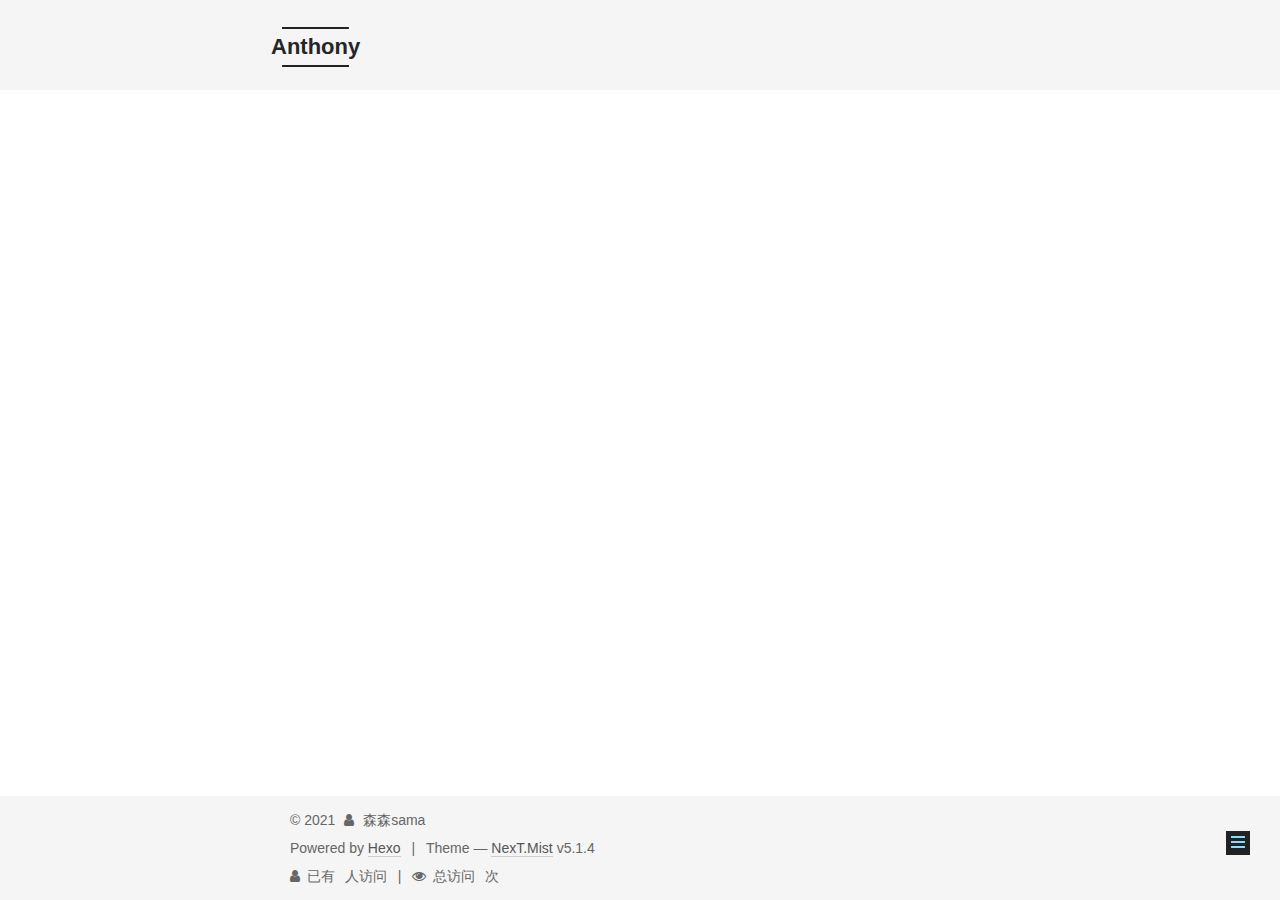
<file: index.html>
<!DOCTYPE html>



  


<html class="theme-next mist use-motion" lang="en">
<head>
  <meta charset="UTF-8"/>
<meta http-equiv="X-UA-Compatible" content="IE=edge" />
<meta name="viewport" content="width=device-width, initial-scale=1, maximum-scale=1"/>
<meta name="theme-color" content="#222">









<meta http-equiv="Cache-Control" content="no-transform" />
<meta http-equiv="Cache-Control" content="no-siteapp" />
















  
  
  <link href="/lib/fancybox/source/jquery.fancybox.css?v=2.1.5" rel="stylesheet" type="text/css" />







<link href="/lib/font-awesome/css/font-awesome.min.css?v=4.6.2" rel="stylesheet" type="text/css" />

<link href="/css/main.css?v=5.1.4" rel="stylesheet" type="text/css" />


  <link rel="apple-touch-icon" sizes="180x180" href="/images/apple-touch-icon-next.png?v=5.1.4">


  <link rel="icon" type="image/png" sizes="32x32" href="/images/favicon-32x32-next.png?v=5.1.4">


  <link rel="icon" type="image/png" sizes="16x16" href="/images/favicon-16x16-next.png?v=5.1.4">


  <link rel="mask-icon" href="/images/logo.svg?v=5.1.4" color="#222">





  <meta name="keywords" content="Hexo, NexT" />





  <link rel="alternate" href="/atom.xml" title="Anthony" type="application/atom+xml" />






<meta name="description" content="​                                                              那时我们有梦 ​                                                                                    关于文学 ​">
<meta property="og:type" content="website">
<meta property="og:title" content="Anthony">
<meta property="og:url" content="http://anthonysamai.github.io/index.html">
<meta property="og:site_name" content="Anthony">
<meta property="og:description" content="​                                                              那时我们有梦 ​                                                                                    关于文学 ​">
<meta property="og:locale" content="en_US">
<meta property="article:published_time" content="2021-05-09T16:15:15.000Z">
<meta property="article:modified_time" content="2021-05-10T08:44:41.562Z">
<meta property="article:author" content="森森sama">
<meta name="twitter:card" content="summary">



<script type="text/javascript" id="hexo.configurations">
  var NexT = window.NexT || {};
  var CONFIG = {
    root: '',
    scheme: 'Mist',
    version: '5.1.4',
    sidebar: {"position":"left","display":"post","offset":12,"b2t":false,"scrollpercent":false,"onmobile":false},
    fancybox: true,
    tabs: true,
    motion: {"enable":true,"async":false,"transition":{"post_block":"fadeIn","post_header":"slideDownIn","post_body":"slideDownIn","coll_header":"slideLeftIn","sidebar":"slideUpIn"}},
    duoshuo: {
      userId: '0',
      author: 'Author'
    },
    algolia: {
      applicationID: '',
      apiKey: '',
      indexName: '',
      hits: {"per_page":10},
      labels: {"input_placeholder":"Search for Posts","hits_empty":"We didn't find any results for the search: ${query}","hits_stats":"${hits} results found in ${time} ms"}
    }
  };
</script>



  <link rel="canonical" href="http://anthonysamai.github.io/"/>





  <title> | Anthony</title>
  








<meta name="generator" content="Hexo 5.4.0"></head>

<body itemscope itemtype="http://schema.org/WebPage" lang="en">

  
  
    
  

  <div class="container sidebar-position-left page-post-detail">
    <div class="headband"></div>

    <header id="header" class="header" itemscope itemtype="http://schema.org/WPHeader">
      <div class="header-inner"><div class="site-brand-wrapper">
  <div class="site-meta ">
    

    <div class="custom-logo-site-title">
      <a href="/"  class="brand" rel="start">
        <span class="logo-line-before"><i></i></span>
        <span class="site-title">Anthony</span>
        <span class="logo-line-after"><i></i></span>
      </a>
    </div>
      
        <p class="site-subtitle">Stay Hungry, Stay Foolish</p>
      
  </div>

  <div class="site-nav-toggle">
    <button>
      <span class="btn-bar"></span>
      <span class="btn-bar"></span>
      <span class="btn-bar"></span>
    </button>
  </div>
</div>

<nav class="site-nav">
  

  
    <ul id="menu" class="menu">
      
        
        <li class="menu-item menu-item-home">
          <a href="/" rel="section">
            
              <i class="menu-item-icon fa fa-fw fa-home"></i> <br />
            
            Home
          </a>
        </li>
      
        
        <li class="menu-item menu-item-tech">
          <a href="/categories/tech/" rel="section">
            
              <i class="menu-item-icon fa fa-fw fa-anchor"></i> <br />
            
            tech
          </a>
        </li>
      
        
        <li class="menu-item menu-item-life">
          <a href="/categories/life/" rel="section">
            
              <i class="menu-item-icon fa fa-fw fa-tree"></i> <br />
            
            life
          </a>
        </li>
      
        
        <li class="menu-item menu-item-about">
          <a href="/about/" rel="section">
            
              <i class="menu-item-icon fa fa-fw fa-grav"></i> <br />
            
            About
          </a>
        </li>
      
        
        <li class="menu-item menu-item-archives">
          <a href="/archives/" rel="section">
            
              <i class="menu-item-icon fa fa-fw fa-archive"></i> <br />
            
            Archives
          </a>
        </li>
      

      
    </ul>
  

  
</nav>



 </div>
    </header>

    <main id="main" class="main">
      <div class="main-inner">
        <div class="content-wrap">
          <div id="content" class="content">
            

  <div id="posts" class="posts-expand">
    
    
    
    <div class="post-block page">
      <header class="post-header">

	<h1 class="post-title" itemprop="name headline"></h1>



</header>

      
      
      
      <div class="post-body">
        
        
          <p>​                                                             <center> <strong>那时我们有梦</strong></p>
<p>​                                                                                    <strong>关于文学</strong></p>
<p>​                                                                                    <strong>关于爱情</strong></p>
<p>​                                                                           <strong>关于穿越世界的旅行</strong></p>
<p>​                                                                             <strong>如今我们深夜饮酒</strong></p>
<p>​                                                                                 <strong>杯子碰到一起</strong></p>
<p>​                                                                             <strong>都是梦破碎的声音</strong></p>
<p>​                                                                                 <strong>《波兰来客》</strong><center></p>

        
      </div>
      
      
      
    </div>
    
    
    
  </div>


          </div>
          


          

  



        </div>
        
          
  
  <div class="sidebar-toggle">
    <div class="sidebar-toggle-line-wrap">
      <span class="sidebar-toggle-line sidebar-toggle-line-first"></span>
      <span class="sidebar-toggle-line sidebar-toggle-line-middle"></span>
      <span class="sidebar-toggle-line sidebar-toggle-line-last"></span>
    </div>
  </div>

  <aside id="sidebar" class="sidebar">
    
    <div class="sidebar-inner">

      

      

      <section class="site-overview-wrap sidebar-panel sidebar-panel-active">
        <div class="site-overview">
          <div class="site-author motion-element" itemprop="author" itemscope itemtype="http://schema.org/Person">
            
              <p class="site-author-name" itemprop="name"></p>
              <p class="site-description motion-element" itemprop="description"></p>
          </div>

          <nav class="site-state motion-element">

            

            

            

          </nav>

          
            <div class="feed-link motion-element">
              <a href="/atom.xml" rel="alternate">
                <i class="fa fa-rss"></i>
                RSS
              </a>
            </div>
          

          
            <div class="links-of-author motion-element">
                
                  <span class="links-of-author-item">
                    <a href="https://github.com/anthonysamai" target="_blank" title="GitHub">
                      
                        <i class="fa fa-fw fa-github"></i>GitHub</a>
                  </span>
                
                  <span class="links-of-author-item">
                    <a href="mailto:anthonysama60@gmail.com" target="_blank" title="E-Mail">
                      
                        <i class="fa fa-fw fa-envelope"></i>E-Mail</a>
                  </span>
                
                  <span class="links-of-author-item">
                    <a href="https://www.jianshu.com/u/37fd87aa73de" target="_blank" title="简书">
                      
                        <i class="fa fa-fw fa-globe"></i>简书</a>
                  </span>
                
            </div>
          

          
          

          
          

          

        </div>
      </section>

      

      

    </div>
  </aside>


        
      </div>
    </main>

    <footer id="footer" class="footer">
      <div class="footer-inner">
        <div class="copyright">&copy; <span itemprop="copyrightYear">2021</span>
  <span class="with-love">
    <i class="fa fa-user"></i>
  </span>
  <span class="author" itemprop="copyrightHolder">森森sama</span>

  
</div>


  <div class="powered-by">Powered by <a class="theme-link" target="_blank" href="https://hexo.io">Hexo</a></div>



  <span class="post-meta-divider">|</span>



  <div class="theme-info">Theme &mdash; <a class="theme-link" target="_blank" href="https://github.com/iissnan/hexo-theme-next">NexT.Mist</a> v5.1.4</div>




        
<div class="busuanzi-count">
  <script async src="https://busuanzi.ibruce.info/busuanzi/2.3/busuanzi.pure.mini.js"></script>

  
    <span class="post-meta-item-icon">
      <i class="fa fa-user"></i>
    </span>
    <span class="site-uv" title="footer.total_visitors">
      已有<span class="busuanzi-value" id="busuanzi_value_site_uv"></span>人访问
    </span>
  

  
    <span class="post-meta-divider">|</span>
  

  
    <span class="post-meta-item-icon">
      <i class="fa fa-eye"></i>
    </span>
    <span class="site-pv" title="footer.total_views">
      总访问<span class="busuanzi-value" id="busuanzi_value_site_pv"></span>次
    </span>
  
</div>







        
      </div>
    </footer>

    
      <div class="back-to-top">
        <i class="fa fa-arrow-up"></i>
        
      </div>
    

    

  </div>

  

<script type="text/javascript">
  if (Object.prototype.toString.call(window.Promise) !== '[object Function]') {
    window.Promise = null;
  }
</script>









  












  
  
    <script type="text/javascript" src="/lib/jquery/index.js?v=2.1.3"></script>
  

  
  
    <script type="text/javascript" src="/lib/fastclick/lib/fastclick.min.js?v=1.0.6"></script>
  

  
  
    <script type="text/javascript" src="/lib/jquery_lazyload/jquery.lazyload.js?v=1.9.7"></script>
  

  
  
    <script type="text/javascript" src="/lib/velocity/velocity.min.js?v=1.2.1"></script>
  

  
  
    <script type="text/javascript" src="/lib/velocity/velocity.ui.min.js?v=1.2.1"></script>
  

  
  
    <script type="text/javascript" src="/lib/fancybox/source/jquery.fancybox.pack.js?v=2.1.5"></script>
  


  


  <script type="text/javascript" src="/js/src/utils.js?v=5.1.4"></script>

  <script type="text/javascript" src="/js/src/motion.js?v=5.1.4"></script>



  
  

  
  <script type="text/javascript" src="/js/src/scrollspy.js?v=5.1.4"></script>
<script type="text/javascript" src="/js/src/post-details.js?v=5.1.4"></script>



  


  <script type="text/javascript" src="/js/src/bootstrap.js?v=5.1.4"></script>



  


  




	





  





  












  





  

  

  

  
  

  

  

  

</body>
</html>
</file>
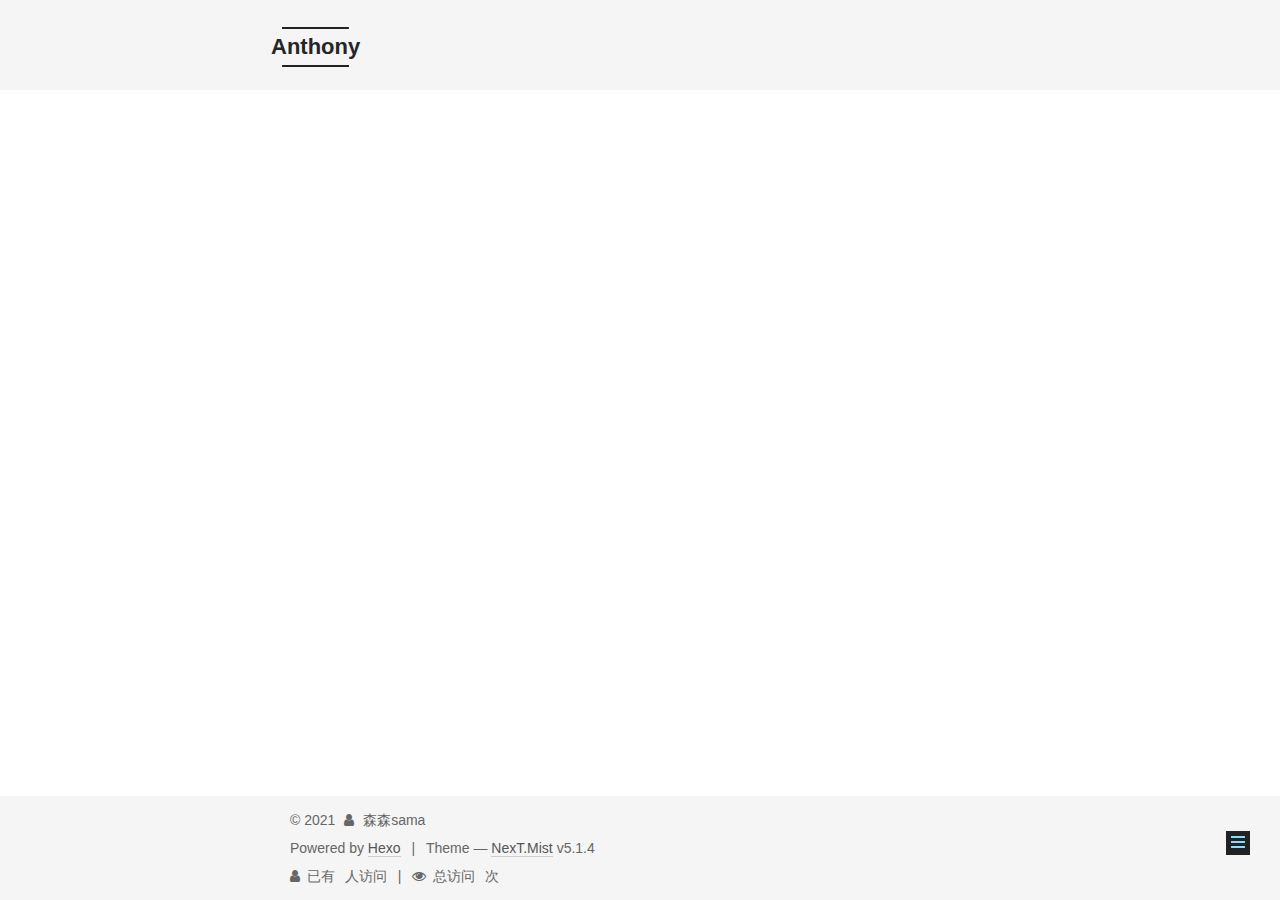
<file: about/index.html>
<!DOCTYPE html>



  


<html class="theme-next mist use-motion" lang="en">
<head>
  <meta charset="UTF-8"/>
<meta http-equiv="X-UA-Compatible" content="IE=edge" />
<meta name="viewport" content="width=device-width, initial-scale=1, maximum-scale=1"/>
<meta name="theme-color" content="#222">









<meta http-equiv="Cache-Control" content="no-transform" />
<meta http-equiv="Cache-Control" content="no-siteapp" />
















  
  
  <link href="/lib/fancybox/source/jquery.fancybox.css?v=2.1.5" rel="stylesheet" type="text/css" />







<link href="/lib/font-awesome/css/font-awesome.min.css?v=4.6.2" rel="stylesheet" type="text/css" />

<link href="/css/main.css?v=5.1.4" rel="stylesheet" type="text/css" />


  <link rel="apple-touch-icon" sizes="180x180" href="/images/apple-touch-icon-next.png?v=5.1.4">


  <link rel="icon" type="image/png" sizes="32x32" href="/images/favicon-32x32-next.png?v=5.1.4">


  <link rel="icon" type="image/png" sizes="16x16" href="/images/favicon-16x16-next.png?v=5.1.4">


  <link rel="mask-icon" href="/images/logo.svg?v=5.1.4" color="#222">





  <meta name="keywords" content="Hexo, NexT" />





  <link rel="alternate" href="/atom.xml" title="Anthony" type="application/atom+xml" />






<meta name="description" content="​                                                                                      你好陌生人 ​                                                                     很高兴能在网络的一角与你相遇 ​">
<meta property="og:type" content="website">
<meta property="og:title" content="about">
<meta property="og:url" content="http://anthonysamai.github.io/about/index.html">
<meta property="og:site_name" content="Anthony">
<meta property="og:description" content="​                                                                                      你好陌生人 ​                                                                     很高兴能在网络的一角与你相遇 ​">
<meta property="og:locale" content="en_US">
<meta property="article:published_time" content="2021-05-08T06:20:01.000Z">
<meta property="article:modified_time" content="2021-05-09T14:49:05.364Z">
<meta property="article:author" content="森森sama">
<meta name="twitter:card" content="summary">



<script type="text/javascript" id="hexo.configurations">
  var NexT = window.NexT || {};
  var CONFIG = {
    root: '',
    scheme: 'Mist',
    version: '5.1.4',
    sidebar: {"position":"left","display":"post","offset":12,"b2t":false,"scrollpercent":false,"onmobile":false},
    fancybox: true,
    tabs: true,
    motion: {"enable":true,"async":false,"transition":{"post_block":"fadeIn","post_header":"slideDownIn","post_body":"slideDownIn","coll_header":"slideLeftIn","sidebar":"slideUpIn"}},
    duoshuo: {
      userId: '0',
      author: 'Author'
    },
    algolia: {
      applicationID: '',
      apiKey: '',
      indexName: '',
      hits: {"per_page":10},
      labels: {"input_placeholder":"Search for Posts","hits_empty":"We didn't find any results for the search: ${query}","hits_stats":"${hits} results found in ${time} ms"}
    }
  };
</script>



  <link rel="canonical" href="http://anthonysamai.github.io/about/"/>





  <title>about | Anthony</title>
  








<meta name="generator" content="Hexo 5.4.0"></head>

<body itemscope itemtype="http://schema.org/WebPage" lang="en">

  
  
    
  

  <div class="container sidebar-position-left page-post-detail">
    <div class="headband"></div>

    <header id="header" class="header" itemscope itemtype="http://schema.org/WPHeader">
      <div class="header-inner"><div class="site-brand-wrapper">
  <div class="site-meta ">
    

    <div class="custom-logo-site-title">
      <a href="/"  class="brand" rel="start">
        <span class="logo-line-before"><i></i></span>
        <span class="site-title">Anthony</span>
        <span class="logo-line-after"><i></i></span>
      </a>
    </div>
      
        <p class="site-subtitle">Stay Hungry, Stay Foolish</p>
      
  </div>

  <div class="site-nav-toggle">
    <button>
      <span class="btn-bar"></span>
      <span class="btn-bar"></span>
      <span class="btn-bar"></span>
    </button>
  </div>
</div>

<nav class="site-nav">
  

  
    <ul id="menu" class="menu">
      
        
        <li class="menu-item menu-item-home">
          <a href="/" rel="section">
            
              <i class="menu-item-icon fa fa-fw fa-home"></i> <br />
            
            Home
          </a>
        </li>
      
        
        <li class="menu-item menu-item-tech">
          <a href="/categories/tech/" rel="section">
            
              <i class="menu-item-icon fa fa-fw fa-anchor"></i> <br />
            
            tech
          </a>
        </li>
      
        
        <li class="menu-item menu-item-life">
          <a href="/categories/life/" rel="section">
            
              <i class="menu-item-icon fa fa-fw fa-tree"></i> <br />
            
            life
          </a>
        </li>
      
        
        <li class="menu-item menu-item-about">
          <a href="/about/" rel="section">
            
              <i class="menu-item-icon fa fa-fw fa-grav"></i> <br />
            
            About
          </a>
        </li>
      
        
        <li class="menu-item menu-item-archives">
          <a href="/archives/" rel="section">
            
              <i class="menu-item-icon fa fa-fw fa-archive"></i> <br />
            
            Archives
          </a>
        </li>
      

      
    </ul>
  

  
</nav>



 </div>
    </header>

    <main id="main" class="main">
      <div class="main-inner">
        <div class="content-wrap">
          <div id="content" class="content">
            

  <div id="posts" class="posts-expand">
    
    
    
    <div class="post-block page">
      <header class="post-header">

	<h1 class="post-title" itemprop="name headline">about</h1>



</header>

      
      
      
      <div class="post-body">
        
        
          <p>​                                                                          <center>            你好陌生人</p>
<p>​                                                                     很高兴能在网络的一角与你相遇</p>
<p>​                                                                  我是<strong>森森sama</strong> 一个努力成长的萌新</p>
<p>​                                                                   在这里我会分享生活，故事，技术<center></p>

        
      </div>
      
      
      
    </div>
    
    
    
  </div>


          </div>
          


          

  



        </div>
        
          
  
  <div class="sidebar-toggle">
    <div class="sidebar-toggle-line-wrap">
      <span class="sidebar-toggle-line sidebar-toggle-line-first"></span>
      <span class="sidebar-toggle-line sidebar-toggle-line-middle"></span>
      <span class="sidebar-toggle-line sidebar-toggle-line-last"></span>
    </div>
  </div>

  <aside id="sidebar" class="sidebar">
    
    <div class="sidebar-inner">

      

      

      <section class="site-overview-wrap sidebar-panel sidebar-panel-active">
        <div class="site-overview">
          <div class="site-author motion-element" itemprop="author" itemscope itemtype="http://schema.org/Person">
            
              <p class="site-author-name" itemprop="name"></p>
              <p class="site-description motion-element" itemprop="description"></p>
          </div>

          <nav class="site-state motion-element">

            

            

            

          </nav>

          
            <div class="feed-link motion-element">
              <a href="/atom.xml" rel="alternate">
                <i class="fa fa-rss"></i>
                RSS
              </a>
            </div>
          

          
            <div class="links-of-author motion-element">
                
                  <span class="links-of-author-item">
                    <a href="https://github.com/anthonysamai" target="_blank" title="GitHub">
                      
                        <i class="fa fa-fw fa-github"></i>GitHub</a>
                  </span>
                
                  <span class="links-of-author-item">
                    <a href="mailto:anthonysama60@gmail.com" target="_blank" title="E-Mail">
                      
                        <i class="fa fa-fw fa-envelope"></i>E-Mail</a>
                  </span>
                
                  <span class="links-of-author-item">
                    <a href="https://www.jianshu.com/u/37fd87aa73de" target="_blank" title="简书">
                      
                        <i class="fa fa-fw fa-globe"></i>简书</a>
                  </span>
                
            </div>
          

          
          

          
          

          

        </div>
      </section>

      

      

    </div>
  </aside>


        
      </div>
    </main>

    <footer id="footer" class="footer">
      <div class="footer-inner">
        <div class="copyright">&copy; <span itemprop="copyrightYear">2021</span>
  <span class="with-love">
    <i class="fa fa-user"></i>
  </span>
  <span class="author" itemprop="copyrightHolder">森森sama</span>

  
</div>


  <div class="powered-by">Powered by <a class="theme-link" target="_blank" href="https://hexo.io">Hexo</a></div>



  <span class="post-meta-divider">|</span>



  <div class="theme-info">Theme &mdash; <a class="theme-link" target="_blank" href="https://github.com/iissnan/hexo-theme-next">NexT.Mist</a> v5.1.4</div>




        
<div class="busuanzi-count">
  <script async src="https://busuanzi.ibruce.info/busuanzi/2.3/busuanzi.pure.mini.js"></script>

  
    <span class="post-meta-item-icon">
      <i class="fa fa-user"></i>
    </span>
    <span class="site-uv" title="footer.total_visitors">
      已有<span class="busuanzi-value" id="busuanzi_value_site_uv"></span>人访问
    </span>
  

  
    <span class="post-meta-divider">|</span>
  

  
    <span class="post-meta-item-icon">
      <i class="fa fa-eye"></i>
    </span>
    <span class="site-pv" title="footer.total_views">
      总访问<span class="busuanzi-value" id="busuanzi_value_site_pv"></span>次
    </span>
  
</div>







        
      </div>
    </footer>

    
      <div class="back-to-top">
        <i class="fa fa-arrow-up"></i>
        
      </div>
    

    

  </div>

  

<script type="text/javascript">
  if (Object.prototype.toString.call(window.Promise) !== '[object Function]') {
    window.Promise = null;
  }
</script>









  












  
  
    <script type="text/javascript" src="/lib/jquery/index.js?v=2.1.3"></script>
  

  
  
    <script type="text/javascript" src="/lib/fastclick/lib/fastclick.min.js?v=1.0.6"></script>
  

  
  
    <script type="text/javascript" src="/lib/jquery_lazyload/jquery.lazyload.js?v=1.9.7"></script>
  

  
  
    <script type="text/javascript" src="/lib/velocity/velocity.min.js?v=1.2.1"></script>
  

  
  
    <script type="text/javascript" src="/lib/velocity/velocity.ui.min.js?v=1.2.1"></script>
  

  
  
    <script type="text/javascript" src="/lib/fancybox/source/jquery.fancybox.pack.js?v=2.1.5"></script>
  


  


  <script type="text/javascript" src="/js/src/utils.js?v=5.1.4"></script>

  <script type="text/javascript" src="/js/src/motion.js?v=5.1.4"></script>



  
  

  
  <script type="text/javascript" src="/js/src/scrollspy.js?v=5.1.4"></script>
<script type="text/javascript" src="/js/src/post-details.js?v=5.1.4"></script>



  


  <script type="text/javascript" src="/js/src/bootstrap.js?v=5.1.4"></script>



  


  




	





  





  












  





  

  

  

  
  

  

  

  

</body>
</html>
</file>
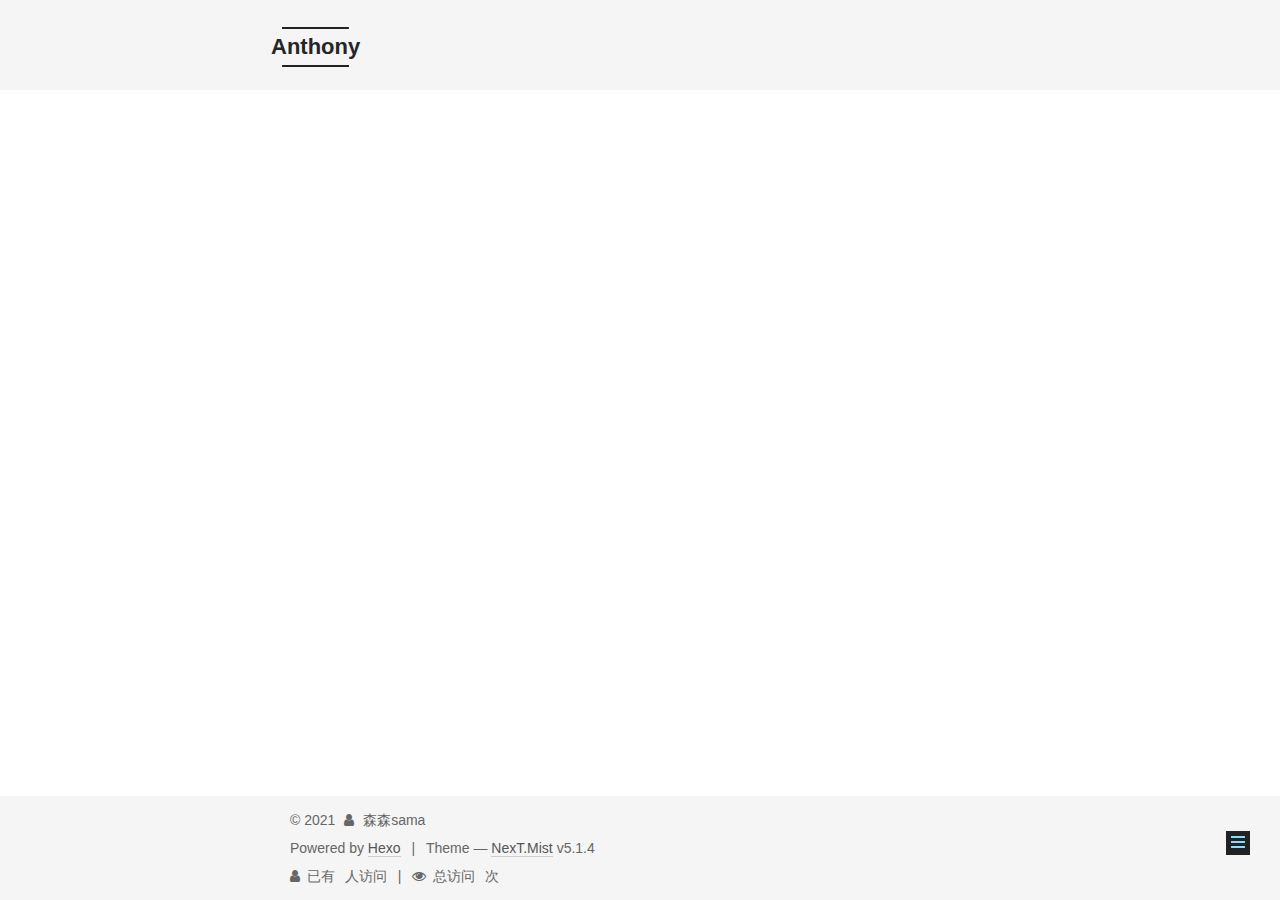
<file: categories/index.html>
<!DOCTYPE html>



  


<html class="theme-next mist use-motion" lang="en">
<head>
  <meta charset="UTF-8"/>
<meta http-equiv="X-UA-Compatible" content="IE=edge" />
<meta name="viewport" content="width=device-width, initial-scale=1, maximum-scale=1"/>
<meta name="theme-color" content="#222">









<meta http-equiv="Cache-Control" content="no-transform" />
<meta http-equiv="Cache-Control" content="no-siteapp" />
















  
  
  <link href="/lib/fancybox/source/jquery.fancybox.css?v=2.1.5" rel="stylesheet" type="text/css" />







<link href="/lib/font-awesome/css/font-awesome.min.css?v=4.6.2" rel="stylesheet" type="text/css" />

<link href="/css/main.css?v=5.1.4" rel="stylesheet" type="text/css" />


  <link rel="apple-touch-icon" sizes="180x180" href="/images/apple-touch-icon-next.png?v=5.1.4">


  <link rel="icon" type="image/png" sizes="32x32" href="/images/favicon-32x32-next.png?v=5.1.4">


  <link rel="icon" type="image/png" sizes="16x16" href="/images/favicon-16x16-next.png?v=5.1.4">


  <link rel="mask-icon" href="/images/logo.svg?v=5.1.4" color="#222">





  <meta name="keywords" content="Hexo, NexT" />





  <link rel="alternate" href="/atom.xml" title="Anthony" type="application/atom+xml" />






<meta name="description" content="森森sama个人站，分享技术、分享生活。">
<meta property="og:type" content="website">
<meta property="og:title" content="categories">
<meta property="og:url" content="http://anthonysamai.github.io/categories/index.html">
<meta property="og:site_name" content="Anthony">
<meta property="og:description" content="森森sama个人站，分享技术、分享生活。">
<meta property="og:locale" content="en_US">
<meta property="article:published_time" content="2021-05-08T06:19:53.000Z">
<meta property="article:modified_time" content="2021-05-10T08:28:59.157Z">
<meta property="article:author" content="森森sama">
<meta name="twitter:card" content="summary">



<script type="text/javascript" id="hexo.configurations">
  var NexT = window.NexT || {};
  var CONFIG = {
    root: '',
    scheme: 'Mist',
    version: '5.1.4',
    sidebar: {"position":"left","display":"post","offset":12,"b2t":false,"scrollpercent":false,"onmobile":false},
    fancybox: true,
    tabs: true,
    motion: {"enable":true,"async":false,"transition":{"post_block":"fadeIn","post_header":"slideDownIn","post_body":"slideDownIn","coll_header":"slideLeftIn","sidebar":"slideUpIn"}},
    duoshuo: {
      userId: '0',
      author: 'Author'
    },
    algolia: {
      applicationID: '',
      apiKey: '',
      indexName: '',
      hits: {"per_page":10},
      labels: {"input_placeholder":"Search for Posts","hits_empty":"We didn't find any results for the search: ${query}","hits_stats":"${hits} results found in ${time} ms"}
    }
  };
</script>



  <link rel="canonical" href="http://anthonysamai.github.io/categories/"/>





  <title>categories | Anthony</title>
  








<meta name="generator" content="Hexo 5.4.0"></head>

<body itemscope itemtype="http://schema.org/WebPage" lang="en">

  
  
    
  

  <div class="container sidebar-position-left page-post-detail">
    <div class="headband"></div>

    <header id="header" class="header" itemscope itemtype="http://schema.org/WPHeader">
      <div class="header-inner"><div class="site-brand-wrapper">
  <div class="site-meta ">
    

    <div class="custom-logo-site-title">
      <a href="/"  class="brand" rel="start">
        <span class="logo-line-before"><i></i></span>
        <span class="site-title">Anthony</span>
        <span class="logo-line-after"><i></i></span>
      </a>
    </div>
      
        <p class="site-subtitle">Stay Hungry, Stay Foolish</p>
      
  </div>

  <div class="site-nav-toggle">
    <button>
      <span class="btn-bar"></span>
      <span class="btn-bar"></span>
      <span class="btn-bar"></span>
    </button>
  </div>
</div>

<nav class="site-nav">
  

  
    <ul id="menu" class="menu">
      
        
        <li class="menu-item menu-item-home">
          <a href="/" rel="section">
            
              <i class="menu-item-icon fa fa-fw fa-home"></i> <br />
            
            Home
          </a>
        </li>
      
        
        <li class="menu-item menu-item-tech">
          <a href="/categories/tech/" rel="section">
            
              <i class="menu-item-icon fa fa-fw fa-anchor"></i> <br />
            
            tech
          </a>
        </li>
      
        
        <li class="menu-item menu-item-life">
          <a href="/categories/life/" rel="section">
            
              <i class="menu-item-icon fa fa-fw fa-tree"></i> <br />
            
            life
          </a>
        </li>
      
        
        <li class="menu-item menu-item-about">
          <a href="/about/" rel="section">
            
              <i class="menu-item-icon fa fa-fw fa-grav"></i> <br />
            
            About
          </a>
        </li>
      
        
        <li class="menu-item menu-item-archives">
          <a href="/archives/" rel="section">
            
              <i class="menu-item-icon fa fa-fw fa-archive"></i> <br />
            
            Archives
          </a>
        </li>
      

      
    </ul>
  

  
</nav>



 </div>
    </header>

    <main id="main" class="main">
      <div class="main-inner">
        <div class="content-wrap">
          <div id="content" class="content">
            

  <div id="posts" class="posts-expand">
    
    
    
    <div class="post-block page">
      <header class="post-header">

	<h1 class="post-title" itemprop="name headline">categories</h1>



</header>

      
      
      
      <div class="post-body">
        
        
          
        
      </div>
      
      
      
    </div>
    
    
    
  </div>


          </div>
          


          

  



        </div>
        
          
  
  <div class="sidebar-toggle">
    <div class="sidebar-toggle-line-wrap">
      <span class="sidebar-toggle-line sidebar-toggle-line-first"></span>
      <span class="sidebar-toggle-line sidebar-toggle-line-middle"></span>
      <span class="sidebar-toggle-line sidebar-toggle-line-last"></span>
    </div>
  </div>

  <aside id="sidebar" class="sidebar">
    
    <div class="sidebar-inner">

      

      

      <section class="site-overview-wrap sidebar-panel sidebar-panel-active">
        <div class="site-overview">
          <div class="site-author motion-element" itemprop="author" itemscope itemtype="http://schema.org/Person">
            
              <p class="site-author-name" itemprop="name"></p>
              <p class="site-description motion-element" itemprop="description"></p>
          </div>

          <nav class="site-state motion-element">

            

            

            

          </nav>

          
            <div class="feed-link motion-element">
              <a href="/atom.xml" rel="alternate">
                <i class="fa fa-rss"></i>
                RSS
              </a>
            </div>
          

          
            <div class="links-of-author motion-element">
                
                  <span class="links-of-author-item">
                    <a href="https://github.com/anthonysamai" target="_blank" title="GitHub">
                      
                        <i class="fa fa-fw fa-github"></i>GitHub</a>
                  </span>
                
                  <span class="links-of-author-item">
                    <a href="mailto:anthonysama60@gmail.com" target="_blank" title="E-Mail">
                      
                        <i class="fa fa-fw fa-envelope"></i>E-Mail</a>
                  </span>
                
                  <span class="links-of-author-item">
                    <a href="https://www.jianshu.com/u/37fd87aa73de" target="_blank" title="简书">
                      
                        <i class="fa fa-fw fa-globe"></i>简书</a>
                  </span>
                
            </div>
          

          
          

          
          

          

        </div>
      </section>

      

      

    </div>
  </aside>


        
      </div>
    </main>

    <footer id="footer" class="footer">
      <div class="footer-inner">
        <div class="copyright">&copy; <span itemprop="copyrightYear">2021</span>
  <span class="with-love">
    <i class="fa fa-user"></i>
  </span>
  <span class="author" itemprop="copyrightHolder">森森sama</span>

  
</div>


  <div class="powered-by">Powered by <a class="theme-link" target="_blank" href="https://hexo.io">Hexo</a></div>



  <span class="post-meta-divider">|</span>



  <div class="theme-info">Theme &mdash; <a class="theme-link" target="_blank" href="https://github.com/iissnan/hexo-theme-next">NexT.Mist</a> v5.1.4</div>




        
<div class="busuanzi-count">
  <script async src="https://busuanzi.ibruce.info/busuanzi/2.3/busuanzi.pure.mini.js"></script>

  
    <span class="post-meta-item-icon">
      <i class="fa fa-user"></i>
    </span>
    <span class="site-uv" title="footer.total_visitors">
      已有<span class="busuanzi-value" id="busuanzi_value_site_uv"></span>人访问
    </span>
  

  
    <span class="post-meta-divider">|</span>
  

  
    <span class="post-meta-item-icon">
      <i class="fa fa-eye"></i>
    </span>
    <span class="site-pv" title="footer.total_views">
      总访问<span class="busuanzi-value" id="busuanzi_value_site_pv"></span>次
    </span>
  
</div>







        
      </div>
    </footer>

    
      <div class="back-to-top">
        <i class="fa fa-arrow-up"></i>
        
      </div>
    

    

  </div>

  

<script type="text/javascript">
  if (Object.prototype.toString.call(window.Promise) !== '[object Function]') {
    window.Promise = null;
  }
</script>









  












  
  
    <script type="text/javascript" src="/lib/jquery/index.js?v=2.1.3"></script>
  

  
  
    <script type="text/javascript" src="/lib/fastclick/lib/fastclick.min.js?v=1.0.6"></script>
  

  
  
    <script type="text/javascript" src="/lib/jquery_lazyload/jquery.lazyload.js?v=1.9.7"></script>
  

  
  
    <script type="text/javascript" src="/lib/velocity/velocity.min.js?v=1.2.1"></script>
  

  
  
    <script type="text/javascript" src="/lib/velocity/velocity.ui.min.js?v=1.2.1"></script>
  

  
  
    <script type="text/javascript" src="/lib/fancybox/source/jquery.fancybox.pack.js?v=2.1.5"></script>
  


  


  <script type="text/javascript" src="/js/src/utils.js?v=5.1.4"></script>

  <script type="text/javascript" src="/js/src/motion.js?v=5.1.4"></script>



  
  

  
  <script type="text/javascript" src="/js/src/scrollspy.js?v=5.1.4"></script>
<script type="text/javascript" src="/js/src/post-details.js?v=5.1.4"></script>



  


  <script type="text/javascript" src="/js/src/bootstrap.js?v=5.1.4"></script>



  


  




	





  





  












  





  

  

  

  
  

  

  

  

</body>
</html>
</file>
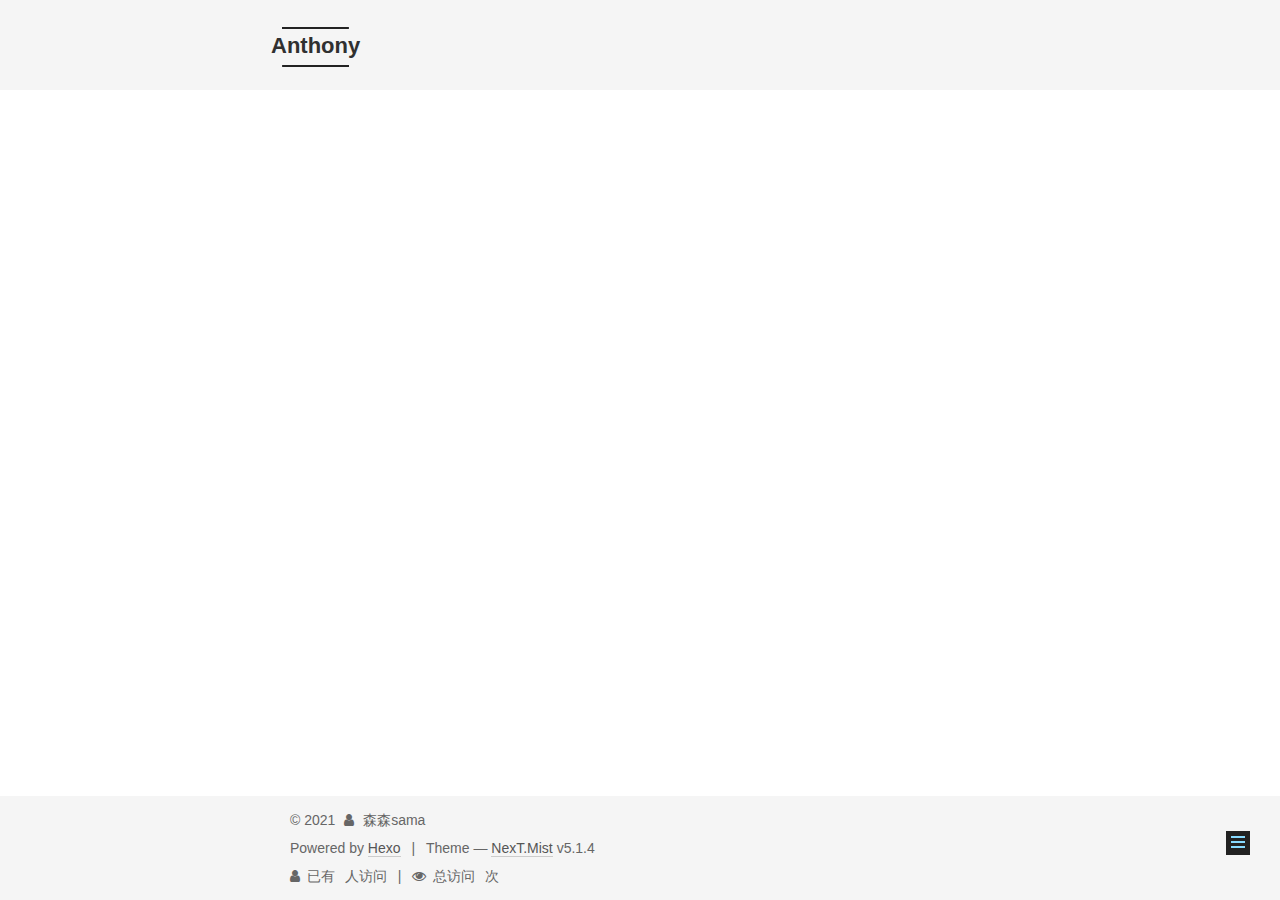
<file: home/index.html>
<!DOCTYPE html>



  


<html class="theme-next mist use-motion" lang="en">
<head>
  <meta charset="UTF-8"/>
<meta http-equiv="X-UA-Compatible" content="IE=edge" />
<meta name="viewport" content="width=device-width, initial-scale=1, maximum-scale=1"/>
<meta name="theme-color" content="#222">









<meta http-equiv="Cache-Control" content="no-transform" />
<meta http-equiv="Cache-Control" content="no-siteapp" />
















  
  
  <link href="/lib/fancybox/source/jquery.fancybox.css?v=2.1.5" rel="stylesheet" type="text/css" />







<link href="/lib/font-awesome/css/font-awesome.min.css?v=4.6.2" rel="stylesheet" type="text/css" />

<link href="/css/main.css?v=5.1.4" rel="stylesheet" type="text/css" />


  <link rel="apple-touch-icon" sizes="180x180" href="/images/apple-touch-icon-next.png?v=5.1.4">


  <link rel="icon" type="image/png" sizes="32x32" href="/images/favicon-32x32-next.png?v=5.1.4">


  <link rel="icon" type="image/png" sizes="16x16" href="/images/favicon-16x16-next.png?v=5.1.4">


  <link rel="mask-icon" href="/images/logo.svg?v=5.1.4" color="#222">





  <meta name="keywords" content="Hexo, NexT" />





  <link rel="alternate" href="/atom.xml" title="Anthony" type="application/atom+xml" />






<meta name="description" content="森森sama个人站，分享技术、分享生活。">
<meta property="og:type" content="website">
<meta property="og:title" content="home">
<meta property="og:url" content="http://anthonysamai.github.io/home/index.html">
<meta property="og:site_name" content="Anthony">
<meta property="og:description" content="森森sama个人站，分享技术、分享生活。">
<meta property="og:locale" content="en_US">
<meta property="article:published_time" content="2021-05-10T07:20:36.000Z">
<meta property="article:modified_time" content="2021-05-10T08:55:20.673Z">
<meta property="article:author" content="森森sama">
<meta name="twitter:card" content="summary">



<script type="text/javascript" id="hexo.configurations">
  var NexT = window.NexT || {};
  var CONFIG = {
    root: '',
    scheme: 'Mist',
    version: '5.1.4',
    sidebar: {"position":"left","display":"post","offset":12,"b2t":false,"scrollpercent":false,"onmobile":false},
    fancybox: true,
    tabs: true,
    motion: {"enable":true,"async":false,"transition":{"post_block":"fadeIn","post_header":"slideDownIn","post_body":"slideDownIn","coll_header":"slideLeftIn","sidebar":"slideUpIn"}},
    duoshuo: {
      userId: '0',
      author: 'Author'
    },
    algolia: {
      applicationID: '',
      apiKey: '',
      indexName: '',
      hits: {"per_page":10},
      labels: {"input_placeholder":"Search for Posts","hits_empty":"We didn't find any results for the search: ${query}","hits_stats":"${hits} results found in ${time} ms"}
    }
  };
</script>



  <link rel="canonical" href="http://anthonysamai.github.io/home/"/>





  <title>home | Anthony</title>
  








<meta name="generator" content="Hexo 5.4.0"></head>

<body itemscope itemtype="http://schema.org/WebPage" lang="en">

  
  
    
  

  <div class="container sidebar-position-left page-post-detail">
    <div class="headband"></div>

    <header id="header" class="header" itemscope itemtype="http://schema.org/WPHeader">
      <div class="header-inner"><div class="site-brand-wrapper">
  <div class="site-meta ">
    

    <div class="custom-logo-site-title">
      <a href="/"  class="brand" rel="start">
        <span class="logo-line-before"><i></i></span>
        <span class="site-title">Anthony</span>
        <span class="logo-line-after"><i></i></span>
      </a>
    </div>
      
        <p class="site-subtitle">Stay Hungry, Stay Foolish</p>
      
  </div>

  <div class="site-nav-toggle">
    <button>
      <span class="btn-bar"></span>
      <span class="btn-bar"></span>
      <span class="btn-bar"></span>
    </button>
  </div>
</div>

<nav class="site-nav">
  

  
    <ul id="menu" class="menu">
      
        
        <li class="menu-item menu-item-home">
          <a href="/" rel="section">
            
              <i class="menu-item-icon fa fa-fw fa-home"></i> <br />
            
            Home
          </a>
        </li>
      
        
        <li class="menu-item menu-item-tech">
          <a href="/categories/tech/" rel="section">
            
              <i class="menu-item-icon fa fa-fw fa-anchor"></i> <br />
            
            tech
          </a>
        </li>
      
        
        <li class="menu-item menu-item-life">
          <a href="/categories/life/" rel="section">
            
              <i class="menu-item-icon fa fa-fw fa-tree"></i> <br />
            
            life
          </a>
        </li>
      
        
        <li class="menu-item menu-item-about">
          <a href="/about/" rel="section">
            
              <i class="menu-item-icon fa fa-fw fa-grav"></i> <br />
            
            About
          </a>
        </li>
      
        
        <li class="menu-item menu-item-archives">
          <a href="/archives/" rel="section">
            
              <i class="menu-item-icon fa fa-fw fa-archive"></i> <br />
            
            Archives
          </a>
        </li>
      

      
    </ul>
  

  
</nav>



 </div>
    </header>

    <main id="main" class="main">
      <div class="main-inner">
        <div class="content-wrap">
          <div id="content" class="content">
            

  <div id="posts" class="posts-expand">
    
    
    
    <div class="post-block page">
      <header class="post-header">

	<h1 class="post-title" itemprop="name headline">home</h1>



</header>

      
      
      
      <div class="post-body">
        
        
          
        
      </div>
      
      
      
    </div>
    
    
    
  </div>


          </div>
          


          

  



        </div>
        
          
  
  <div class="sidebar-toggle">
    <div class="sidebar-toggle-line-wrap">
      <span class="sidebar-toggle-line sidebar-toggle-line-first"></span>
      <span class="sidebar-toggle-line sidebar-toggle-line-middle"></span>
      <span class="sidebar-toggle-line sidebar-toggle-line-last"></span>
    </div>
  </div>

  <aside id="sidebar" class="sidebar">
    
    <div class="sidebar-inner">

      

      

      <section class="site-overview-wrap sidebar-panel sidebar-panel-active">
        <div class="site-overview">
          <div class="site-author motion-element" itemprop="author" itemscope itemtype="http://schema.org/Person">
            
              <p class="site-author-name" itemprop="name"></p>
              <p class="site-description motion-element" itemprop="description"></p>
          </div>

          <nav class="site-state motion-element">

            

            

            

          </nav>

          
            <div class="feed-link motion-element">
              <a href="/atom.xml" rel="alternate">
                <i class="fa fa-rss"></i>
                RSS
              </a>
            </div>
          

          
            <div class="links-of-author motion-element">
                
                  <span class="links-of-author-item">
                    <a href="https://github.com/anthonysamai" target="_blank" title="GitHub">
                      
                        <i class="fa fa-fw fa-github"></i>GitHub</a>
                  </span>
                
                  <span class="links-of-author-item">
                    <a href="mailto:anthonysama60@gmail.com" target="_blank" title="E-Mail">
                      
                        <i class="fa fa-fw fa-envelope"></i>E-Mail</a>
                  </span>
                
                  <span class="links-of-author-item">
                    <a href="https://www.jianshu.com/u/37fd87aa73de" target="_blank" title="简书">
                      
                        <i class="fa fa-fw fa-globe"></i>简书</a>
                  </span>
                
            </div>
          

          
          

          
          

          

        </div>
      </section>

      

      

    </div>
  </aside>


        
      </div>
    </main>

    <footer id="footer" class="footer">
      <div class="footer-inner">
        <div class="copyright">&copy; <span itemprop="copyrightYear">2021</span>
  <span class="with-love">
    <i class="fa fa-user"></i>
  </span>
  <span class="author" itemprop="copyrightHolder">森森sama</span>

  
</div>


  <div class="powered-by">Powered by <a class="theme-link" target="_blank" href="https://hexo.io">Hexo</a></div>



  <span class="post-meta-divider">|</span>



  <div class="theme-info">Theme &mdash; <a class="theme-link" target="_blank" href="https://github.com/iissnan/hexo-theme-next">NexT.Mist</a> v5.1.4</div>




        
<div class="busuanzi-count">
  <script async src="https://busuanzi.ibruce.info/busuanzi/2.3/busuanzi.pure.mini.js"></script>

  
    <span class="post-meta-item-icon">
      <i class="fa fa-user"></i>
    </span>
    <span class="site-uv" title="footer.total_visitors">
      已有<span class="busuanzi-value" id="busuanzi_value_site_uv"></span>人访问
    </span>
  

  
    <span class="post-meta-divider">|</span>
  

  
    <span class="post-meta-item-icon">
      <i class="fa fa-eye"></i>
    </span>
    <span class="site-pv" title="footer.total_views">
      总访问<span class="busuanzi-value" id="busuanzi_value_site_pv"></span>次
    </span>
  
</div>







        
      </div>
    </footer>

    
      <div class="back-to-top">
        <i class="fa fa-arrow-up"></i>
        
      </div>
    

    

  </div>

  

<script type="text/javascript">
  if (Object.prototype.toString.call(window.Promise) !== '[object Function]') {
    window.Promise = null;
  }
</script>









  












  
  
    <script type="text/javascript" src="/lib/jquery/index.js?v=2.1.3"></script>
  

  
  
    <script type="text/javascript" src="/lib/fastclick/lib/fastclick.min.js?v=1.0.6"></script>
  

  
  
    <script type="text/javascript" src="/lib/jquery_lazyload/jquery.lazyload.js?v=1.9.7"></script>
  

  
  
    <script type="text/javascript" src="/lib/velocity/velocity.min.js?v=1.2.1"></script>
  

  
  
    <script type="text/javascript" src="/lib/velocity/velocity.ui.min.js?v=1.2.1"></script>
  

  
  
    <script type="text/javascript" src="/lib/fancybox/source/jquery.fancybox.pack.js?v=2.1.5"></script>
  


  


  <script type="text/javascript" src="/js/src/utils.js?v=5.1.4"></script>

  <script type="text/javascript" src="/js/src/motion.js?v=5.1.4"></script>



  
  

  
  <script type="text/javascript" src="/js/src/scrollspy.js?v=5.1.4"></script>
<script type="text/javascript" src="/js/src/post-details.js?v=5.1.4"></script>



  


  <script type="text/javascript" src="/js/src/bootstrap.js?v=5.1.4"></script>



  


  




	





  





  












  





  

  

  

  
  

  

  

  

</body>
</html>
</file>
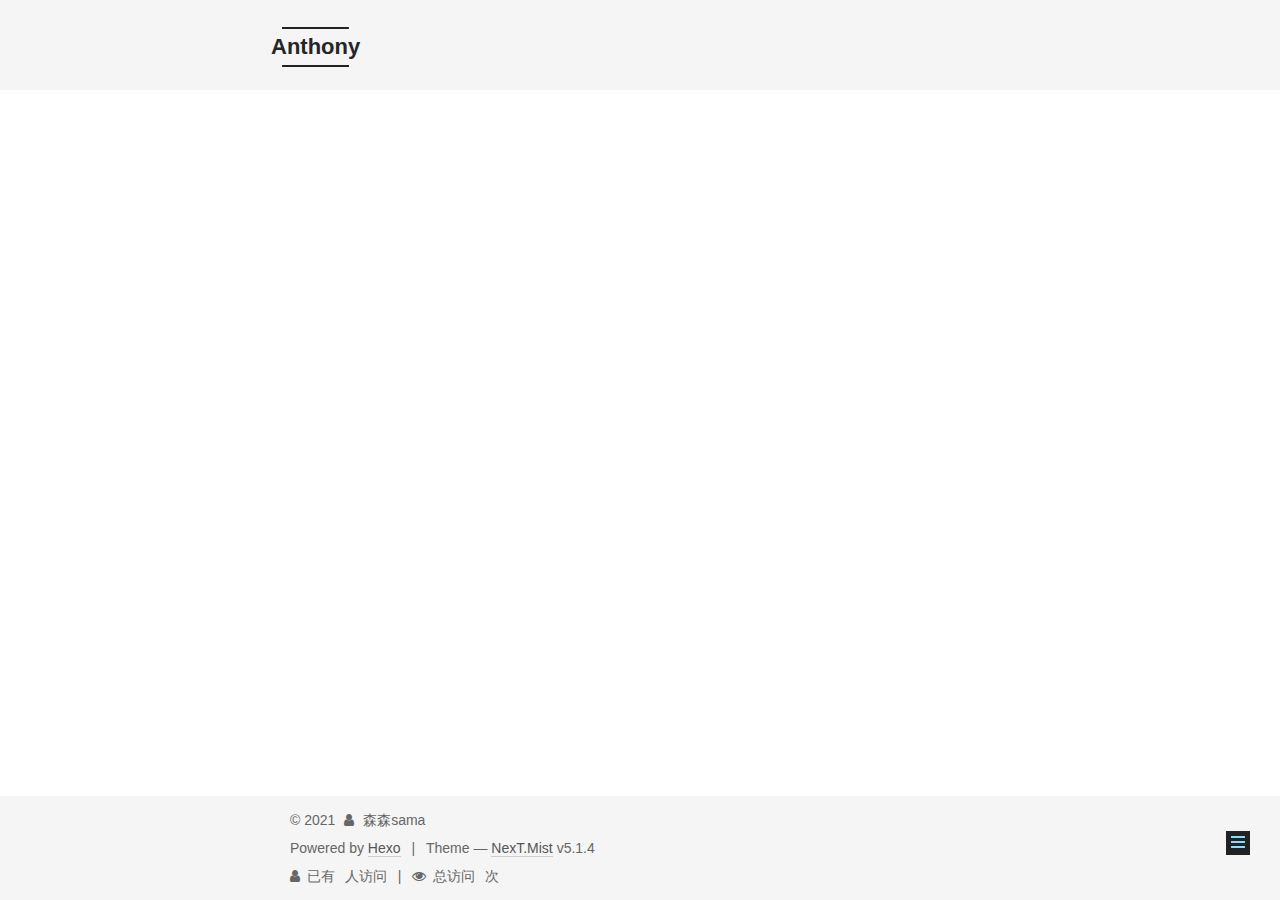
<file: life/index.html>
<!DOCTYPE html>



  


<html class="theme-next mist use-motion" lang="en">
<head>
  <meta charset="UTF-8"/>
<meta http-equiv="X-UA-Compatible" content="IE=edge" />
<meta name="viewport" content="width=device-width, initial-scale=1, maximum-scale=1"/>
<meta name="theme-color" content="#222">









<meta http-equiv="Cache-Control" content="no-transform" />
<meta http-equiv="Cache-Control" content="no-siteapp" />
















  
  
  <link href="/lib/fancybox/source/jquery.fancybox.css?v=2.1.5" rel="stylesheet" type="text/css" />







<link href="/lib/font-awesome/css/font-awesome.min.css?v=4.6.2" rel="stylesheet" type="text/css" />

<link href="/css/main.css?v=5.1.4" rel="stylesheet" type="text/css" />


  <link rel="apple-touch-icon" sizes="180x180" href="/images/apple-touch-icon-next.png?v=5.1.4">


  <link rel="icon" type="image/png" sizes="32x32" href="/images/favicon-32x32-next.png?v=5.1.4">


  <link rel="icon" type="image/png" sizes="16x16" href="/images/favicon-16x16-next.png?v=5.1.4">


  <link rel="mask-icon" href="/images/logo.svg?v=5.1.4" color="#222">





  <meta name="keywords" content="Hexo, NexT" />





  <link rel="alternate" href="/atom.xml" title="Anthony" type="application/atom+xml" />






<meta name="description" content="森森sama个人站，分享技术、分享生活。">
<meta property="og:type" content="website">
<meta property="og:title" content="life">
<meta property="og:url" content="http://anthonysamai.github.io/life/index.html">
<meta property="og:site_name" content="Anthony">
<meta property="og:description" content="森森sama个人站，分享技术、分享生活。">
<meta property="og:locale" content="en_US">
<meta property="article:published_time" content="2021-05-09T15:26:44.000Z">
<meta property="article:modified_time" content="2021-05-10T04:02:01.462Z">
<meta property="article:author" content="森森sama">
<meta name="twitter:card" content="summary">



<script type="text/javascript" id="hexo.configurations">
  var NexT = window.NexT || {};
  var CONFIG = {
    root: '',
    scheme: 'Mist',
    version: '5.1.4',
    sidebar: {"position":"left","display":"post","offset":12,"b2t":false,"scrollpercent":false,"onmobile":false},
    fancybox: true,
    tabs: true,
    motion: {"enable":true,"async":false,"transition":{"post_block":"fadeIn","post_header":"slideDownIn","post_body":"slideDownIn","coll_header":"slideLeftIn","sidebar":"slideUpIn"}},
    duoshuo: {
      userId: '0',
      author: 'Author'
    },
    algolia: {
      applicationID: '',
      apiKey: '',
      indexName: '',
      hits: {"per_page":10},
      labels: {"input_placeholder":"Search for Posts","hits_empty":"We didn't find any results for the search: ${query}","hits_stats":"${hits} results found in ${time} ms"}
    }
  };
</script>



  <link rel="canonical" href="http://anthonysamai.github.io/life/"/>





  <title>life | Anthony</title>
  








<meta name="generator" content="Hexo 5.4.0"></head>

<body itemscope itemtype="http://schema.org/WebPage" lang="en">

  
  
    
  

  <div class="container sidebar-position-left page-post-detail">
    <div class="headband"></div>

    <header id="header" class="header" itemscope itemtype="http://schema.org/WPHeader">
      <div class="header-inner"><div class="site-brand-wrapper">
  <div class="site-meta ">
    

    <div class="custom-logo-site-title">
      <a href="/"  class="brand" rel="start">
        <span class="logo-line-before"><i></i></span>
        <span class="site-title">Anthony</span>
        <span class="logo-line-after"><i></i></span>
      </a>
    </div>
      
        <p class="site-subtitle">Stay Hungry, Stay Foolish</p>
      
  </div>

  <div class="site-nav-toggle">
    <button>
      <span class="btn-bar"></span>
      <span class="btn-bar"></span>
      <span class="btn-bar"></span>
    </button>
  </div>
</div>

<nav class="site-nav">
  

  
    <ul id="menu" class="menu">
      
        
        <li class="menu-item menu-item-home">
          <a href="/" rel="section">
            
              <i class="menu-item-icon fa fa-fw fa-home"></i> <br />
            
            Home
          </a>
        </li>
      
        
        <li class="menu-item menu-item-tech">
          <a href="/categories/tech/" rel="section">
            
              <i class="menu-item-icon fa fa-fw fa-anchor"></i> <br />
            
            tech
          </a>
        </li>
      
        
        <li class="menu-item menu-item-life">
          <a href="/categories/life/" rel="section">
            
              <i class="menu-item-icon fa fa-fw fa-tree"></i> <br />
            
            life
          </a>
        </li>
      
        
        <li class="menu-item menu-item-about">
          <a href="/about/" rel="section">
            
              <i class="menu-item-icon fa fa-fw fa-grav"></i> <br />
            
            About
          </a>
        </li>
      
        
        <li class="menu-item menu-item-archives">
          <a href="/archives/" rel="section">
            
              <i class="menu-item-icon fa fa-fw fa-archive"></i> <br />
            
            Archives
          </a>
        </li>
      

      
    </ul>
  

  
</nav>



 </div>
    </header>

    <main id="main" class="main">
      <div class="main-inner">
        <div class="content-wrap">
          <div id="content" class="content">
            

  <div id="posts" class="posts-expand">
    
    
    
    <div class="post-block page">
      <header class="post-header">

	<h1 class="post-title" itemprop="name headline">life</h1>



</header>

      
      
      
      <div class="post-body">
        
        
          
        
      </div>
      
      
      
    </div>
    
    
    
  </div>


          </div>
          


          

  



        </div>
        
          
  
  <div class="sidebar-toggle">
    <div class="sidebar-toggle-line-wrap">
      <span class="sidebar-toggle-line sidebar-toggle-line-first"></span>
      <span class="sidebar-toggle-line sidebar-toggle-line-middle"></span>
      <span class="sidebar-toggle-line sidebar-toggle-line-last"></span>
    </div>
  </div>

  <aside id="sidebar" class="sidebar">
    
    <div class="sidebar-inner">

      

      

      <section class="site-overview-wrap sidebar-panel sidebar-panel-active">
        <div class="site-overview">
          <div class="site-author motion-element" itemprop="author" itemscope itemtype="http://schema.org/Person">
            
              <p class="site-author-name" itemprop="name"></p>
              <p class="site-description motion-element" itemprop="description"></p>
          </div>

          <nav class="site-state motion-element">

            

            

            

          </nav>

          
            <div class="feed-link motion-element">
              <a href="/atom.xml" rel="alternate">
                <i class="fa fa-rss"></i>
                RSS
              </a>
            </div>
          

          
            <div class="links-of-author motion-element">
                
                  <span class="links-of-author-item">
                    <a href="https://github.com/anthonysamai" target="_blank" title="GitHub">
                      
                        <i class="fa fa-fw fa-github"></i>GitHub</a>
                  </span>
                
                  <span class="links-of-author-item">
                    <a href="mailto:anthonysama60@gmail.com" target="_blank" title="E-Mail">
                      
                        <i class="fa fa-fw fa-envelope"></i>E-Mail</a>
                  </span>
                
                  <span class="links-of-author-item">
                    <a href="https://www.jianshu.com/u/37fd87aa73de" target="_blank" title="简书">
                      
                        <i class="fa fa-fw fa-globe"></i>简书</a>
                  </span>
                
            </div>
          

          
          

          
          

          

        </div>
      </section>

      

      

    </div>
  </aside>


        
      </div>
    </main>

    <footer id="footer" class="footer">
      <div class="footer-inner">
        <div class="copyright">&copy; <span itemprop="copyrightYear">2021</span>
  <span class="with-love">
    <i class="fa fa-user"></i>
  </span>
  <span class="author" itemprop="copyrightHolder">森森sama</span>

  
</div>


  <div class="powered-by">Powered by <a class="theme-link" target="_blank" href="https://hexo.io">Hexo</a></div>



  <span class="post-meta-divider">|</span>



  <div class="theme-info">Theme &mdash; <a class="theme-link" target="_blank" href="https://github.com/iissnan/hexo-theme-next">NexT.Mist</a> v5.1.4</div>




        
<div class="busuanzi-count">
  <script async src="https://busuanzi.ibruce.info/busuanzi/2.3/busuanzi.pure.mini.js"></script>

  
    <span class="post-meta-item-icon">
      <i class="fa fa-user"></i>
    </span>
    <span class="site-uv" title="footer.total_visitors">
      已有<span class="busuanzi-value" id="busuanzi_value_site_uv"></span>人访问
    </span>
  

  
    <span class="post-meta-divider">|</span>
  

  
    <span class="post-meta-item-icon">
      <i class="fa fa-eye"></i>
    </span>
    <span class="site-pv" title="footer.total_views">
      总访问<span class="busuanzi-value" id="busuanzi_value_site_pv"></span>次
    </span>
  
</div>







        
      </div>
    </footer>

    
      <div class="back-to-top">
        <i class="fa fa-arrow-up"></i>
        
      </div>
    

    

  </div>

  

<script type="text/javascript">
  if (Object.prototype.toString.call(window.Promise) !== '[object Function]') {
    window.Promise = null;
  }
</script>









  












  
  
    <script type="text/javascript" src="/lib/jquery/index.js?v=2.1.3"></script>
  

  
  
    <script type="text/javascript" src="/lib/fastclick/lib/fastclick.min.js?v=1.0.6"></script>
  

  
  
    <script type="text/javascript" src="/lib/jquery_lazyload/jquery.lazyload.js?v=1.9.7"></script>
  

  
  
    <script type="text/javascript" src="/lib/velocity/velocity.min.js?v=1.2.1"></script>
  

  
  
    <script type="text/javascript" src="/lib/velocity/velocity.ui.min.js?v=1.2.1"></script>
  

  
  
    <script type="text/javascript" src="/lib/fancybox/source/jquery.fancybox.pack.js?v=2.1.5"></script>
  


  


  <script type="text/javascript" src="/js/src/utils.js?v=5.1.4"></script>

  <script type="text/javascript" src="/js/src/motion.js?v=5.1.4"></script>



  
  

  
  <script type="text/javascript" src="/js/src/scrollspy.js?v=5.1.4"></script>
<script type="text/javascript" src="/js/src/post-details.js?v=5.1.4"></script>



  


  <script type="text/javascript" src="/js/src/bootstrap.js?v=5.1.4"></script>



  


  




	





  





  












  





  

  

  

  
  

  

  

  

</body>
</html>
</file>
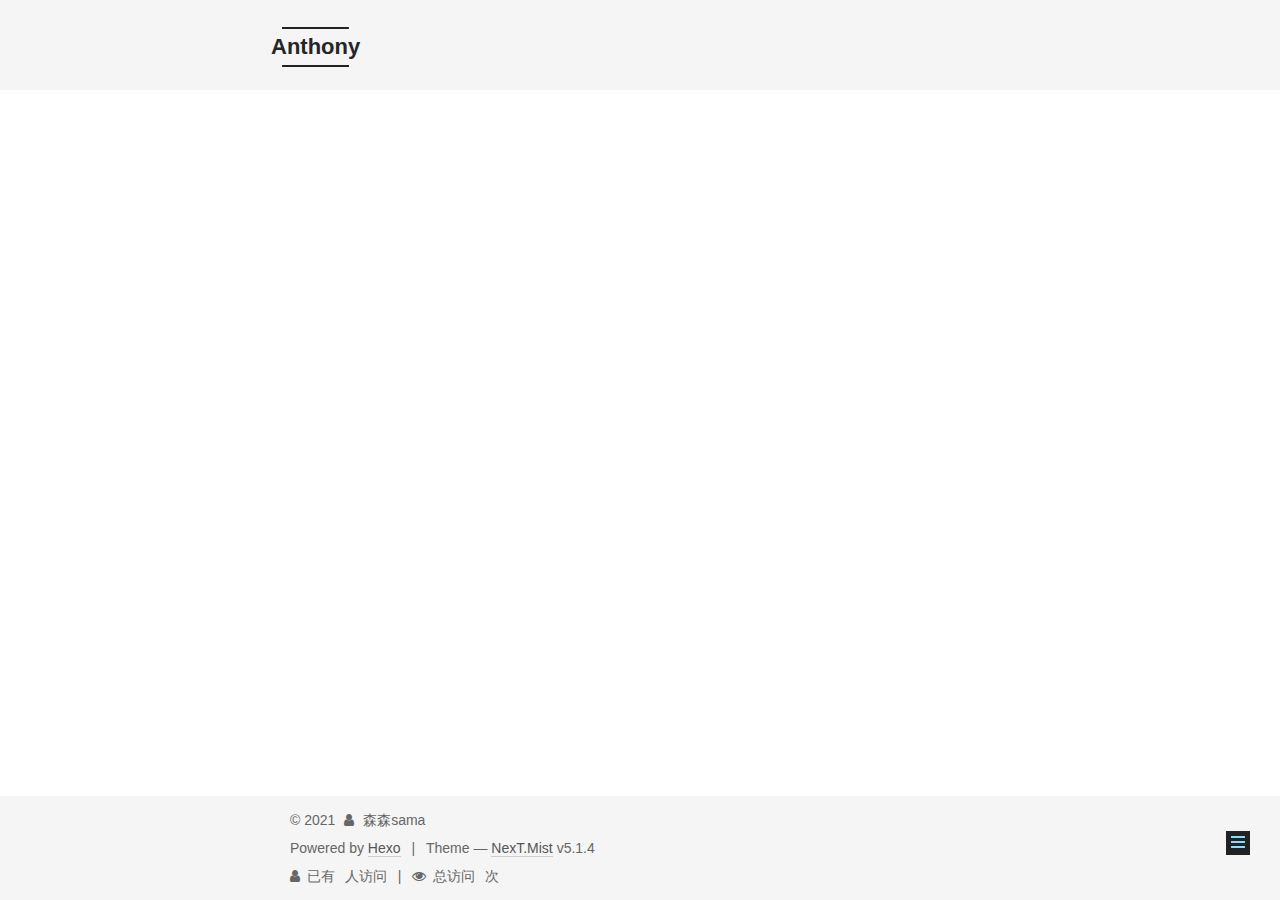
<file: tags/index.html>
<!DOCTYPE html>



  


<html class="theme-next mist use-motion" lang="en">
<head>
  <meta charset="UTF-8"/>
<meta http-equiv="X-UA-Compatible" content="IE=edge" />
<meta name="viewport" content="width=device-width, initial-scale=1, maximum-scale=1"/>
<meta name="theme-color" content="#222">









<meta http-equiv="Cache-Control" content="no-transform" />
<meta http-equiv="Cache-Control" content="no-siteapp" />
















  
  
  <link href="/lib/fancybox/source/jquery.fancybox.css?v=2.1.5" rel="stylesheet" type="text/css" />







<link href="/lib/font-awesome/css/font-awesome.min.css?v=4.6.2" rel="stylesheet" type="text/css" />

<link href="/css/main.css?v=5.1.4" rel="stylesheet" type="text/css" />


  <link rel="apple-touch-icon" sizes="180x180" href="/images/apple-touch-icon-next.png?v=5.1.4">


  <link rel="icon" type="image/png" sizes="32x32" href="/images/favicon-32x32-next.png?v=5.1.4">


  <link rel="icon" type="image/png" sizes="16x16" href="/images/favicon-16x16-next.png?v=5.1.4">


  <link rel="mask-icon" href="/images/logo.svg?v=5.1.4" color="#222">





  <meta name="keywords" content="Hexo, NexT" />





  <link rel="alternate" href="/atom.xml" title="Anthony" type="application/atom+xml" />






<meta name="description" content="森森sama个人站，分享技术、分享生活。">
<meta property="og:type" content="website">
<meta property="og:title" content="tags">
<meta property="og:url" content="http://anthonysamai.github.io/tags/index.html">
<meta property="og:site_name" content="Anthony">
<meta property="og:description" content="森森sama个人站，分享技术、分享生活。">
<meta property="og:locale" content="en_US">
<meta property="article:published_time" content="2021-05-09T14:50:00.000Z">
<meta property="article:modified_time" content="2021-05-10T08:28:48.207Z">
<meta property="article:author" content="森森sama">
<meta name="twitter:card" content="summary">



<script type="text/javascript" id="hexo.configurations">
  var NexT = window.NexT || {};
  var CONFIG = {
    root: '',
    scheme: 'Mist',
    version: '5.1.4',
    sidebar: {"position":"left","display":"post","offset":12,"b2t":false,"scrollpercent":false,"onmobile":false},
    fancybox: true,
    tabs: true,
    motion: {"enable":true,"async":false,"transition":{"post_block":"fadeIn","post_header":"slideDownIn","post_body":"slideDownIn","coll_header":"slideLeftIn","sidebar":"slideUpIn"}},
    duoshuo: {
      userId: '0',
      author: 'Author'
    },
    algolia: {
      applicationID: '',
      apiKey: '',
      indexName: '',
      hits: {"per_page":10},
      labels: {"input_placeholder":"Search for Posts","hits_empty":"We didn't find any results for the search: ${query}","hits_stats":"${hits} results found in ${time} ms"}
    }
  };
</script>



  <link rel="canonical" href="http://anthonysamai.github.io/tags/"/>





  <title>tags | Anthony</title>
  








<meta name="generator" content="Hexo 5.4.0"></head>

<body itemscope itemtype="http://schema.org/WebPage" lang="en">

  
  
    
  

  <div class="container sidebar-position-left page-post-detail">
    <div class="headband"></div>

    <header id="header" class="header" itemscope itemtype="http://schema.org/WPHeader">
      <div class="header-inner"><div class="site-brand-wrapper">
  <div class="site-meta ">
    

    <div class="custom-logo-site-title">
      <a href="/"  class="brand" rel="start">
        <span class="logo-line-before"><i></i></span>
        <span class="site-title">Anthony</span>
        <span class="logo-line-after"><i></i></span>
      </a>
    </div>
      
        <p class="site-subtitle">Stay Hungry, Stay Foolish</p>
      
  </div>

  <div class="site-nav-toggle">
    <button>
      <span class="btn-bar"></span>
      <span class="btn-bar"></span>
      <span class="btn-bar"></span>
    </button>
  </div>
</div>

<nav class="site-nav">
  

  
    <ul id="menu" class="menu">
      
        
        <li class="menu-item menu-item-home">
          <a href="/" rel="section">
            
              <i class="menu-item-icon fa fa-fw fa-home"></i> <br />
            
            Home
          </a>
        </li>
      
        
        <li class="menu-item menu-item-tech">
          <a href="/categories/tech/" rel="section">
            
              <i class="menu-item-icon fa fa-fw fa-anchor"></i> <br />
            
            tech
          </a>
        </li>
      
        
        <li class="menu-item menu-item-life">
          <a href="/categories/life/" rel="section">
            
              <i class="menu-item-icon fa fa-fw fa-tree"></i> <br />
            
            life
          </a>
        </li>
      
        
        <li class="menu-item menu-item-about">
          <a href="/about/" rel="section">
            
              <i class="menu-item-icon fa fa-fw fa-grav"></i> <br />
            
            About
          </a>
        </li>
      
        
        <li class="menu-item menu-item-archives">
          <a href="/archives/" rel="section">
            
              <i class="menu-item-icon fa fa-fw fa-archive"></i> <br />
            
            Archives
          </a>
        </li>
      

      
    </ul>
  

  
</nav>



 </div>
    </header>

    <main id="main" class="main">
      <div class="main-inner">
        <div class="content-wrap">
          <div id="content" class="content">
            

  <div id="posts" class="posts-expand">
    
    
    
    <div class="post-block page">
      <header class="post-header">

	<h1 class="post-title" itemprop="name headline">tags</h1>



</header>

      
      
      
      <div class="post-body">
        
        
          <div class="tag-cloud">
            <div class="tag-cloud-title">
                No tags
            </div>
            <div class="tag-cloud-tags">
              
            </div>
          </div>
        
      </div>
      
      
      
    </div>
    
    
    
  </div>


          </div>
          


          

  



        </div>
        
          
  
  <div class="sidebar-toggle">
    <div class="sidebar-toggle-line-wrap">
      <span class="sidebar-toggle-line sidebar-toggle-line-first"></span>
      <span class="sidebar-toggle-line sidebar-toggle-line-middle"></span>
      <span class="sidebar-toggle-line sidebar-toggle-line-last"></span>
    </div>
  </div>

  <aside id="sidebar" class="sidebar">
    
    <div class="sidebar-inner">

      

      

      <section class="site-overview-wrap sidebar-panel sidebar-panel-active">
        <div class="site-overview">
          <div class="site-author motion-element" itemprop="author" itemscope itemtype="http://schema.org/Person">
            
              <p class="site-author-name" itemprop="name"></p>
              <p class="site-description motion-element" itemprop="description"></p>
          </div>

          <nav class="site-state motion-element">

            

            

            

          </nav>

          
            <div class="feed-link motion-element">
              <a href="/atom.xml" rel="alternate">
                <i class="fa fa-rss"></i>
                RSS
              </a>
            </div>
          

          
            <div class="links-of-author motion-element">
                
                  <span class="links-of-author-item">
                    <a href="https://github.com/anthonysamai" target="_blank" title="GitHub">
                      
                        <i class="fa fa-fw fa-github"></i>GitHub</a>
                  </span>
                
                  <span class="links-of-author-item">
                    <a href="mailto:anthonysama60@gmail.com" target="_blank" title="E-Mail">
                      
                        <i class="fa fa-fw fa-envelope"></i>E-Mail</a>
                  </span>
                
                  <span class="links-of-author-item">
                    <a href="https://www.jianshu.com/u/37fd87aa73de" target="_blank" title="简书">
                      
                        <i class="fa fa-fw fa-globe"></i>简书</a>
                  </span>
                
            </div>
          

          
          

          
          

          

        </div>
      </section>

      

      

    </div>
  </aside>


        
      </div>
    </main>

    <footer id="footer" class="footer">
      <div class="footer-inner">
        <div class="copyright">&copy; <span itemprop="copyrightYear">2021</span>
  <span class="with-love">
    <i class="fa fa-user"></i>
  </span>
  <span class="author" itemprop="copyrightHolder">森森sama</span>

  
</div>


  <div class="powered-by">Powered by <a class="theme-link" target="_blank" href="https://hexo.io">Hexo</a></div>



  <span class="post-meta-divider">|</span>



  <div class="theme-info">Theme &mdash; <a class="theme-link" target="_blank" href="https://github.com/iissnan/hexo-theme-next">NexT.Mist</a> v5.1.4</div>




        
<div class="busuanzi-count">
  <script async src="https://busuanzi.ibruce.info/busuanzi/2.3/busuanzi.pure.mini.js"></script>

  
    <span class="post-meta-item-icon">
      <i class="fa fa-user"></i>
    </span>
    <span class="site-uv" title="footer.total_visitors">
      已有<span class="busuanzi-value" id="busuanzi_value_site_uv"></span>人访问
    </span>
  

  
    <span class="post-meta-divider">|</span>
  

  
    <span class="post-meta-item-icon">
      <i class="fa fa-eye"></i>
    </span>
    <span class="site-pv" title="footer.total_views">
      总访问<span class="busuanzi-value" id="busuanzi_value_site_pv"></span>次
    </span>
  
</div>







        
      </div>
    </footer>

    
      <div class="back-to-top">
        <i class="fa fa-arrow-up"></i>
        
      </div>
    

    

  </div>

  

<script type="text/javascript">
  if (Object.prototype.toString.call(window.Promise) !== '[object Function]') {
    window.Promise = null;
  }
</script>









  












  
  
    <script type="text/javascript" src="/lib/jquery/index.js?v=2.1.3"></script>
  

  
  
    <script type="text/javascript" src="/lib/fastclick/lib/fastclick.min.js?v=1.0.6"></script>
  

  
  
    <script type="text/javascript" src="/lib/jquery_lazyload/jquery.lazyload.js?v=1.9.7"></script>
  

  
  
    <script type="text/javascript" src="/lib/velocity/velocity.min.js?v=1.2.1"></script>
  

  
  
    <script type="text/javascript" src="/lib/velocity/velocity.ui.min.js?v=1.2.1"></script>
  

  
  
    <script type="text/javascript" src="/lib/fancybox/source/jquery.fancybox.pack.js?v=2.1.5"></script>
  


  


  <script type="text/javascript" src="/js/src/utils.js?v=5.1.4"></script>

  <script type="text/javascript" src="/js/src/motion.js?v=5.1.4"></script>



  
  

  
  <script type="text/javascript" src="/js/src/scrollspy.js?v=5.1.4"></script>
<script type="text/javascript" src="/js/src/post-details.js?v=5.1.4"></script>



  


  <script type="text/javascript" src="/js/src/bootstrap.js?v=5.1.4"></script>



  


  




	





  





  












  





  

  

  

  
  

  

  

  

</body>
</html>
</file>
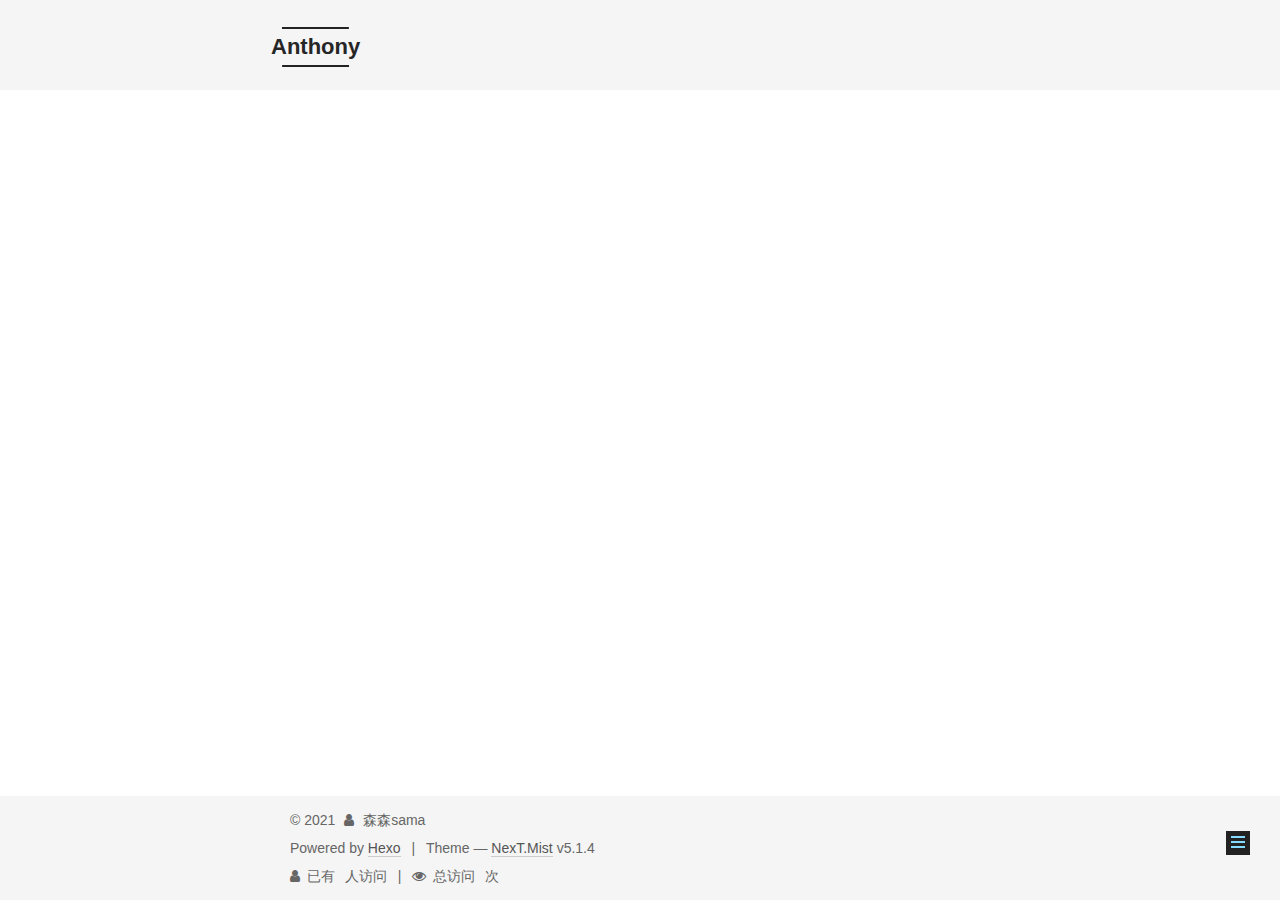
<file: tech/index.html>
<!DOCTYPE html>



  


<html class="theme-next mist use-motion" lang="en">
<head>
  <meta charset="UTF-8"/>
<meta http-equiv="X-UA-Compatible" content="IE=edge" />
<meta name="viewport" content="width=device-width, initial-scale=1, maximum-scale=1"/>
<meta name="theme-color" content="#222">









<meta http-equiv="Cache-Control" content="no-transform" />
<meta http-equiv="Cache-Control" content="no-siteapp" />
















  
  
  <link href="/lib/fancybox/source/jquery.fancybox.css?v=2.1.5" rel="stylesheet" type="text/css" />







<link href="/lib/font-awesome/css/font-awesome.min.css?v=4.6.2" rel="stylesheet" type="text/css" />

<link href="/css/main.css?v=5.1.4" rel="stylesheet" type="text/css" />


  <link rel="apple-touch-icon" sizes="180x180" href="/images/apple-touch-icon-next.png?v=5.1.4">


  <link rel="icon" type="image/png" sizes="32x32" href="/images/favicon-32x32-next.png?v=5.1.4">


  <link rel="icon" type="image/png" sizes="16x16" href="/images/favicon-16x16-next.png?v=5.1.4">


  <link rel="mask-icon" href="/images/logo.svg?v=5.1.4" color="#222">





  <meta name="keywords" content="Hexo, NexT" />





  <link rel="alternate" href="/atom.xml" title="Anthony" type="application/atom+xml" />






<meta name="description" content="森森sama个人站，分享技术、分享生活。">
<meta property="og:type" content="website">
<meta property="og:title" content="tech">
<meta property="og:url" content="http://anthonysamai.github.io/tech/index.html">
<meta property="og:site_name" content="Anthony">
<meta property="og:description" content="森森sama个人站，分享技术、分享生活。">
<meta property="og:locale" content="en_US">
<meta property="article:published_time" content="2021-05-09T15:58:43.000Z">
<meta property="article:modified_time" content="2021-05-10T04:11:51.349Z">
<meta property="article:author" content="森森sama">
<meta name="twitter:card" content="summary">



<script type="text/javascript" id="hexo.configurations">
  var NexT = window.NexT || {};
  var CONFIG = {
    root: '',
    scheme: 'Mist',
    version: '5.1.4',
    sidebar: {"position":"left","display":"post","offset":12,"b2t":false,"scrollpercent":false,"onmobile":false},
    fancybox: true,
    tabs: true,
    motion: {"enable":true,"async":false,"transition":{"post_block":"fadeIn","post_header":"slideDownIn","post_body":"slideDownIn","coll_header":"slideLeftIn","sidebar":"slideUpIn"}},
    duoshuo: {
      userId: '0',
      author: 'Author'
    },
    algolia: {
      applicationID: '',
      apiKey: '',
      indexName: '',
      hits: {"per_page":10},
      labels: {"input_placeholder":"Search for Posts","hits_empty":"We didn't find any results for the search: ${query}","hits_stats":"${hits} results found in ${time} ms"}
    }
  };
</script>



  <link rel="canonical" href="http://anthonysamai.github.io/tech/"/>





  <title>tech | Anthony</title>
  








<meta name="generator" content="Hexo 5.4.0"></head>

<body itemscope itemtype="http://schema.org/WebPage" lang="en">

  
  
    
  

  <div class="container sidebar-position-left page-post-detail">
    <div class="headband"></div>

    <header id="header" class="header" itemscope itemtype="http://schema.org/WPHeader">
      <div class="header-inner"><div class="site-brand-wrapper">
  <div class="site-meta ">
    

    <div class="custom-logo-site-title">
      <a href="/"  class="brand" rel="start">
        <span class="logo-line-before"><i></i></span>
        <span class="site-title">Anthony</span>
        <span class="logo-line-after"><i></i></span>
      </a>
    </div>
      
        <p class="site-subtitle">Stay Hungry, Stay Foolish</p>
      
  </div>

  <div class="site-nav-toggle">
    <button>
      <span class="btn-bar"></span>
      <span class="btn-bar"></span>
      <span class="btn-bar"></span>
    </button>
  </div>
</div>

<nav class="site-nav">
  

  
    <ul id="menu" class="menu">
      
        
        <li class="menu-item menu-item-home">
          <a href="/" rel="section">
            
              <i class="menu-item-icon fa fa-fw fa-home"></i> <br />
            
            Home
          </a>
        </li>
      
        
        <li class="menu-item menu-item-tech">
          <a href="/categories/tech/" rel="section">
            
              <i class="menu-item-icon fa fa-fw fa-anchor"></i> <br />
            
            tech
          </a>
        </li>
      
        
        <li class="menu-item menu-item-life">
          <a href="/categories/life/" rel="section">
            
              <i class="menu-item-icon fa fa-fw fa-tree"></i> <br />
            
            life
          </a>
        </li>
      
        
        <li class="menu-item menu-item-about">
          <a href="/about/" rel="section">
            
              <i class="menu-item-icon fa fa-fw fa-grav"></i> <br />
            
            About
          </a>
        </li>
      
        
        <li class="menu-item menu-item-archives">
          <a href="/archives/" rel="section">
            
              <i class="menu-item-icon fa fa-fw fa-archive"></i> <br />
            
            Archives
          </a>
        </li>
      

      
    </ul>
  

  
</nav>



 </div>
    </header>

    <main id="main" class="main">
      <div class="main-inner">
        <div class="content-wrap">
          <div id="content" class="content">
            

  <div id="posts" class="posts-expand">
    
    
    
    <div class="post-block page">
      <header class="post-header">

	<h1 class="post-title" itemprop="name headline">tech</h1>



</header>

      
      
      
      <div class="post-body">
        
        
          
        
      </div>
      
      
      
    </div>
    
    
    
  </div>


          </div>
          


          

  



        </div>
        
          
  
  <div class="sidebar-toggle">
    <div class="sidebar-toggle-line-wrap">
      <span class="sidebar-toggle-line sidebar-toggle-line-first"></span>
      <span class="sidebar-toggle-line sidebar-toggle-line-middle"></span>
      <span class="sidebar-toggle-line sidebar-toggle-line-last"></span>
    </div>
  </div>

  <aside id="sidebar" class="sidebar">
    
    <div class="sidebar-inner">

      

      

      <section class="site-overview-wrap sidebar-panel sidebar-panel-active">
        <div class="site-overview">
          <div class="site-author motion-element" itemprop="author" itemscope itemtype="http://schema.org/Person">
            
              <p class="site-author-name" itemprop="name"></p>
              <p class="site-description motion-element" itemprop="description"></p>
          </div>

          <nav class="site-state motion-element">

            

            

            

          </nav>

          
            <div class="feed-link motion-element">
              <a href="/atom.xml" rel="alternate">
                <i class="fa fa-rss"></i>
                RSS
              </a>
            </div>
          

          
            <div class="links-of-author motion-element">
                
                  <span class="links-of-author-item">
                    <a href="https://github.com/anthonysamai" target="_blank" title="GitHub">
                      
                        <i class="fa fa-fw fa-github"></i>GitHub</a>
                  </span>
                
                  <span class="links-of-author-item">
                    <a href="mailto:anthonysama60@gmail.com" target="_blank" title="E-Mail">
                      
                        <i class="fa fa-fw fa-envelope"></i>E-Mail</a>
                  </span>
                
                  <span class="links-of-author-item">
                    <a href="https://www.jianshu.com/u/37fd87aa73de" target="_blank" title="简书">
                      
                        <i class="fa fa-fw fa-globe"></i>简书</a>
                  </span>
                
            </div>
          

          
          

          
          

          

        </div>
      </section>

      

      

    </div>
  </aside>


        
      </div>
    </main>

    <footer id="footer" class="footer">
      <div class="footer-inner">
        <div class="copyright">&copy; <span itemprop="copyrightYear">2021</span>
  <span class="with-love">
    <i class="fa fa-user"></i>
  </span>
  <span class="author" itemprop="copyrightHolder">森森sama</span>

  
</div>


  <div class="powered-by">Powered by <a class="theme-link" target="_blank" href="https://hexo.io">Hexo</a></div>



  <span class="post-meta-divider">|</span>



  <div class="theme-info">Theme &mdash; <a class="theme-link" target="_blank" href="https://github.com/iissnan/hexo-theme-next">NexT.Mist</a> v5.1.4</div>




        
<div class="busuanzi-count">
  <script async src="https://busuanzi.ibruce.info/busuanzi/2.3/busuanzi.pure.mini.js"></script>

  
    <span class="post-meta-item-icon">
      <i class="fa fa-user"></i>
    </span>
    <span class="site-uv" title="footer.total_visitors">
      已有<span class="busuanzi-value" id="busuanzi_value_site_uv"></span>人访问
    </span>
  

  
    <span class="post-meta-divider">|</span>
  

  
    <span class="post-meta-item-icon">
      <i class="fa fa-eye"></i>
    </span>
    <span class="site-pv" title="footer.total_views">
      总访问<span class="busuanzi-value" id="busuanzi_value_site_pv"></span>次
    </span>
  
</div>







        
      </div>
    </footer>

    
      <div class="back-to-top">
        <i class="fa fa-arrow-up"></i>
        
      </div>
    

    

  </div>

  

<script type="text/javascript">
  if (Object.prototype.toString.call(window.Promise) !== '[object Function]') {
    window.Promise = null;
  }
</script>









  












  
  
    <script type="text/javascript" src="/lib/jquery/index.js?v=2.1.3"></script>
  

  
  
    <script type="text/javascript" src="/lib/fastclick/lib/fastclick.min.js?v=1.0.6"></script>
  

  
  
    <script type="text/javascript" src="/lib/jquery_lazyload/jquery.lazyload.js?v=1.9.7"></script>
  

  
  
    <script type="text/javascript" src="/lib/velocity/velocity.min.js?v=1.2.1"></script>
  

  
  
    <script type="text/javascript" src="/lib/velocity/velocity.ui.min.js?v=1.2.1"></script>
  

  
  
    <script type="text/javascript" src="/lib/fancybox/source/jquery.fancybox.pack.js?v=2.1.5"></script>
  


  


  <script type="text/javascript" src="/js/src/utils.js?v=5.1.4"></script>

  <script type="text/javascript" src="/js/src/motion.js?v=5.1.4"></script>



  
  

  
  <script type="text/javascript" src="/js/src/scrollspy.js?v=5.1.4"></script>
<script type="text/javascript" src="/js/src/post-details.js?v=5.1.4"></script>



  


  <script type="text/javascript" src="/js/src/bootstrap.js?v=5.1.4"></script>



  


  




	





  





  












  





  

  

  

  
  

  

  

  

</body>
</html>
</file>
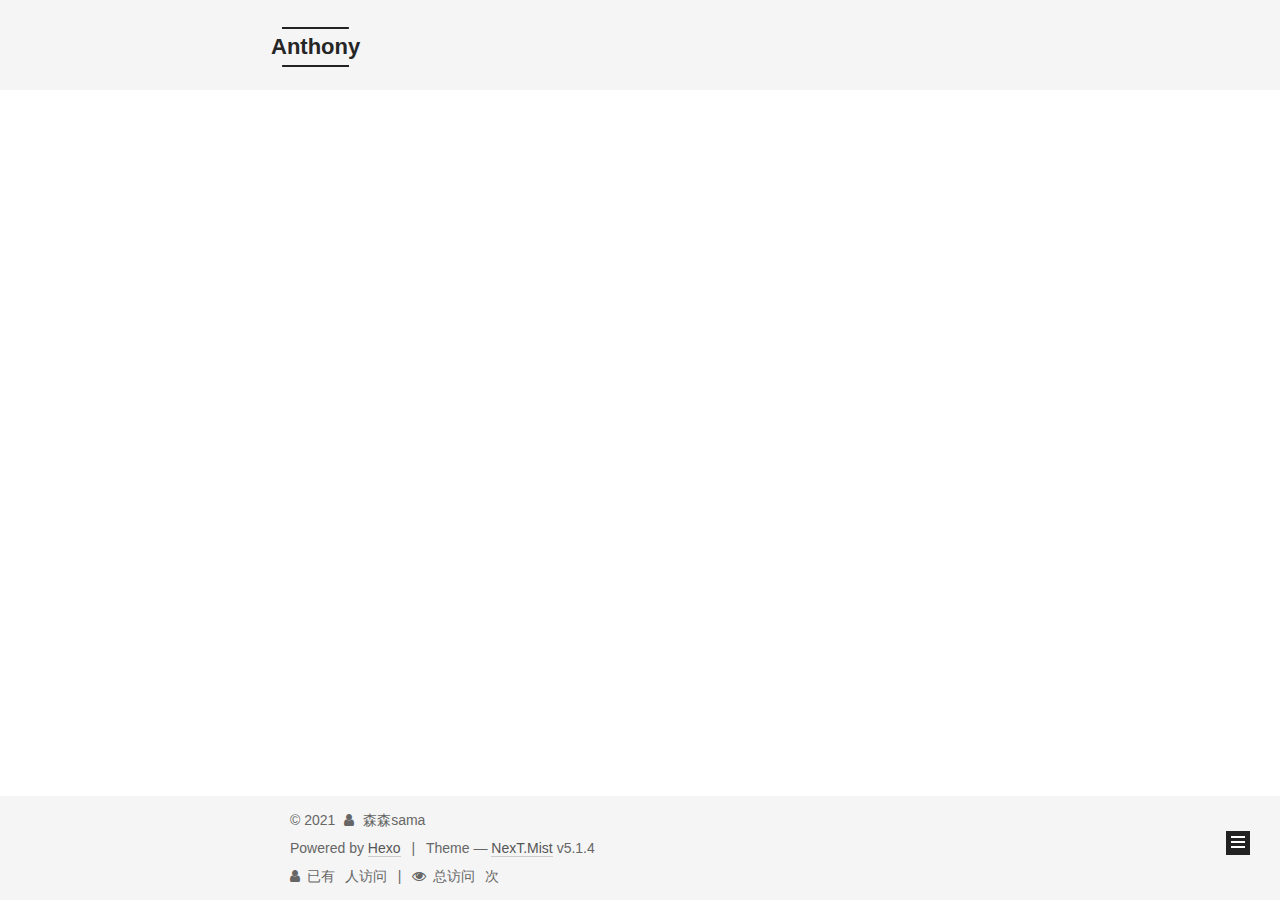
<file: archives/2021/index.html>
<!DOCTYPE html>



  


<html class="theme-next mist use-motion" lang="en">
<head>
  <meta charset="UTF-8"/>
<meta http-equiv="X-UA-Compatible" content="IE=edge" />
<meta name="viewport" content="width=device-width, initial-scale=1, maximum-scale=1"/>
<meta name="theme-color" content="#222">









<meta http-equiv="Cache-Control" content="no-transform" />
<meta http-equiv="Cache-Control" content="no-siteapp" />
















  
  
  <link href="/lib/fancybox/source/jquery.fancybox.css?v=2.1.5" rel="stylesheet" type="text/css" />







<link href="/lib/font-awesome/css/font-awesome.min.css?v=4.6.2" rel="stylesheet" type="text/css" />

<link href="/css/main.css?v=5.1.4" rel="stylesheet" type="text/css" />


  <link rel="apple-touch-icon" sizes="180x180" href="/images/apple-touch-icon-next.png?v=5.1.4">


  <link rel="icon" type="image/png" sizes="32x32" href="/images/favicon-32x32-next.png?v=5.1.4">


  <link rel="icon" type="image/png" sizes="16x16" href="/images/favicon-16x16-next.png?v=5.1.4">


  <link rel="mask-icon" href="/images/logo.svg?v=5.1.4" color="#222">





  <meta name="keywords" content="Hexo, NexT" />





  <link rel="alternate" href="/atom.xml" title="Anthony" type="application/atom+xml" />






<meta name="description" content="森森sama个人站，分享技术、分享生活。">
<meta property="og:type" content="website">
<meta property="og:title" content="Anthony">
<meta property="og:url" content="http://anthonysamai.github.io/archives/2021/index.html">
<meta property="og:site_name" content="Anthony">
<meta property="og:description" content="森森sama个人站，分享技术、分享生活。">
<meta property="og:locale" content="en_US">
<meta property="article:author" content="森森sama">
<meta name="twitter:card" content="summary">



<script type="text/javascript" id="hexo.configurations">
  var NexT = window.NexT || {};
  var CONFIG = {
    root: '',
    scheme: 'Mist',
    version: '5.1.4',
    sidebar: {"position":"left","display":"post","offset":12,"b2t":false,"scrollpercent":false,"onmobile":false},
    fancybox: true,
    tabs: true,
    motion: {"enable":true,"async":false,"transition":{"post_block":"fadeIn","post_header":"slideDownIn","post_body":"slideDownIn","coll_header":"slideLeftIn","sidebar":"slideUpIn"}},
    duoshuo: {
      userId: '0',
      author: 'Author'
    },
    algolia: {
      applicationID: '',
      apiKey: '',
      indexName: '',
      hits: {"per_page":10},
      labels: {"input_placeholder":"Search for Posts","hits_empty":"We didn't find any results for the search: ${query}","hits_stats":"${hits} results found in ${time} ms"}
    }
  };
</script>



  <link rel="canonical" href="http://anthonysamai.github.io/archives/2021/"/>





  <title>Archive | Anthony</title>
  








<meta name="generator" content="Hexo 5.4.0"></head>

<body itemscope itemtype="http://schema.org/WebPage" lang="en">

  
  
    
  

  <div class="container sidebar-position-left page-archive">
    <div class="headband"></div>

    <header id="header" class="header" itemscope itemtype="http://schema.org/WPHeader">
      <div class="header-inner"><div class="site-brand-wrapper">
  <div class="site-meta ">
    

    <div class="custom-logo-site-title">
      <a href="/"  class="brand" rel="start">
        <span class="logo-line-before"><i></i></span>
        <span class="site-title">Anthony</span>
        <span class="logo-line-after"><i></i></span>
      </a>
    </div>
      
        <p class="site-subtitle">Stay Hungry, Stay Foolish</p>
      
  </div>

  <div class="site-nav-toggle">
    <button>
      <span class="btn-bar"></span>
      <span class="btn-bar"></span>
      <span class="btn-bar"></span>
    </button>
  </div>
</div>

<nav class="site-nav">
  

  
    <ul id="menu" class="menu">
      
        
        <li class="menu-item menu-item-home">
          <a href="/" rel="section">
            
              <i class="menu-item-icon fa fa-fw fa-home"></i> <br />
            
            Home
          </a>
        </li>
      
        
        <li class="menu-item menu-item-tech">
          <a href="/categories/tech/" rel="section">
            
              <i class="menu-item-icon fa fa-fw fa-anchor"></i> <br />
            
            tech
          </a>
        </li>
      
        
        <li class="menu-item menu-item-life">
          <a href="/categories/life/" rel="section">
            
              <i class="menu-item-icon fa fa-fw fa-tree"></i> <br />
            
            life
          </a>
        </li>
      
        
        <li class="menu-item menu-item-about">
          <a href="/about/" rel="section">
            
              <i class="menu-item-icon fa fa-fw fa-grav"></i> <br />
            
            About
          </a>
        </li>
      
        
        <li class="menu-item menu-item-archives">
          <a href="/archives/" rel="section">
            
              <i class="menu-item-icon fa fa-fw fa-archive"></i> <br />
            
            Archives
          </a>
        </li>
      

      
    </ul>
  

  
</nav>



 </div>
    </header>

    <main id="main" class="main">
      <div class="main-inner">
        <div class="content-wrap">
          <div id="content" class="content">
            

  
  
  
  <div class="post-block archive">
    <div id="posts" class="posts-collapse">
      <span class="archive-move-on"></span>

      <span class="archive-page-counter">
        
        
        
          
        
        Um..! 1 post. Keep on posting.
      </span>

      

        
        
        

        
          
          <div class="collection-title">
            <h1 class="archive-year" id="archive-year-2021">2021</h1>
          </div>
        
        

        

  <article class="post post-type-normal" itemscope itemtype="http://schema.org/Article">
    <header class="post-header">

      <h2 class="post-title">
        
            <a class="post-title-link" href="/2021/05/10/life/" itemprop="url">
              
                <span itemprop="name">Passage One</span>
              
            </a>
        
      </h2>

      <div class="post-meta">
        <time class="post-time" itemprop="dateCreated"
              datetime="2021-05-10T11:51:39+08:00"
              content="2021-05-10" >
          05-10
        </time>
      </div>

    </header>
  </article>



      

    </div>
  </div>
  
  
  

  



          </div>
          


          

        </div>
        
          
  
  <div class="sidebar-toggle">
    <div class="sidebar-toggle-line-wrap">
      <span class="sidebar-toggle-line sidebar-toggle-line-first"></span>
      <span class="sidebar-toggle-line sidebar-toggle-line-middle"></span>
      <span class="sidebar-toggle-line sidebar-toggle-line-last"></span>
    </div>
  </div>

  <aside id="sidebar" class="sidebar">
    
    <div class="sidebar-inner">

      

      

      <section class="site-overview-wrap sidebar-panel sidebar-panel-active">
        <div class="site-overview">
          <div class="site-author motion-element" itemprop="author" itemscope itemtype="http://schema.org/Person">
            
              <p class="site-author-name" itemprop="name"></p>
              <p class="site-description motion-element" itemprop="description"></p>
          </div>

          <nav class="site-state motion-element">

            
              <div class="site-state-item site-state-posts">
              
                <a href="/archives/%7C%7Carchive">
              
                  <span class="site-state-item-count">1</span>
                  <span class="site-state-item-name">posts</span>
                </a>
              </div>
            

            
              
              
              <div class="site-state-item site-state-categories">
                
                  <span class="site-state-item-count">1</span>
                  <span class="site-state-item-name">categories</span>
                
              </div>
            

            
              
              
              <div class="site-state-item site-state-tags">
                <a href="/tags/index.html">
                  <span class="site-state-item-count">1</span>
                  <span class="site-state-item-name">tags</span>
                </a>
              </div>
            

          </nav>

          
            <div class="feed-link motion-element">
              <a href="/atom.xml" rel="alternate">
                <i class="fa fa-rss"></i>
                RSS
              </a>
            </div>
          

          
            <div class="links-of-author motion-element">
                
                  <span class="links-of-author-item">
                    <a href="https://github.com/anthonysamai" target="_blank" title="GitHub">
                      
                        <i class="fa fa-fw fa-github"></i>GitHub</a>
                  </span>
                
                  <span class="links-of-author-item">
                    <a href="mailto:anthonysama60@gmail.com" target="_blank" title="E-Mail">
                      
                        <i class="fa fa-fw fa-envelope"></i>E-Mail</a>
                  </span>
                
                  <span class="links-of-author-item">
                    <a href="https://www.jianshu.com/u/37fd87aa73de" target="_blank" title="简书">
                      
                        <i class="fa fa-fw fa-globe"></i>简书</a>
                  </span>
                
            </div>
          

          
          

          
          

          

        </div>
      </section>

      

      

    </div>
  </aside>


        
      </div>
    </main>

    <footer id="footer" class="footer">
      <div class="footer-inner">
        <div class="copyright">&copy; <span itemprop="copyrightYear">2021</span>
  <span class="with-love">
    <i class="fa fa-user"></i>
  </span>
  <span class="author" itemprop="copyrightHolder">森森sama</span>

  
</div>


  <div class="powered-by">Powered by <a class="theme-link" target="_blank" href="https://hexo.io">Hexo</a></div>



  <span class="post-meta-divider">|</span>



  <div class="theme-info">Theme &mdash; <a class="theme-link" target="_blank" href="https://github.com/iissnan/hexo-theme-next">NexT.Mist</a> v5.1.4</div>




        
<div class="busuanzi-count">
  <script async src="https://busuanzi.ibruce.info/busuanzi/2.3/busuanzi.pure.mini.js"></script>

  
    <span class="post-meta-item-icon">
      <i class="fa fa-user"></i>
    </span>
    <span class="site-uv" title="footer.total_visitors">
      已有<span class="busuanzi-value" id="busuanzi_value_site_uv"></span>人访问
    </span>
  

  
    <span class="post-meta-divider">|</span>
  

  
    <span class="post-meta-item-icon">
      <i class="fa fa-eye"></i>
    </span>
    <span class="site-pv" title="footer.total_views">
      总访问<span class="busuanzi-value" id="busuanzi_value_site_pv"></span>次
    </span>
  
</div>







        
      </div>
    </footer>

    
      <div class="back-to-top">
        <i class="fa fa-arrow-up"></i>
        
      </div>
    

    

  </div>

  

<script type="text/javascript">
  if (Object.prototype.toString.call(window.Promise) !== '[object Function]') {
    window.Promise = null;
  }
</script>









  












  
  
    <script type="text/javascript" src="/lib/jquery/index.js?v=2.1.3"></script>
  

  
  
    <script type="text/javascript" src="/lib/fastclick/lib/fastclick.min.js?v=1.0.6"></script>
  

  
  
    <script type="text/javascript" src="/lib/jquery_lazyload/jquery.lazyload.js?v=1.9.7"></script>
  

  
  
    <script type="text/javascript" src="/lib/velocity/velocity.min.js?v=1.2.1"></script>
  

  
  
    <script type="text/javascript" src="/lib/velocity/velocity.ui.min.js?v=1.2.1"></script>
  

  
  
    <script type="text/javascript" src="/lib/fancybox/source/jquery.fancybox.pack.js?v=2.1.5"></script>
  


  


  <script type="text/javascript" src="/js/src/utils.js?v=5.1.4"></script>

  <script type="text/javascript" src="/js/src/motion.js?v=5.1.4"></script>



  
  

  

  


  <script type="text/javascript" src="/js/src/bootstrap.js?v=5.1.4"></script>



  


  




	





  





  












  





  

  

  

  
  

  

  

  

</body>
</html>
</file>
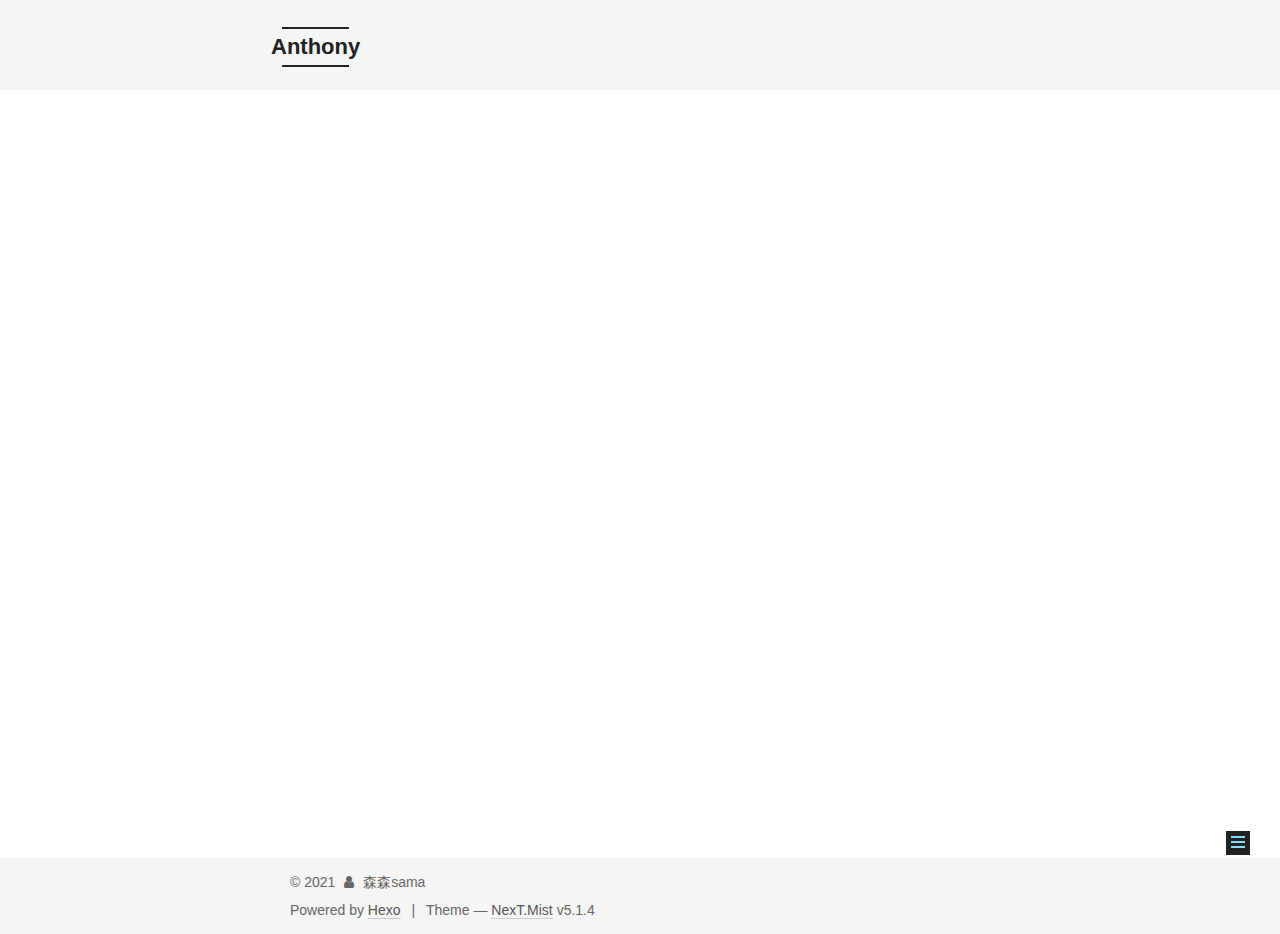
<file: 2021/05/08/hello-world/index.html>
<!DOCTYPE html>



  


<html class="theme-next mist use-motion" lang="en">
<head>
  <meta charset="UTF-8"/>
<meta http-equiv="X-UA-Compatible" content="IE=edge" />
<meta name="viewport" content="width=device-width, initial-scale=1, maximum-scale=1"/>
<meta name="theme-color" content="#222">









<meta http-equiv="Cache-Control" content="no-transform" />
<meta http-equiv="Cache-Control" content="no-siteapp" />
















  
  
  <link href="/lib/fancybox/source/jquery.fancybox.css?v=2.1.5" rel="stylesheet" type="text/css" />







<link href="/lib/font-awesome/css/font-awesome.min.css?v=4.6.2" rel="stylesheet" type="text/css" />

<link href="/css/main.css?v=5.1.4" rel="stylesheet" type="text/css" />


  <link rel="apple-touch-icon" sizes="180x180" href="/images/apple-touch-icon-next.png?v=5.1.4">


  <link rel="icon" type="image/png" sizes="32x32" href="/images/favicon-32x32-next.png?v=5.1.4">


  <link rel="icon" type="image/png" sizes="16x16" href="/images/favicon-16x16-next.png?v=5.1.4">


  <link rel="mask-icon" href="/images/logo.svg?v=5.1.4" color="#222">





  <meta name="keywords" content="Hexo, NexT" />










<meta name="description" content="​     ​                                                              那时我们有梦 ​                                                                                    关于文学 ​">
<meta property="og:type" content="article">
<meta property="og:title" content="Anthony">
<meta property="og:url" content="http://anthonysamai.github.io/2021/05/08/hello-world/index.html">
<meta property="og:site_name" content="Anthony">
<meta property="og:description" content="​     ​                                                              那时我们有梦 ​                                                                                    关于文学 ​">
<meta property="og:locale" content="en_US">
<meta property="article:published_time" content="2021-05-08T03:53:53.061Z">
<meta property="article:modified_time" content="2021-05-08T07:48:17.921Z">
<meta property="article:author" content="森森sama">
<meta name="twitter:card" content="summary">



<script type="text/javascript" id="hexo.configurations">
  var NexT = window.NexT || {};
  var CONFIG = {
    root: '',
    scheme: 'Mist',
    version: '5.1.4',
    sidebar: {"position":"left","display":"post","offset":12,"b2t":false,"scrollpercent":false,"onmobile":false},
    fancybox: true,
    tabs: true,
    motion: {"enable":true,"async":false,"transition":{"post_block":"fadeIn","post_header":"slideDownIn","post_body":"slideDownIn","coll_header":"slideLeftIn","sidebar":"slideUpIn"}},
    duoshuo: {
      userId: '0',
      author: 'Author'
    },
    algolia: {
      applicationID: '',
      apiKey: '',
      indexName: '',
      hits: {"per_page":10},
      labels: {"input_placeholder":"Search for Posts","hits_empty":"We didn't find any results for the search: ${query}","hits_stats":"${hits} results found in ${time} ms"}
    }
  };
</script>



  <link rel="canonical" href="http://anthonysamai.github.io/2021/05/08/hello-world/"/>





  <title> | Anthony</title>
  








<meta name="generator" content="Hexo 5.4.0"></head>

<body itemscope itemtype="http://schema.org/WebPage" lang="en">

  
  
    
  

  <div class="container sidebar-position-left page-post-detail">
    <div class="headband"></div>

    <header id="header" class="header" itemscope itemtype="http://schema.org/WPHeader">
      <div class="header-inner"><div class="site-brand-wrapper">
  <div class="site-meta ">
    

    <div class="custom-logo-site-title">
      <a href="/"  class="brand" rel="start">
        <span class="logo-line-before"><i></i></span>
        <span class="site-title">Anthony</span>
        <span class="logo-line-after"><i></i></span>
      </a>
    </div>
      
        <p class="site-subtitle">Stay Hungry, Stay Foolish</p>
      
  </div>

  <div class="site-nav-toggle">
    <button>
      <span class="btn-bar"></span>
      <span class="btn-bar"></span>
      <span class="btn-bar"></span>
    </button>
  </div>
</div>

<nav class="site-nav">
  

  
    <ul id="menu" class="menu">
      
        
        <li class="menu-item menu-item-home">
          <a href="/%20" rel="section">
            
              <i class="menu-item-icon fa fa-fw fa-home"></i> <br />
            
            Home
          </a>
        </li>
      
        
        <li class="menu-item menu-item-tech">
          <a href="/categories/tech/%20" rel="section">
            
              <i class="menu-item-icon fa fa-fw fa-anchor"></i> <br />
            
            tech
          </a>
        </li>
      
        
        <li class="menu-item menu-item-life">
          <a href="/categories/life/%20" rel="section">
            
              <i class="menu-item-icon fa fa-fw fa-tree"></i> <br />
            
            life
          </a>
        </li>
      
        
        <li class="menu-item menu-item-about">
          <a href="/about/%20" rel="section">
            
              <i class="menu-item-icon fa fa-fw fa-grav"></i> <br />
            
            About
          </a>
        </li>
      
        
        <li class="menu-item menu-item-archives">
          <a href="/archives/%20" rel="section">
            
              <i class="menu-item-icon fa fa-fw fa-archive"></i> <br />
            
            Archives
          </a>
        </li>
      

      
    </ul>
  

  
</nav>



 </div>
    </header>

    <main id="main" class="main">
      <div class="main-inner">
        <div class="content-wrap">
          <div id="content" class="content">
            

  <div id="posts" class="posts-expand">
    

  

  
  
  

  <article class="post post-type-normal" itemscope itemtype="http://schema.org/Article">
  
  
  
  <div class="post-block">
    <link itemprop="mainEntityOfPage" href="http://anthonysamai.github.io/2021/05/08/hello-world/">

    <span hidden itemprop="author" itemscope itemtype="http://schema.org/Person">
      <meta itemprop="name" content="">
      <meta itemprop="description" content="">
      <meta itemprop="image" content="/images/avatar.gif">
    </span>

    <span hidden itemprop="publisher" itemscope itemtype="http://schema.org/Organization">
      <meta itemprop="name" content="Anthony">
    </span>

    
      <header class="post-header">

        
        
          <h1 class="post-title" itemprop="name headline"></h1>
        

        <div class="post-meta">
          <span class="post-time">
            
              <span class="post-meta-item-icon">
                <i class="fa fa-calendar-o"></i>
              </span>
              
                <span class="post-meta-item-text">Posted on</span>
              
              <time title="Post created" itemprop="dateCreated datePublished" datetime="2021-05-08T11:53:53+08:00">
                2021-05-08
              </time>
            

            

            
          </span>

          

          
            
          

          
          

          

          

          

        </div>
      </header>
    

    
    
    
    <div class="post-body" itemprop="articleBody">

      
      

      
        <p>​    </p>
<p>​                                                             <center> 那时我们有梦</p>
<p>​                                                                                    关于文学</p>
<p>​                                                                                    关于爱情</p>
<p>​                                                                           关于穿越世界的旅行</p>
<p>​                                                                             如今我们深夜饮酒</p>
<p>​                                                                                 杯子碰到一起</p>
<p>​                                                                             都是梦破碎的声音</p>
<p>​                                                                                 《波兰来客》<center></p>

      
    </div>
    
    
    

    

    

    

    <footer class="post-footer">
      

      
      
      

      

      
      
    </footer>
  </div>
  
  
  
  </article>



    <div class="post-spread">
      
    </div>
  </div>


          </div>
          


          

  



        </div>
        
          
  
  <div class="sidebar-toggle">
    <div class="sidebar-toggle-line-wrap">
      <span class="sidebar-toggle-line sidebar-toggle-line-first"></span>
      <span class="sidebar-toggle-line sidebar-toggle-line-middle"></span>
      <span class="sidebar-toggle-line sidebar-toggle-line-last"></span>
    </div>
  </div>

  <aside id="sidebar" class="sidebar">
    
    <div class="sidebar-inner">

      

      

      <section class="site-overview-wrap sidebar-panel sidebar-panel-active">
        <div class="site-overview">
          <div class="site-author motion-element" itemprop="author" itemscope itemtype="http://schema.org/Person">
            
              <p class="site-author-name" itemprop="name"></p>
              <p class="site-description motion-element" itemprop="description"></p>
          </div>

          <nav class="site-state motion-element">

            
              <div class="site-state-item site-state-posts">
              
                <a href="/archives/%20%7C%7C%20archive">
              
                  <span class="site-state-item-count">1</span>
                  <span class="site-state-item-name">posts</span>
                </a>
              </div>
            

            

            

          </nav>

          

          
            <div class="links-of-author motion-element">
                
                  <span class="links-of-author-item">
                    <a href="https://github.com/anthonysamai" target="_blank" title="GitHub">
                      
                        <i class="fa fa-fw fa-github"></i>GitHub</a>
                  </span>
                
                  <span class="links-of-author-item">
                    <a href="mailto:anthonysama60@gmail.com" target="_blank" title="E-Mail">
                      
                        <i class="fa fa-fw fa-envelope"></i>E-Mail</a>
                  </span>
                
            </div>
          

          
          

          
          

          

        </div>
      </section>

      

      

    </div>
  </aside>


        
      </div>
    </main>

    <footer id="footer" class="footer">
      <div class="footer-inner">
        <div class="copyright">&copy; <span itemprop="copyrightYear">2021</span>
  <span class="with-love">
    <i class="fa fa-user"></i>
  </span>
  <span class="author" itemprop="copyrightHolder">森森sama</span>

  
</div>


  <div class="powered-by">Powered by <a class="theme-link" target="_blank" href="https://hexo.io">Hexo</a></div>



  <span class="post-meta-divider">|</span>



  <div class="theme-info">Theme &mdash; <a class="theme-link" target="_blank" href="https://github.com/iissnan/hexo-theme-next">NexT.Mist</a> v5.1.4</div>




        






        
      </div>
    </footer>

    
      <div class="back-to-top">
        <i class="fa fa-arrow-up"></i>
        
      </div>
    

    

  </div>

  

<script type="text/javascript">
  if (Object.prototype.toString.call(window.Promise) !== '[object Function]') {
    window.Promise = null;
  }
</script>









  












  
  
    <script type="text/javascript" src="/lib/jquery/index.js?v=2.1.3"></script>
  

  
  
    <script type="text/javascript" src="/lib/fastclick/lib/fastclick.min.js?v=1.0.6"></script>
  

  
  
    <script type="text/javascript" src="/lib/jquery_lazyload/jquery.lazyload.js?v=1.9.7"></script>
  

  
  
    <script type="text/javascript" src="/lib/velocity/velocity.min.js?v=1.2.1"></script>
  

  
  
    <script type="text/javascript" src="/lib/velocity/velocity.ui.min.js?v=1.2.1"></script>
  

  
  
    <script type="text/javascript" src="/lib/fancybox/source/jquery.fancybox.pack.js?v=2.1.5"></script>
  


  


  <script type="text/javascript" src="/js/src/utils.js?v=5.1.4"></script>

  <script type="text/javascript" src="/js/src/motion.js?v=5.1.4"></script>



  
  

  
  <script type="text/javascript" src="/js/src/scrollspy.js?v=5.1.4"></script>
<script type="text/javascript" src="/js/src/post-details.js?v=5.1.4"></script>



  


  <script type="text/javascript" src="/js/src/bootstrap.js?v=5.1.4"></script>



  


  




	





  





  












  





  

  

  

  
  

  

  

  

</body>
</html>
</file>
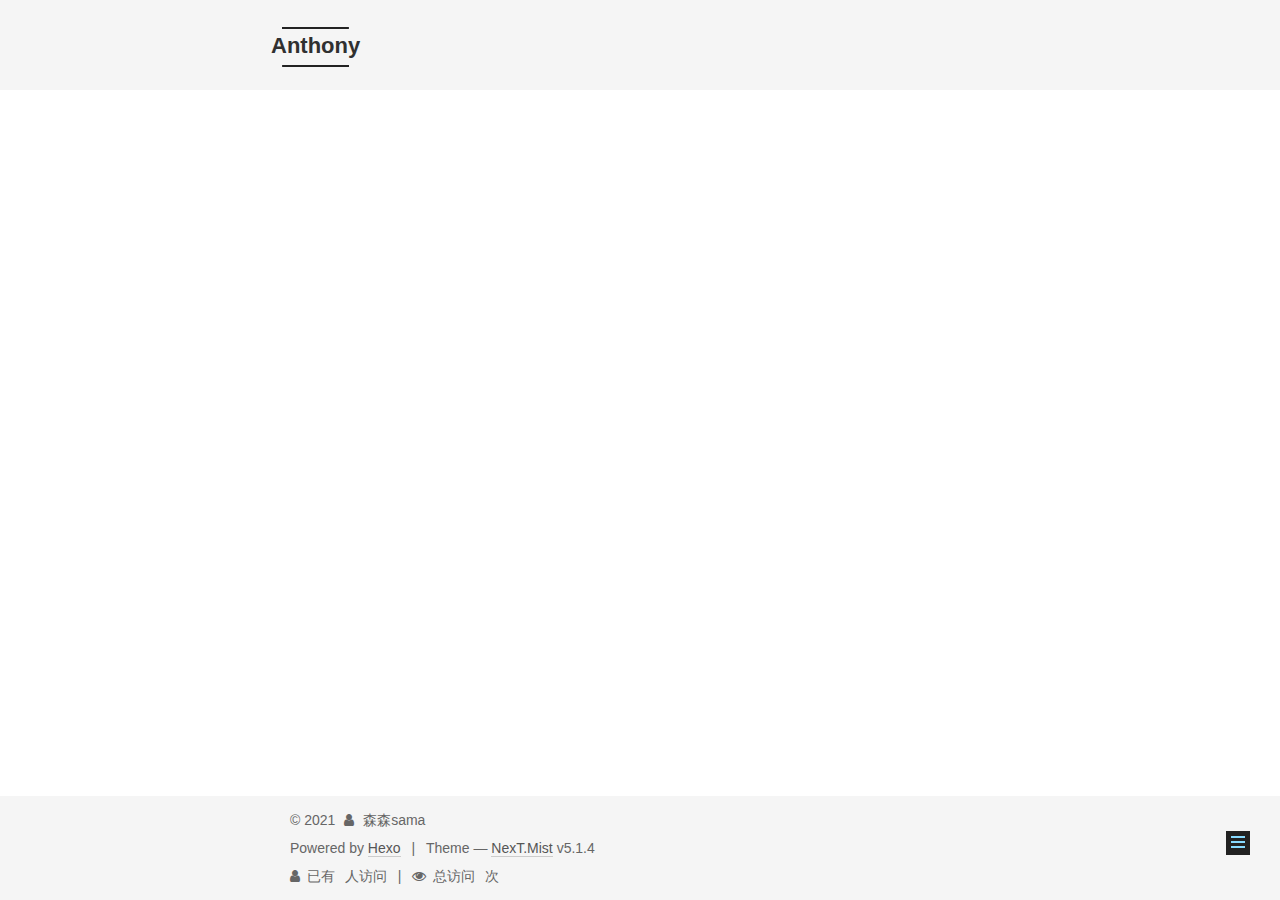
<file: life/life.html>
<!DOCTYPE html>



  


<html class="theme-next mist use-motion" lang="en">
<head>
  <meta charset="UTF-8"/>
<meta http-equiv="X-UA-Compatible" content="IE=edge" />
<meta name="viewport" content="width=device-width, initial-scale=1, maximum-scale=1"/>
<meta name="theme-color" content="#222">









<meta http-equiv="Cache-Control" content="no-transform" />
<meta http-equiv="Cache-Control" content="no-siteapp" />
















  
  
  <link href="/lib/fancybox/source/jquery.fancybox.css?v=2.1.5" rel="stylesheet" type="text/css" />







<link href="/lib/font-awesome/css/font-awesome.min.css?v=4.6.2" rel="stylesheet" type="text/css" />

<link href="/css/main.css?v=5.1.4" rel="stylesheet" type="text/css" />


  <link rel="apple-touch-icon" sizes="180x180" href="/images/apple-touch-icon-next.png?v=5.1.4">


  <link rel="icon" type="image/png" sizes="32x32" href="/images/favicon-32x32-next.png?v=5.1.4">


  <link rel="icon" type="image/png" sizes="16x16" href="/images/favicon-16x16-next.png?v=5.1.4">


  <link rel="mask-icon" href="/images/logo.svg?v=5.1.4" color="#222">





  <meta name="keywords" content=",," />





  <link rel="alternate" href="/atom.xml" title="Anthony" type="application/atom+xml" />






<meta name="description" content="缺席了很多人的风景 希望我不会缺席你的Hello 大家好，欢迎来到我的个人技术博客。因为最近观摩一位学长的作品，了解到了基于Hexo的个人博客。因为很喜欢北岛的《波兰来客》，碰巧的是那位学长的首页就是此篇，所以我萌发了创建一个属于自己的博客来记录的成长和往事。关于如何用Hexo来创建一个Github.io的个人博客，我会过几天给大家出一片详细的文章来讲述如何搭建，期间我也遇到许许多多的问题，我也会">
<meta property="og:type" content="website">
<meta property="og:title" content="Passage One">
<meta property="og:url" content="http://anthonysamai.github.io/life/life.html">
<meta property="og:site_name" content="Anthony">
<meta property="og:description" content="缺席了很多人的风景 希望我不会缺席你的Hello 大家好，欢迎来到我的个人技术博客。因为最近观摩一位学长的作品，了解到了基于Hexo的个人博客。因为很喜欢北岛的《波兰来客》，碰巧的是那位学长的首页就是此篇，所以我萌发了创建一个属于自己的博客来记录的成长和往事。关于如何用Hexo来创建一个Github.io的个人博客，我会过几天给大家出一片详细的文章来讲述如何搭建，期间我也遇到许许多多的问题，我也会">
<meta property="og:locale" content="en_US">
<meta property="article:published_time" content="2021-05-10T03:51:39.000Z">
<meta property="article:modified_time" content="2021-05-10T08:31:04.898Z">
<meta property="article:author" content="森森sama">
<meta property="article:tag" content="生活">
<meta name="twitter:card" content="summary">



<script type="text/javascript" id="hexo.configurations">
  var NexT = window.NexT || {};
  var CONFIG = {
    root: '',
    scheme: 'Mist',
    version: '5.1.4',
    sidebar: {"position":"left","display":"post","offset":12,"b2t":false,"scrollpercent":false,"onmobile":false},
    fancybox: true,
    tabs: true,
    motion: {"enable":true,"async":false,"transition":{"post_block":"fadeIn","post_header":"slideDownIn","post_body":"slideDownIn","coll_header":"slideLeftIn","sidebar":"slideUpIn"}},
    duoshuo: {
      userId: '0',
      author: 'Author'
    },
    algolia: {
      applicationID: '',
      apiKey: '',
      indexName: '',
      hits: {"per_page":10},
      labels: {"input_placeholder":"Search for Posts","hits_empty":"We didn't find any results for the search: ${query}","hits_stats":"${hits} results found in ${time} ms"}
    }
  };
</script>



  <link rel="canonical" href="http://anthonysamai.github.io/life/life.html"/>





  <title>Passage One | Anthony</title>
  








<meta name="generator" content="Hexo 5.4.0"></head>

<body itemscope itemtype="http://schema.org/WebPage" lang="en">

  
  
    
  

  <div class="container sidebar-position-left page-post-detail">
    <div class="headband"></div>

    <header id="header" class="header" itemscope itemtype="http://schema.org/WPHeader">
      <div class="header-inner"><div class="site-brand-wrapper">
  <div class="site-meta ">
    

    <div class="custom-logo-site-title">
      <a href="/"  class="brand" rel="start">
        <span class="logo-line-before"><i></i></span>
        <span class="site-title">Anthony</span>
        <span class="logo-line-after"><i></i></span>
      </a>
    </div>
      
        <p class="site-subtitle">Stay Hungry, Stay Foolish</p>
      
  </div>

  <div class="site-nav-toggle">
    <button>
      <span class="btn-bar"></span>
      <span class="btn-bar"></span>
      <span class="btn-bar"></span>
    </button>
  </div>
</div>

<nav class="site-nav">
  

  
    <ul id="menu" class="menu">
      
        
        <li class="menu-item menu-item-home">
          <a href="/" rel="section">
            
              <i class="menu-item-icon fa fa-fw fa-home"></i> <br />
            
            Home
          </a>
        </li>
      
        
        <li class="menu-item menu-item-tech">
          <a href="/categories/tech/" rel="section">
            
              <i class="menu-item-icon fa fa-fw fa-anchor"></i> <br />
            
            tech
          </a>
        </li>
      
        
        <li class="menu-item menu-item-life">
          <a href="/categories/life/" rel="section">
            
              <i class="menu-item-icon fa fa-fw fa-tree"></i> <br />
            
            life
          </a>
        </li>
      
        
        <li class="menu-item menu-item-about">
          <a href="/about/" rel="section">
            
              <i class="menu-item-icon fa fa-fw fa-grav"></i> <br />
            
            About
          </a>
        </li>
      
        
        <li class="menu-item menu-item-archives">
          <a href="/archives/" rel="section">
            
              <i class="menu-item-icon fa fa-fw fa-archive"></i> <br />
            
            Archives
          </a>
        </li>
      

      
    </ul>
  

  
</nav>



 </div>
    </header>

    <main id="main" class="main">
      <div class="main-inner">
        <div class="content-wrap">
          <div id="content" class="content">
            

  <div id="posts" class="posts-expand">
    
    
    
    <div class="post-block page">
      <header class="post-header">

	<h1 class="post-title" itemprop="name headline">Passage One</h1>



</header>

      
      
      
      <div class="post-body">
        
        
          <h1 id="缺席了很多人的风景-希望我不会缺席你的"><a href="#缺席了很多人的风景-希望我不会缺席你的" class="headerlink" title="缺席了很多人的风景 希望我不会缺席你的"></a><center>缺席了很多人的风景 希望我不会缺席你的<center></h1><p>Hello 大家好，欢迎来到我的个人技术博客。<br>因为最近观摩一位学长的作品，了解到了基于Hexo的个人博客。因为很喜欢北岛的《波兰来客》，碰巧的是那位学长的首页就是此篇，所以我萌发了创建一个属于自己的博客来记录的成长和往事。<br>关于如何用Hexo来创建一个Github.io的个人博客，我会过几天给大家出一片详细的文章来讲述如何搭建，期间我也遇到许许多多的问题，我也会出一篇文章详细的和大家说一说。<br>关于个人博客其实有许多的花样，我都没有去实现，因为我个人特别喜欢简约风，所以我的博客可能会显得非常的简单，但是我会用非常精彩的内容来感谢各位——ps：啊哈哈哈 还不知道有多少人会看我的博客呢<br>啊哈哈哈，那今天我就说到这，我会持续更新，谢谢各位。</p>

        
      </div>
      
      
      
    </div>
    
    
    
  </div>


          </div>
          


          

  



        </div>
        
          
  
  <div class="sidebar-toggle">
    <div class="sidebar-toggle-line-wrap">
      <span class="sidebar-toggle-line sidebar-toggle-line-first"></span>
      <span class="sidebar-toggle-line sidebar-toggle-line-middle"></span>
      <span class="sidebar-toggle-line sidebar-toggle-line-last"></span>
    </div>
  </div>

  <aside id="sidebar" class="sidebar">
    
    <div class="sidebar-inner">

      

      
        <ul class="sidebar-nav motion-element">
          <li class="sidebar-nav-toc sidebar-nav-active" data-target="post-toc-wrap">
            Table of Contents
          </li>
          <li class="sidebar-nav-overview" data-target="site-overview-wrap">
            Overview
          </li>
        </ul>
      

      <section class="site-overview-wrap sidebar-panel">
        <div class="site-overview">
          <div class="site-author motion-element" itemprop="author" itemscope itemtype="http://schema.org/Person">
            
              <p class="site-author-name" itemprop="name"></p>
              <p class="site-description motion-element" itemprop="description"></p>
          </div>

          <nav class="site-state motion-element">

            

            

            

          </nav>

          
            <div class="feed-link motion-element">
              <a href="/atom.xml" rel="alternate">
                <i class="fa fa-rss"></i>
                RSS
              </a>
            </div>
          

          
            <div class="links-of-author motion-element">
                
                  <span class="links-of-author-item">
                    <a href="https://github.com/anthonysamai" target="_blank" title="GitHub">
                      
                        <i class="fa fa-fw fa-github"></i>GitHub</a>
                  </span>
                
                  <span class="links-of-author-item">
                    <a href="mailto:anthonysama60@gmail.com" target="_blank" title="E-Mail">
                      
                        <i class="fa fa-fw fa-envelope"></i>E-Mail</a>
                  </span>
                
                  <span class="links-of-author-item">
                    <a href="https://www.jianshu.com/u/37fd87aa73de" target="_blank" title="简书">
                      
                        <i class="fa fa-fw fa-globe"></i>简书</a>
                  </span>
                
            </div>
          

          
          

          
          

          

        </div>
      </section>

      
      <!--noindex-->
        <section class="post-toc-wrap motion-element sidebar-panel sidebar-panel-active">
          <div class="post-toc">

            
              
            

            
              <div class="post-toc-content"><ol class="nav"><li class="nav-item nav-level-1"><a class="nav-link" href="#%E7%BC%BA%E5%B8%AD%E4%BA%86%E5%BE%88%E5%A4%9A%E4%BA%BA%E7%9A%84%E9%A3%8E%E6%99%AF-%E5%B8%8C%E6%9C%9B%E6%88%91%E4%B8%8D%E4%BC%9A%E7%BC%BA%E5%B8%AD%E4%BD%A0%E7%9A%84"><span class="nav-number">1.</span> <span class="nav-text">缺席了很多人的风景 希望我不会缺席你的</span></a></li></ol></div>
            

          </div>
        </section>
      <!--/noindex-->
      

      

    </div>
  </aside>


        
      </div>
    </main>

    <footer id="footer" class="footer">
      <div class="footer-inner">
        <div class="copyright">&copy; <span itemprop="copyrightYear">2021</span>
  <span class="with-love">
    <i class="fa fa-user"></i>
  </span>
  <span class="author" itemprop="copyrightHolder">森森sama</span>

  
</div>


  <div class="powered-by">Powered by <a class="theme-link" target="_blank" href="https://hexo.io">Hexo</a></div>



  <span class="post-meta-divider">|</span>



  <div class="theme-info">Theme &mdash; <a class="theme-link" target="_blank" href="https://github.com/iissnan/hexo-theme-next">NexT.Mist</a> v5.1.4</div>




        
<div class="busuanzi-count">
  <script async src="https://busuanzi.ibruce.info/busuanzi/2.3/busuanzi.pure.mini.js"></script>

  
    <span class="post-meta-item-icon">
      <i class="fa fa-user"></i>
    </span>
    <span class="site-uv" title="footer.total_visitors">
      已有<span class="busuanzi-value" id="busuanzi_value_site_uv"></span>人访问
    </span>
  

  
    <span class="post-meta-divider">|</span>
  

  
    <span class="post-meta-item-icon">
      <i class="fa fa-eye"></i>
    </span>
    <span class="site-pv" title="footer.total_views">
      总访问<span class="busuanzi-value" id="busuanzi_value_site_pv"></span>次
    </span>
  
</div>







        
      </div>
    </footer>

    
      <div class="back-to-top">
        <i class="fa fa-arrow-up"></i>
        
      </div>
    

    

  </div>

  

<script type="text/javascript">
  if (Object.prototype.toString.call(window.Promise) !== '[object Function]') {
    window.Promise = null;
  }
</script>









  












  
  
    <script type="text/javascript" src="/lib/jquery/index.js?v=2.1.3"></script>
  

  
  
    <script type="text/javascript" src="/lib/fastclick/lib/fastclick.min.js?v=1.0.6"></script>
  

  
  
    <script type="text/javascript" src="/lib/jquery_lazyload/jquery.lazyload.js?v=1.9.7"></script>
  

  
  
    <script type="text/javascript" src="/lib/velocity/velocity.min.js?v=1.2.1"></script>
  

  
  
    <script type="text/javascript" src="/lib/velocity/velocity.ui.min.js?v=1.2.1"></script>
  

  
  
    <script type="text/javascript" src="/lib/fancybox/source/jquery.fancybox.pack.js?v=2.1.5"></script>
  


  


  <script type="text/javascript" src="/js/src/utils.js?v=5.1.4"></script>

  <script type="text/javascript" src="/js/src/motion.js?v=5.1.4"></script>



  
  

  
  <script type="text/javascript" src="/js/src/scrollspy.js?v=5.1.4"></script>
<script type="text/javascript" src="/js/src/post-details.js?v=5.1.4"></script>



  


  <script type="text/javascript" src="/js/src/bootstrap.js?v=5.1.4"></script>



  


  




	





  





  












  





  

  

  

  
  

  

  

  

</body>
</html>
</file>
<file: css/main.css>
/* normalize.css v3.0.2 | MIT License | git.io/normalize */
html {
  font-family: sans-serif; /* 1 */
  -ms-text-size-adjust: 100%; /* 2 */
  -webkit-text-size-adjust: 100%; /* 2 */
}
body {
  margin: 0;
}
article,
aside,
details,
figcaption,
figure,
footer,
header,
hgroup,
main,
menu,
nav,
section,
summary {
  display: block;
}
audio,
canvas,
progress,
video {
  display: inline-block; /* 1 */
  vertical-align: baseline; /* 2 */
}
audio:not([controls]) {
  display: none;
  height: 0;
}
[hidden],
template {
  display: none;
}
a {
  background-color: transparent;
}
a:active,
a:hover {
  outline: 0;
}
abbr[title] {
  border-bottom: 1px dotted;
}
b,
strong {
  font-weight: bold;
}
dfn {
  font-style: italic;
}
h1 {
  font-size: 2em;
  margin: 0.67em 0;
}
mark {
  background: #ff0;
  color: #000;
}
small {
  font-size: 80%;
}
sub,
sup {
  font-size: 75%;
  line-height: 0;
  position: relative;
  vertical-align: baseline;
}
sup {
  top: -0.5em;
}
sub {
  bottom: -0.25em;
}
img {
  border: 0;
}
svg:not(:root) {
  overflow: hidden;
}
figure {
  margin: 1em 40px;
}
hr {
  -moz-box-sizing: content-box;
  box-sizing: content-box;
  height: 0;
}
pre {
  overflow: auto;
}
code,
kbd,
pre,
samp {
  font-family: monospace, monospace;
  font-size: 1em;
}
button,
input,
optgroup,
select,
textarea {
  color: inherit; /* 1 */
  font: inherit; /* 2 */
  margin: 0; /* 3 */
}
button {
  overflow: visible;
}
button,
select {
  text-transform: none;
}
button,
html input[type="button"],
input[type="reset"],
input[type="submit"] {
  -webkit-appearance: button; /* 2 */
  cursor: pointer; /* 3 */
}
button[disabled],
html input[disabled] {
  cursor: default;
}
button::-moz-focus-inner,
input::-moz-focus-inner {
  border: 0;
  padding: 0;
}
input {
  line-height: normal;
}
input[type="checkbox"],
input[type="radio"] {
  box-sizing: border-box; /* 1 */
  padding: 0; /* 2 */
}
input[type="number"]::-webkit-inner-spin-button,
input[type="number"]::-webkit-outer-spin-button {
  height: auto;
}
input[type="search"] {
  -webkit-appearance: textfield; /* 1 */
  -moz-box-sizing: content-box;
  -webkit-box-sizing: content-box; /* 2 */
  box-sizing: content-box;
}
input[type="search"]::-webkit-search-cancel-button,
input[type="search"]::-webkit-search-decoration {
  -webkit-appearance: none;
}
fieldset {
  border: 1px solid #c0c0c0;
  margin: 0 2px;
  padding: 0.35em 0.625em 0.75em;
}
legend {
  border: 0; /* 1 */
  padding: 0; /* 2 */
}
textarea {
  overflow: auto;
}
optgroup {
  font-weight: bold;
}
table {
  border-collapse: collapse;
  border-spacing: 0;
}
td,
th {
  padding: 0;
}
::selection {
  background: #262a30;
  color: #fff;
}
body {
  position: relative;
  font-family: 'Lato', "PingFang SC", "Microsoft YaHei", sans-serif;
  font-size: 14px;
  line-height: 2;
  color: #555;
  background: #fff;
}
@media (max-width: 767px) {
  body {
    padding-right: 0 !important;
  }
}
@media (min-width: 768px) and (max-width: 991px) {
  body {
    padding-right: 0 !important;
  }
}
@media (min-width: 1600px) {
  body {
    font-size: 16px;
  }
}
h1,
h2,
h3,
h4,
h5,
h6 {
  margin: 0;
  padding: 0;
  font-weight: bold;
  line-height: 1.5;
  font-family: 'Lato', "PingFang SC", "Microsoft YaHei", sans-serif;
}
h2,
h3,
h4,
h5,
h6 {
  margin: 20px 0 15px;
}
h1 {
  font-size: 24px;
}
@media (max-width: 767px) {
  h1 {
    font-size: 20px;
  }
}
h2 {
  font-size: 22px;
}
@media (max-width: 767px) {
  h2 {
    font-size: 18px;
  }
}
h3 {
  font-size: 20px;
}
@media (max-width: 767px) {
  h3 {
    font-size: 16px;
  }
}
h4 {
  font-size: 18px;
}
@media (max-width: 767px) {
  h4 {
    font-size: 14px;
  }
}
h5 {
  font-size: 16px;
}
@media (max-width: 767px) {
  h5 {
    font-size: 12px;
  }
}
h6 {
  font-size: 14px;
}
@media (max-width: 767px) {
  h6 {
    font-size: 10px;
  }
}
p {
  margin: 0 0 20px 0;
}
a {
  color: #555;
  text-decoration: none;
  outline: none;
  border-bottom: 1px solid #999;
  word-wrap: break-word;
}
a:hover {
  color: #222;
  border-bottom-color: #222;
}
blockquote {
  margin: 0;
  padding: 0;
}
img {
  display: block;
  margin: auto;
  max-width: 100%;
  height: auto;
}
hr {
  margin: 40px 0;
  height: 3px;
  border: none;
  background-color: #ddd;
  background-image: repeating-linear-gradient(-45deg, #fff, #fff 4px, transparent 4px, transparent 8px);
}
blockquote {
  padding: 0 15px;
  color: #666;
  border-left: 4px solid #ddd;
}
blockquote cite::before {
  content: "-";
  padding: 0 5px;
}
dt {
  font-weight: 700;
}
dd {
  margin: 0;
  padding: 0;
}
kbd {
  border: 1px solid #ccc;
  border-radius: 0.2em;
  box-shadow: 0.1em 0.1em 0.2em rgba(0,0,0,0.1);
  background-color: #f9f9f9;
  font-family: inherit;
  background-image: -webkit-linear-gradient(top, #eee, #fff, #eee);
  padding: 0.1em 0.3em;
  white-space: nowrap;
}
.text-left {
  text-align: left;
}
.text-center {
  text-align: center;
}
.text-right {
  text-align: right;
}
.text-justify {
  text-align: justify;
}
.text-nowrap {
  white-space: nowrap;
}
.text-lowercase {
  text-transform: lowercase;
}
.text-uppercase {
  text-transform: uppercase;
}
.text-capitalize {
  text-transform: capitalize;
}
.center-block {
  display: block;
  margin-left: auto;
  margin-right: auto;
}
.clearfix:before,
.clearfix:after {
  content: " ";
  display: table;
}
.clearfix:after {
  clear: both;
}
.pullquote {
  width: 45%;
}
.pullquote.left {
  float: left;
  margin-left: 5px;
  margin-right: 10px;
}
.pullquote.right {
  float: right;
  margin-left: 10px;
  margin-right: 5px;
}
.affix.affix.affix {
  position: fixed;
}
.translation {
  margin-top: -20px;
  font-size: 14px;
  color: #999;
}
.scrollbar-measure {
  width: 100px;
  height: 100px;
  overflow: scroll;
  position: absolute;
  top: -9999px;
}
.use-motion .motion-element {
  opacity: 0;
}
table {
  margin: 20px 0;
  width: 100%;
  border-collapse: collapse;
  border-spacing: 0;
  border: 1px solid #ddd;
  font-size: 14px;
  table-layout: fixed;
  word-wrap: break-all;
}
table>tbody>tr:nth-of-type(odd) {
  background-color: #f9f9f9;
}
table>tbody>tr:hover {
  background-color: #f5f5f5;
}
caption,
th,
td {
  padding: 8px;
  text-align: left;
  vertical-align: middle;
  font-weight: normal;
}
th,
td {
  border-bottom: 3px solid #ddd;
  border-right: 1px solid #eee;
}
th {
  padding-bottom: 10px;
  font-weight: 700;
}
td {
  border-bottom-width: 1px;
}
html,
body {
  height: 100%;
}
.container {
  position: relative;
  min-height: 100%;
}
.header-inner {
  margin: 0 auto;
  padding: 100px 0 70px;
  width: 700px;
}
@media (min-width: 1600px) {
  .container .header-inner {
    width: 900px;
  }
}
.main {
  padding-bottom: 150px;
}
.main-inner {
  margin: 0 auto;
  width: 700px;
}
@media (min-width: 1600px) {
  .container .main-inner {
    width: 900px;
  }
}
.footer {
  position: absolute;
  left: 0;
  bottom: 0;
  width: 100%;
  min-height: 50px;
}
.footer-inner {
  box-sizing: border-box;
  margin: 20px auto;
  width: 700px;
}
@media (min-width: 1600px) {
  .container .footer-inner {
    width: 900px;
  }
}
pre,
.highlight {
  overflow: auto;
  margin: 20px 0;
  padding: 0;
  font-size: 13px;
  color: #4d4d4c;
  background: #f7f7f7;
  line-height: 1.6;
}
pre,
code {
  font-family: consolas, Menlo, "PingFang SC", "Microsoft YaHei", monospace;
}
code {
  padding: 2px 4px;
  word-wrap: break-word;
  color: #555;
  background: #eee;
  border-radius: 3px;
  font-size: 13px;
}
pre {
  padding: 10px;
}
pre code {
  padding: 0;
  color: #4d4d4c;
  background: none;
  text-shadow: none;
}
.highlight {
  border-radius: 1px;
}
.highlight pre {
  border: none;
  margin: 0;
  padding: 10px 0;
}
.highlight table {
  margin: 0;
  width: auto;
  border: none;
}
.highlight td {
  border: none;
  padding: 0;
}
.highlight figcaption {
  font-size: 1em;
  color: #4d4d4c;
  line-height: 1em;
  margin-bottom: 1em;
}
.highlight figcaption:before,
.highlight figcaption:after {
  content: " ";
  display: table;
}
.highlight figcaption:after {
  clear: both;
}
.highlight figcaption a {
  float: right;
  color: #4d4d4c;
}
.highlight figcaption a:hover {
  border-bottom-color: #4d4d4c;
}
.highlight .gutter pre {
  padding-left: 10px;
  padding-right: 10px;
  color: #869194;
  text-align: right;
  background-color: #eff2f3;
}
.highlight .code pre {
  width: 100%;
  padding-left: 10px;
  padding-right: 10px;
  background-color: #f7f7f7;
}
.highlight .line {
  height: 20px;
}
.gutter {
  -webkit-user-select: none;
  -moz-user-select: none;
  -ms-user-select: none;
  user-select: none;
}
.gist table {
  width: auto;
}
.gist table td {
  border: none;
}
pre .deletion {
  background: #fdd;
}
pre .addition {
  background: #dfd;
}
pre .meta {
  color: #8959a8;
}
pre .comment {
  color: #8e908c;
}
pre .variable,
pre .attribute,
pre .tag,
pre .regexp,
pre .ruby .constant,
pre .xml .tag .title,
pre .xml .pi,
pre .xml .doctype,
pre .html .doctype,
pre .css .id,
pre .css .class,
pre .css .pseudo {
  color: #c82829;
}
pre .number,
pre .preprocessor,
pre .built_in,
pre .literal,
pre .params,
pre .constant,
pre .command {
  color: #f5871f;
}
pre .ruby .class .title,
pre .css .rules .attribute,
pre .string,
pre .value,
pre .inheritance,
pre .header,
pre .ruby .symbol,
pre .xml .cdata,
pre .special,
pre .number,
pre .formula {
  color: #718c00;
}
pre .title,
pre .css .hexcolor {
  color: #3e999f;
}
pre .function,
pre .python .decorator,
pre .python .title,
pre .ruby .function .title,
pre .ruby .title .keyword,
pre .perl .sub,
pre .javascript .title,
pre .coffeescript .title {
  color: #4271ae;
}
pre .keyword,
pre .javascript .function {
  color: #8959a8;
}
.full-image.full-image.full-image.full-image {
  border: none;
  max-width: 100%;
  width: auto;
  margin: 20px auto 25px;
}
@media (min-width: 992px) {
  .full-image.full-image.full-image.full-image {
    max-width: none;
    width: 110%;
    margin: 25px -5%;
  }
}
.blockquote-center,
.page-home .post-type-quote blockquote,
.page-post-detail .post-type-quote blockquote {
  position: relative;
  margin: 40px 0;
  padding: 0;
  border-left: none;
  text-align: center;
}
.blockquote-center::before,
.page-home .post-type-quote blockquote::before,
.page-post-detail .post-type-quote blockquote::before,
.blockquote-center::after,
.page-home .post-type-quote blockquote::after,
.page-post-detail .post-type-quote blockquote::after {
  position: absolute;
  content: ' ';
  display: block;
  width: 100%;
  height: 24px;
  opacity: 0.2;
  background-repeat: no-repeat;
  background-position: 0 -6px;
  background-size: 22px 22px;
}
.blockquote-center::before,
.page-home .post-type-quote blockquote::before,
.page-post-detail .post-type-quote blockquote::before {
  top: -20px;
  background-image: url("../images/quote-l.svg");
  border-top: 1px solid #ccc;
}
.blockquote-center::after,
.page-home .post-type-quote blockquote::after,
.page-post-detail .post-type-quote blockquote::after {
  bottom: -20px;
  background-image: url("../images/quote-r.svg");
  border-bottom: 1px solid #ccc;
  background-position: 100% 8px;
}
.blockquote-center p,
.page-home .post-type-quote blockquote p,
.page-post-detail .post-type-quote blockquote p,
.blockquote-center div,
.page-home .post-type-quote blockquote div,
.page-post-detail .post-type-quote blockquote div {
  text-align: center;
}
.post .post-body .group-picture img {
  box-sizing: border-box;
  padding: 0 3px;
  border: none;
}
.post .group-picture-row {
  overflow: hidden;
  margin-top: 6px;
}
.post .group-picture-row:first-child {
  margin-top: 0;
}
.post .group-picture-column {
  float: left;
}
.page-post-detail .post-body .group-picture-column {
  float: none;
  margin-top: 10px;
  width: auto !important;
}
.page-post-detail .post-body .group-picture-column img {
  margin: 0 auto;
}
.page-archive .group-picture-container {
  overflow: hidden;
}
.page-archive .group-picture-row {
  float: left;
}
.page-archive .group-picture-row:first-child {
  margin-top: 6px;
}
.page-archive .group-picture-column {
  max-width: 150px;
  max-height: 150px;
}
.post-body .note {
  position: relative;
  padding: 15px;
  margin-bottom: 20px;
  border: 1px solid #eee;
  border-left-width: 5px;
  border-radius: 3px;
}
.post-body .note h2,
.post-body .note h3,
.post-body .note h4,
.post-body .note h5,
.post-body .note h6 {
  margin-top: 0;
  margin-bottom: 0;
  border-bottom: initial;
  padding-top: 0 !important;
}
.post-body .note p:first-child,
.post-body .note ul:first-child,
.post-body .note ol:first-child,
.post-body .note table:first-child,
.post-body .note pre:first-child,
.post-body .note blockquote:first-child {
  margin-top: 0;
}
.post-body .note p:last-child,
.post-body .note ul:last-child,
.post-body .note ol:last-child,
.post-body .note table:last-child,
.post-body .note pre:last-child,
.post-body .note blockquote:last-child {
  margin-bottom: 0;
}
.post-body .note.default {
  border-left-color: #777;
}
.post-body .note.default h2,
.post-body .note.default h3,
.post-body .note.default h4,
.post-body .note.default h5,
.post-body .note.default h6 {
  color: #777;
}
.post-body .note.primary {
  border-left-color: #6f42c1;
}
.post-body .note.primary h2,
.post-body .note.primary h3,
.post-body .note.primary h4,
.post-body .note.primary h5,
.post-body .note.primary h6 {
  color: #6f42c1;
}
.post-body .note.info {
  border-left-color: #428bca;
}
.post-body .note.info h2,
.post-body .note.info h3,
.post-body .note.info h4,
.post-body .note.info h5,
.post-body .note.info h6 {
  color: #428bca;
}
.post-body .note.success {
  border-left-color: #5cb85c;
}
.post-body .note.success h2,
.post-body .note.success h3,
.post-body .note.success h4,
.post-body .note.success h5,
.post-body .note.success h6 {
  color: #5cb85c;
}
.post-body .note.warning {
  border-left-color: #f0ad4e;
}
.post-body .note.warning h2,
.post-body .note.warning h3,
.post-body .note.warning h4,
.post-body .note.warning h5,
.post-body .note.warning h6 {
  color: #f0ad4e;
}
.post-body .note.danger {
  border-left-color: #d9534f;
}
.post-body .note.danger h2,
.post-body .note.danger h3,
.post-body .note.danger h4,
.post-body .note.danger h5,
.post-body .note.danger h6 {
  color: #d9534f;
}
.post-body .label {
  display: inline;
  padding: 0 2px;
  white-space: nowrap;
}
.post-body .label.default {
  background-color: #f0f0f0;
}
.post-body .label.primary {
  background-color: #efe6f7;
}
.post-body .label.info {
  background-color: #e5f2f8;
}
.post-body .label.success {
  background-color: #e7f4e9;
}
.post-body .label.warning {
  background-color: #fcf6e1;
}
.post-body .label.danger {
  background-color: #fae8eb;
}
.post-body .tabs {
  position: relative;
  display: block;
  margin-bottom: 20px;
  padding-top: 10px;
}
.post-body .tabs ul.nav-tabs {
  margin: 0;
  padding: 0;
  display: flex;
  margin-bottom: -1px;
}
@media (max-width: 413px) {
  .post-body .tabs ul.nav-tabs {
    display: block;
    margin-bottom: 5px;
  }
}
.post-body .tabs ul.nav-tabs li.tab {
  list-style-type: none !important;
  margin: 0 0.25em 0 0;
  border-top: 3px solid transparent;
  border-left: 1px solid transparent;
  border-right: 1px solid transparent;
}
@media (max-width: 413px) {
  .post-body .tabs ul.nav-tabs li.tab {
    margin: initial;
    border-top: 1px solid transparent;
    border-left: 3px solid transparent;
    border-right: 1px solid transparent;
    border-bottom: 1px solid transparent;
  }
}
.post-body .tabs ul.nav-tabs li.tab a {
  outline: 0;
  border-bottom: initial;
  display: block;
  line-height: 1.8em;
  padding: 0.25em 0.75em;
  transition-duration: 0.2s;
  transition-timing-function: ease-out;
  transition-delay: 0s;
}
.post-body .tabs ul.nav-tabs li.tab a i {
  width: 1.285714285714286em;
}
.post-body .tabs ul.nav-tabs li.tab.active {
  border-top: 3px solid #fc6423;
  border-left: 1px solid #ddd;
  border-right: 1px solid #ddd;
  background-color: #fff;
}
@media (max-width: 413px) {
  .post-body .tabs ul.nav-tabs li.tab.active {
    border-top: 1px solid #ddd;
    border-left: 3px solid #fc6423;
    border-right: 1px solid #ddd;
    border-bottom: 1px solid #ddd;
  }
}
.post-body .tabs ul.nav-tabs li.tab.active a {
  cursor: default;
  color: #555;
}
.post-body .tabs .tab-content {
  background-color: #fff;
}
.post-body .tabs .tab-content .tab-pane {
  border: 1px solid #ddd;
  padding: 20px 20px 0 20px;
}
.post-body .tabs .tab-content .tab-pane:not(.active) {
  display: none !important;
}
.post-body .tabs .tab-content .tab-pane.active {
  display: block !important;
}
.btn {
  display: inline-block;
  padding: 0 20px;
  font-size: 14px;
  color: #555;
  background: transparent;
  border: 2px solid #222;
  text-decoration: none;
  border-radius: 0;
  transition-property: background-color;
  transition-duration: 0.2s;
  transition-timing-function: ease-in-out;
  transition-delay: 0s;
  line-height: 2;
}
.btn:hover {
  border-color: #222;
  color: #222;
  background: #fff;
}
.btn +.btn {
  margin: 0 0 8px 8px;
}
.btn .fa-fw {
  width: 1.285714285714286em;
  text-align: left;
}
.btn-bar {
  display: block;
  width: 22px;
  height: 2px;
  background: #555;
  border-radius: 1px;
}
.btn-bar+.btn-bar {
  margin-top: 4px;
}
.pagination {
  margin: 120px 0 40px;
  text-align: center;
  border-top: 1px solid #eee;
}
.page-number-basic,
.pagination .prev,
.pagination .next,
.pagination .page-number,
.pagination .space {
  display: inline-block;
  position: relative;
  top: -1px;
  margin: 0 10px;
  padding: 0 11px;
}
@media (max-width: 767px) {
  .page-number-basic,
  .pagination .prev,
  .pagination .next,
  .pagination .page-number,
  .pagination .space {
    margin: 0 5px;
  }
}
.pagination .prev,
.pagination .next,
.pagination .page-number {
  border-bottom: 0;
  border-top: 1px solid #eee;
  transition-property: border-color;
  transition-duration: 0.2s;
  transition-timing-function: ease-in-out;
  transition-delay: 0s;
}
.pagination .prev:hover,
.pagination .next:hover,
.pagination .page-number:hover {
  border-top-color: #222;
}
.pagination .space {
  padding: 0;
  margin: 0;
}
.pagination .prev {
  margin-left: 0;
}
.pagination .next {
  margin-right: 0;
}
.pagination .page-number.current {
  color: #fff;
  background: #ccc;
  border-top-color: #ccc;
}
@media (max-width: 767px) {
  .pagination {
    border-top: none;
  }
  .pagination .prev,
  .pagination .next,
  .pagination .page-number {
    margin-bottom: 10px;
    border-top: 0;
    border-bottom: 1px solid #eee;
    padding: 0 10px;
  }
  .pagination .prev:hover,
  .pagination .next:hover,
  .pagination .page-number:hover {
    border-bottom-color: #222;
  }
}
.comments {
  margin: 60px 20px 0;
}
.tag-cloud {
  text-align: center;
}
.tag-cloud a {
  display: inline-block;
  margin: 10px;
}
.back-to-top {
  box-sizing: border-box;
  position: fixed;
  bottom: -100px;
  right: 30px;
  z-index: 1050;
  padding: 0 6px;
  width: 24px;
  background: #222;
  font-size: 12px;
  opacity: 1;
  color: #fff;
  cursor: pointer;
  text-align: center;
  -webkit-transform: translateZ(0);
  transition-property: bottom;
  transition-duration: 0.2s;
  transition-timing-function: ease-in-out;
  transition-delay: 0s;
}
@media (min-width: 768px) and (max-width: 991px) {
  .back-to-top {
    display: none !important;
  }
}
@media (max-width: 767px) {
  .back-to-top {
    display: none !important;
  }
}
.back-to-top.back-to-top-on {
  bottom: 19px;
}
.header {
  background: transparent;
}
.header-inner {
  position: relative;
}
.headband {
  height: 3px;
  background: #222;
}
.site-meta {
  margin: 0;
  text-align: left;
}
@media (max-width: 767px) {
  .site-meta {
    text-align: center;
  }
}
.brand {
  position: relative;
  display: inline-block;
  padding: 0 40px;
  color: #222;
  background: #222;
  border-bottom: none;
}
.brand:hover {
  color: #222;
}
.logo {
  display: inline-block;
  margin-right: 5px;
  line-height: 36px;
  vertical-align: top;
}
.site-title {
  display: inline-block;
  vertical-align: top;
  line-height: 36px;
  font-size: 20px;
  font-weight: normal;
  font-family: 'Lato', "PingFang SC", "Microsoft YaHei", sans-serif;
}
.site-subtitle {
  margin-top: 10px;
  font-size: 13px;
  color: #999;
}
.use-motion .brand {
  opacity: 0;
}
.use-motion .logo,
.use-motion .site-title,
.use-motion .site-subtitle {
  opacity: 0;
  position: relative;
  top: -10px;
}
.site-nav-toggle {
  display: none;
  position: absolute;
  top: 10px;
  left: 10px;
}
@media (max-width: 767px) {
  .site-nav-toggle {
    display: block;
  }
}
.site-nav-toggle button {
  margin-top: 2px;
  padding: 9px 10px;
  background: transparent;
  border: none;
}
@media (max-width: 767px) {
  .site-nav {
    display: none;
    margin: 0 -10px;
    padding: 0 10px;
    clear: both;
    border-top: 1px solid #ddd;
  }
}
@media (min-width: 768px) and (max-width: 991px) {
  .site-nav {
    display: block !important;
  }
}
@media (min-width: 992px) {
  .site-nav {
    display: block !important;
  }
}
.menu {
  margin-top: 20px;
  padding-left: 0;
  text-align: center;
}
.menu .menu-item {
  display: inline-block;
  margin: 0 10px;
  list-style: none;
}
@media screen and (max-width: 767px) {
  .menu .menu-item {
    margin-top: 10px;
  }
}
.menu .menu-item a {
  display: block;
  font-size: 13px;
  line-height: inherit;
  border-bottom: 1px solid transparent;
  transition-property: border-color;
  transition-duration: 0.2s;
  transition-timing-function: ease-in-out;
  transition-delay: 0s;
}
.menu .menu-item a:hover {
  border-bottom-color: #222;
}
.menu .menu-item .fa {
  margin-right: 5px;
}
.use-motion .menu-item {
  opacity: 0;
}
.post-body {
  font-family: 'Lato', "PingFang SC", "Microsoft YaHei", sans-serif;
}
@media (max-width: 767px) {
  .post-body {
    word-break: break-word;
  }
}
.post-body .fancybox img {
  display: block !important;
  margin: 0 auto;
  cursor: pointer;
  cursor: zoom-in;
  cursor: -webkit-zoom-in;
}
.post-body .image-caption,
.post-body .figure .caption {
  margin: -20px auto 15px;
  text-align: center;
  font-size: 14px;
  color: #999;
  font-weight: bold;
  line-height: 1;
}
.post-sticky-flag {
  display: inline-block;
  font-size: 16px;
  -ms-transform: rotate(30deg);
  -webkit-transform: rotate(30deg);
  -moz-transform: rotate(30deg);
  -ms-transform: rotate(30deg);
  -o-transform: rotate(30deg);
  transform: rotate(30deg);
}
.use-motion .post-block,
.use-motion .pagination,
.use-motion .comments {
  opacity: 0;
}
.use-motion .post-header {
  opacity: 0;
}
.use-motion .post-body {
  opacity: 0;
}
.use-motion .collection-title {
  opacity: 0;
}
.posts-expand {
  padding-top: 40px;
}
@media (max-width: 767px) {
  .posts-expand {
    margin: 0 20px;
  }
  .post-body pre .gutter pre {
    padding-right: 10px;
  }
  .post-body .highlight {
    margin-left: 0px;
    margin-right: 0px;
    padding: 0;
  }
  .post-body .highlight .gutter pre {
    padding-right: 10px;
  }
}
@media (min-width: 992px) {
  .posts-expand .post-body {
    text-align: justify;
  }
}
.posts-expand .post-body h2,
.posts-expand .post-body h3,
.posts-expand .post-body h4,
.posts-expand .post-body h5,
.posts-expand .post-body h6 {
  padding-top: 10px;
}
.posts-expand .post-body h2 .header-anchor,
.posts-expand .post-body h3 .header-anchor,
.posts-expand .post-body h4 .header-anchor,
.posts-expand .post-body h5 .header-anchor,
.posts-expand .post-body h6 .header-anchor {
  float: right;
  margin-left: 10px;
  color: #ccc;
  border-bottom-style: none;
  visibility: hidden;
}
.posts-expand .post-body h2 .header-anchor:hover,
.posts-expand .post-body h3 .header-anchor:hover,
.posts-expand .post-body h4 .header-anchor:hover,
.posts-expand .post-body h5 .header-anchor:hover,
.posts-expand .post-body h6 .header-anchor:hover {
  color: inherit;
}
.posts-expand .post-body h2:hover .header-anchor,
.posts-expand .post-body h3:hover .header-anchor,
.posts-expand .post-body h4:hover .header-anchor,
.posts-expand .post-body h5:hover .header-anchor,
.posts-expand .post-body h6:hover .header-anchor {
  visibility: visible;
}
.posts-expand .post-body ul li {
  list-style: circle;
}
.posts-expand .post-body img {
  box-sizing: border-box;
  margin: auto;
  padding: 3px;
  border: 1px solid #ddd;
}
.posts-expand .post-body .fancybox img {
  margin: 0 auto 25px;
}
@media (max-width: 767px) {
  .posts-collapse {
    margin: 0 20px;
  }
  .posts-collapse .post-title,
  .posts-collapse .post-meta {
    display: block;
    width: auto;
    text-align: left;
  }
}
.posts-collapse {
  position: relative;
  z-index: 1010;
  margin-left: 0;
}
.posts-collapse::after {
  content: " ";
  position: absolute;
  top: 20px;
  left: 0;
  margin-left: -2px;
  width: 4px;
  height: 100%;
  background: #f5f5f5;
  z-index: -1;
}
@media (max-width: 767px) {
  .posts-collapse {
    margin: 0 20px;
  }
}
.posts-collapse .collection-title {
  position: relative;
  margin: 60px 0;
}
.posts-collapse .collection-title h1,
.posts-collapse .collection-title h2 {
  margin-left: 20px;
}
.posts-collapse .collection-title small {
  color: #bbb;
  margin-left: 5px;
}
.posts-collapse .collection-title::before {
  content: " ";
  position: absolute;
  left: 0;
  top: 50%;
  margin-left: -4px;
  margin-top: -4px;
  width: 8px;
  height: 8px;
  background: #bbb;
  border-radius: 50%;
}
.posts-collapse .post {
  margin: 30px 0;
}
.posts-collapse .post-header {
  position: relative;
  transition-duration: 0.2s;
  transition-timing-function: ease-in-out;
  transition-delay: 0s;
  transition-property: border;
  border-bottom: 1px dashed #ccc;
}
.posts-collapse .post-header::before {
  content: " ";
  position: absolute;
  left: 0;
  top: 12px;
  width: 6px;
  height: 6px;
  margin-left: -4px;
  background: #bbb;
  border-radius: 50%;
  border: 1px solid #fff;
  transition-duration: 0.2s;
  transition-timing-function: ease-in-out;
  transition-delay: 0s;
  transition-property: background;
}
.posts-collapse .post-header:hover {
  border-bottom-color: #666;
}
.posts-collapse .post-header:hover::before {
  background: #222;
}
.posts-collapse .post-meta {
  position: absolute;
  font-size: 12px;
  left: 20px;
  top: 5px;
}
.posts-collapse .post-comments-count {
  display: none;
}
.posts-collapse .post-title {
  margin-left: 60px;
  font-size: 16px;
  font-weight: normal;
  line-height: inherit;
}
.posts-collapse .post-title::after {
  margin-left: 3px;
  opacity: 0.6;
}
.posts-collapse .post-title a {
  color: #666;
  border-bottom: none;
}
.page-home .post-type-quote .post-header,
.page-post-detail .post-type-quote .post-header,
.page-home .post-type-quote .post-tags,
.page-post-detail .post-type-quote .post-tags {
  display: none;
}
.posts-expand .post-title {
  text-align: center;
  word-break: break-word;
  font-weight: 400;
}
.posts-expand .post-title-link {
  display: inline-block;
  position: relative;
  color: #555;
  border-bottom: none;
  line-height: 1.2;
  vertical-align: top;
}
.posts-expand .post-title-link::before {
  content: "";
  position: absolute;
  width: 100%;
  height: 2px;
  bottom: 0;
  left: 0;
  background-color: #000;
  visibility: hidden;
  -webkit-transform: scaleX(0);
  -moz-transform: scaleX(0);
  -ms-transform: scaleX(0);
  -o-transform: scaleX(0);
  transform: scaleX(0);
  transition-duration: 0.2s;
  transition-timing-function: ease-in-out;
  transition-delay: 0s;
}
.posts-expand .post-title-link:hover::before {
  visibility: visible;
  -webkit-transform: scaleX(1);
  -moz-transform: scaleX(1);
  -ms-transform: scaleX(1);
  -o-transform: scaleX(1);
  transform: scaleX(1);
}
.posts-expand .post-title-link .fa {
  font-size: 16px;
}
.posts-expand .post-meta {
  margin: 3px 0 60px 0;
  color: #999;
  font-family: 'Lato', "PingFang SC", "Microsoft YaHei", sans-serif;
  font-size: 12px;
  text-align: center;
}
.posts-expand .post-meta .post-category-list {
  display: inline-block;
  margin: 0;
  padding: 3px;
}
.posts-expand .post-meta .post-category-list-link {
  color: #999;
}
.posts-expand .post-meta .post-description {
  font-size: 14px;
  margin-top: 2px;
}
.post-meta-divider {
  margin: 0 0.5em;
}
.post-meta-item-icon {
  margin-right: 3px;
}
@media (min-width: 768px) and (max-width: 991px) {
  .post-meta-item-icon {
    display: inline-block;
  }
}
@media (max-width: 767px) {
  .post-meta-item-icon {
    display: inline-block;
  }
}
@media (min-width: 768px) and (max-width: 991px) {
  .post-meta-item-text {
    display: none;
  }
}
@media (max-width: 767px) {
  .post-meta-item-text {
    display: none;
  }
}
@media (max-width: 767px) {
  .posts-expand .post-comments-count {
    display: none;
  }
}
.post-button {
  margin-top: 40px;
}
.posts-expand .post-tags {
  margin-top: 40px;
  text-align: center;
}
.posts-expand .post-tags a {
  display: inline-block;
  margin-right: 10px;
  font-size: 13px;
}
.post-nav {
  display: table;
  margin-top: 15px;
  width: 100%;
  border-top: 1px solid #eee;
}
.post-nav-divider {
  display: table-cell;
  width: 10%;
}
.post-nav-item {
  display: table-cell;
  padding: 10px 0 0 0;
  width: 45%;
  vertical-align: top;
}
.post-nav-item a {
  position: relative;
  display: block;
  line-height: 25px;
  font-size: 14px;
  color: #555;
  border-bottom: none;
}
.post-nav-item a:hover {
  color: #222;
  border-bottom: none;
}
.post-nav-item a:active {
  top: 2px;
}
.post-nav-item .fa {
  position: absolute;
  top: 8px;
  left: 0;
  font-size: 12px;
}
.post-nav-next a {
  padding-left: 15px;
}
.post-nav-prev {
  text-align: right;
}
.post-nav-prev a {
  padding-right: 15px;
}
.post-nav-prev .fa {
  right: 0;
  left: auto;
}
.posts-expand .post-eof {
  display: block;
  margin: 80px auto 60px;
  width: 8%;
  height: 1px;
  background: #ccc;
  text-align: center;
}
.post:last-child .post-eof.post-eof.post-eof {
  display: none;
}
.post-gallery {
  display: table;
  table-layout: fixed;
  width: 100%;
  border-collapse: separate;
}
.post-gallery-row {
  display: table-row;
}
.post-gallery .post-gallery-img {
  display: table-cell;
  text-align: center;
  vertical-align: middle;
  border: none;
}
.post-gallery .post-gallery-img img {
  max-width: 100%;
  max-height: 100%;
  border: none;
}
.fancybox-close,
.fancybox-close:hover {
  border: none;
}
.rtl.post-body p,
.rtl.post-body a,
.rtl.post-body h1,
.rtl.post-body h2,
.rtl.post-body h3,
.rtl.post-body h4,
.rtl.post-body h5,
.rtl.post-body h6,
.rtl.post-body li,
.rtl.post-body ul,
.rtl.post-body ol {
  direction: rtl;
  font-family: UKIJ Ekran;
}
.rtl.post-title {
  font-family: UKIJ Ekran;
}
.sidebar {
  position: fixed;
  right: 0;
  top: 0;
  bottom: 0;
  width: 0;
  z-index: 1040;
  box-shadow: inset 0 2px 6px #000;
  background: #222;
  -webkit-transform: translateZ(0);
}
.sidebar a {
  color: #999;
  border-bottom-color: #555;
}
.sidebar a:hover {
  color: #eee;
}
@media (min-width: 768px) and (max-width: 991px) {
  .sidebar {
    display: none !important;
  }
}
@media (max-width: 767px) {
  .sidebar {
    display: none !important;
  }
}
.sidebar-inner {
  position: relative;
  padding: 20px 10px;
  color: #999;
  text-align: center;
}
.site-overview-wrap {
  overflow: hidden;
}
.site-overview {
  overflow-y: auto;
  overflow-x: hidden;
}
.sidebar-toggle {
  position: fixed;
  right: 30px;
  bottom: 45px;
  width: 14px;
  height: 14px;
  padding: 5px;
  background: #222;
  line-height: 0;
  z-index: 1050;
  cursor: pointer;
  -webkit-transform: translateZ(0);
}
@media (min-width: 768px) and (max-width: 991px) {
  .sidebar-toggle {
    display: none !important;
  }
}
@media (max-width: 767px) {
  .sidebar-toggle {
    display: none !important;
  }
}
.sidebar-toggle-line {
  position: relative;
  display: inline-block;
  vertical-align: top;
  height: 2px;
  width: 100%;
  background: #fff;
  margin-top: 3px;
}
.sidebar-toggle-line:first-child {
  margin-top: 0;
}
.site-author-image {
  display: block;
  margin: 0 auto;
  padding: 2px;
  max-width: 96px;
  height: auto;
  border: 2px solid #333;
}
.site-author-name {
  margin: 5px 0 0;
  text-align: center;
  color: #f5f5f5;
  font-weight: normal;
}
.site-description {
  margin-top: 5px;
  text-align: center;
  font-size: 14px;
  color: #999;
}
.site-state {
  overflow: hidden;
  line-height: 1.4;
  white-space: nowrap;
  text-align: center;
}
.site-state-item {
  display: inline-block;
  padding: 0 15px;
  border-left: 1px solid #333;
}
.site-state-item:first-child {
  border-left: none;
}
.site-state-item a {
  border-bottom: none;
}
.site-state-item-count {
  display: block;
  text-align: center;
  color: inherit;
  font-weight: 600;
  font-size: 18px;
}
.site-state-item-name {
  font-size: 13px;
  color: inherit;
}
.feed-link {
  margin-top: 20px;
}
.feed-link a {
  display: inline-block;
  padding: 0 15px;
  color: #fc6423;
  border: 1px solid #fc6423;
  border-radius: 4px;
}
.feed-link a i {
  color: #fc6423;
  font-size: 14px;
}
.feed-link a:hover {
  color: #fff;
  background: #fc6423;
}
.feed-link a:hover i {
  color: #fff;
}
.links-of-author {
  margin-top: 20px;
}
.links-of-author a {
  display: inline-block;
  vertical-align: middle;
  margin-right: 10px;
  margin-bottom: 10px;
  border-bottom-color: #555;
  font-size: 13px;
}
.links-of-author a:before {
  display: inline-block;
  vertical-align: middle;
  margin-right: 3px;
  content: " ";
  width: 4px;
  height: 4px;
  border-radius: 50%;
  background: #ffb1a6;
}
.links-of-blogroll {
  font-size: 13px;
}
.links-of-blogroll-title {
  margin-top: 20px;
  font-size: 14px;
  font-weight: 600;
}
.links-of-blogroll-list {
  margin: 0;
  padding: 0;
  list-style: none;
}
.links-of-blogroll-item {
  padding: 2px 10px;
}
.links-of-blogroll-item a {
  max-width: 280px;
  box-sizing: border-box;
  display: inline-block;
  overflow: hidden;
  white-space: nowrap;
  text-overflow: ellipsis;
}
.sidebar-nav {
  margin: 0 0 20px;
  padding-left: 0;
}
.sidebar-nav li {
  display: inline-block;
  cursor: pointer;
  border-bottom: 1px solid transparent;
  font-size: 14px;
  color: #555;
}
.sidebar-nav li:hover {
  color: #f5f5f5;
}
.page-post-detail .sidebar-nav-toc {
  padding: 0 5px;
}
.page-post-detail .sidebar-nav-overview {
  margin-left: 10px;
}
.sidebar-nav .sidebar-nav-active {
  color: #87daff;
  border-bottom-color: #87daff;
}
.sidebar-nav .sidebar-nav-active:hover {
  color: #87daff;
}
.sidebar-panel {
  display: none;
}
.sidebar-panel-active {
  display: block;
}
.post-toc-empty {
  font-size: 14px;
  color: #666;
}
.post-toc-wrap {
  overflow: hidden;
}
.post-toc {
  overflow: auto;
}
.post-toc ol {
  margin: 0;
  padding: 0 2px 5px 10px;
  text-align: left;
  list-style: none;
  font-size: 14px;
}
.post-toc ol > ol {
  padding-left: 0;
}
.post-toc ol a {
  transition-duration: 0.2s;
  transition-timing-function: ease-in-out;
  transition-delay: 0s;
  transition-property: all;
  color: #999;
  border-bottom-color: #555;
}
.post-toc ol a:hover {
  color: #ccc;
  border-bottom-color: #ccc;
}
.post-toc .nav-item {
  overflow: hidden;
  text-overflow: ellipsis;
  text-align: justify;
  white-space: nowrap;
  line-height: 1.8;
}
.post-toc .nav .nav-child {
  display: none;
}
.post-toc .nav .active > .nav-child {
  display: block;
}
.post-toc .nav .active-current > .nav-child {
  display: block;
}
.post-toc .nav .active-current > .nav-child > .nav-item {
  display: block;
}
.post-toc .nav .active > a {
  color: #87daff;
  border-bottom-color: #87daff;
}
.post-toc .nav .active-current > a {
  color: #87daff;
}
.post-toc .nav .active-current > a:hover {
  color: #87daff;
}
.footer {
  font-size: 14px;
  color: #999;
}
.footer img {
  border: none;
}
.footer-inner {
  text-align: center;
}
.with-love {
  display: inline-block;
  margin: 0 5px;
}
.powered-by,
.theme-info {
  display: inline-block;
}
.cc-license {
  margin-top: 10px;
  text-align: center;
}
.cc-license .cc-opacity {
  opacity: 0.7;
  border-bottom: none;
}
.cc-license .cc-opacity:hover {
  opacity: 0.9;
}
.cc-license img {
  display: inline-block;
}
.theme-next #ds-thread #ds-reset {
  color: #555;
}
.theme-next #ds-thread #ds-reset .ds-replybox {
  margin-bottom: 30px;
}
.theme-next #ds-thread #ds-reset .ds-replybox .ds-avatar,
.theme-next #ds-reset .ds-avatar img {
  box-shadow: none;
}
.theme-next #ds-thread #ds-reset .ds-textarea-wrapper {
  border-color: #c7d4e1;
  background: none;
  border-top-right-radius: 3px;
  border-top-left-radius: 3px;
}
.theme-next #ds-thread #ds-reset .ds-textarea-wrapper textarea {
  height: 60px;
}
.theme-next #ds-reset .ds-rounded-top {
  border-radius: 0;
}
.theme-next #ds-thread #ds-reset .ds-post-toolbar {
  box-sizing: border-box;
  border: 1px solid #c7d4e1;
  background: #f6f8fa;
}
.theme-next #ds-thread #ds-reset .ds-post-options {
  height: 40px;
  border: none;
  background: none;
}
.theme-next #ds-thread #ds-reset .ds-toolbar-buttons {
  top: 11px;
}
.theme-next #ds-thread #ds-reset .ds-sync {
  top: 5px;
}
.theme-next #ds-thread #ds-reset .ds-post-button {
  top: 4px;
  right: 5px;
  width: 90px;
  height: 30px;
  border: 1px solid #c5ced7;
  border-radius: 3px;
  background-image: linear-gradient(#fbfbfc, #f5f7f9);
  color: #60676d;
}
.theme-next #ds-thread #ds-reset .ds-post-button:hover {
  background-position: 0 -30px;
  color: #60676d;
}
.theme-next #ds-thread #ds-reset .ds-comments-info {
  padding: 10px 0;
}
.theme-next #ds-thread #ds-reset .ds-sort {
  display: none;
}
.theme-next #ds-thread #ds-reset li.ds-tab a.ds-current {
  border: none;
  background: #f6f8fa;
  color: #60676d;
}
.theme-next #ds-thread #ds-reset li.ds-tab a.ds-current:hover {
  background-color: #e9f0f7;
  color: #60676d;
}
.theme-next #ds-thread #ds-reset li.ds-tab a {
  border-radius: 2px;
  padding: 5px;
}
.theme-next #ds-thread #ds-reset .ds-login-buttons p {
  color: #999;
  line-height: 36px;
}
.theme-next #ds-thread #ds-reset .ds-login-buttons .ds-service-list li {
  height: 28px;
}
.theme-next #ds-thread #ds-reset .ds-service-list a {
  background: none;
  padding: 5px;
  border: 1px solid;
  border-radius: 3px;
  text-align: center;
}
.theme-next #ds-thread #ds-reset .ds-service-list a:hover {
  color: #fff;
  background: #666;
}
.theme-next #ds-thread #ds-reset .ds-service-list .ds-weibo {
  color: #fc9b00;
  border-color: #fc9b00;
}
.theme-next #ds-thread #ds-reset .ds-service-list .ds-weibo:hover {
  background: #fc9b00;
}
.theme-next #ds-thread #ds-reset .ds-service-list .ds-qq {
  color: #60a3ec;
  border-color: #60a3ec;
}
.theme-next #ds-thread #ds-reset .ds-service-list .ds-qq:hover {
  background: #60a3ec;
}
.theme-next #ds-thread #ds-reset .ds-service-list .ds-renren {
  color: #2e7ac4;
  border-color: #2e7ac4;
}
.theme-next #ds-thread #ds-reset .ds-service-list .ds-renren:hover {
  background: #2e7ac4;
}
.theme-next #ds-thread #ds-reset .ds-service-list .ds-douban {
  color: #37994c;
  border-color: #37994c;
}
.theme-next #ds-thread #ds-reset .ds-service-list .ds-douban:hover {
  background: #37994c;
}
.theme-next #ds-thread #ds-reset .ds-service-list .ds-kaixin {
  color: #fef20d;
  border-color: #fef20d;
}
.theme-next #ds-thread #ds-reset .ds-service-list .ds-kaixin:hover {
  background: #fef20d;
}
.theme-next #ds-thread #ds-reset .ds-service-list .ds-netease {
  color: #f00;
  border-color: #f00;
}
.theme-next #ds-thread #ds-reset .ds-service-list .ds-netease:hover {
  background: #f00;
}
.theme-next #ds-thread #ds-reset .ds-service-list .ds-sohu {
  color: #ffcb05;
  border-color: #ffcb05;
}
.theme-next #ds-thread #ds-reset .ds-service-list .ds-sohu:hover {
  background: #ffcb05;
}
.theme-next #ds-thread #ds-reset .ds-service-list .ds-baidu {
  color: #2831e0;
  border-color: #2831e0;
}
.theme-next #ds-thread #ds-reset .ds-service-list .ds-baidu:hover {
  background: #2831e0;
}
.theme-next #ds-thread #ds-reset .ds-service-list .ds-google {
  color: #166bec;
  border-color: #166bec;
}
.theme-next #ds-thread #ds-reset .ds-service-list .ds-google:hover {
  background: #166bec;
}
.theme-next #ds-thread #ds-reset .ds-service-list .ds-weixin {
  color: #00ce0d;
  border-color: #00ce0d;
}
.theme-next #ds-thread #ds-reset .ds-service-list .ds-weixin:hover {
  background: #00ce0d;
}
.theme-next #ds-thread #ds-reset .ds-service-list .ds-more-services {
  border: none;
}
.theme-next #ds-thread #ds-reset .ds-service-list .ds-more-services:hover {
  background: none;
}
.theme-next #ds-reset .duoshuo-ua-admin {
  display: inline-block;
  color: #f00;
}
.theme-next #ds-reset .duoshuo-ua-platform,
.theme-next #ds-reset .duoshuo-ua-browser {
  color: #ccc;
}
.theme-next #ds-reset .duoshuo-ua-platform .fa,
.theme-next #ds-reset .duoshuo-ua-browser .fa {
  display: inline-block;
  margin-right: 3px;
}
.theme-next #ds-reset .duoshuo-ua-separator {
  display: inline-block;
  margin-left: 5px;
}
.theme-next .this_ua {
  background-color: #ccc !important;
  border-radius: 4px;
  padding: 0 5px !important;
  margin: 1px 1px !important;
  border: 1px solid #bbb !important;
  color: #fff;
  display: inline-block !important;
}
.theme-next .this_ua.admin {
  background-color: #d9534f !important;
  border-color: #d9534f !important;
}
.theme-next .this_ua.platform.iOS,
.theme-next .this_ua.platform.Mac,
.theme-next .this_ua.platform.Windows {
  background-color: #39b3d7 !important;
  border-color: #46b8da !important;
}
.theme-next .this_ua.platform.Linux {
  background-color: #3a3a3a !important;
  border-color: #1f1f1f !important;
}
.theme-next .this_ua.platform.Android {
  background-color: #00c47d !important;
  border-color: #01b171 !important;
}
.theme-next .this_ua.browser.Mobile,
.theme-next .this_ua.browser.Chrome {
  background-color: #5cb85c !important;
  border-color: #4cae4c !important;
}
.theme-next .this_ua.browser.Firefox {
  background-color: #f0ad4e !important;
  border-color: #eea236 !important;
}
.theme-next .this_ua.browser.Maxthon,
.theme-next .this_ua.browser.IE {
  background-color: #428bca !important;
  border-color: #357ebd !important;
}
.theme-next .this_ua.browser.baidu,
.theme-next .this_ua.browser.UCBrowser,
.theme-next .this_ua.browser.Opera {
  background-color: #d9534f !important;
  border-color: #d43f3a !important;
}
.theme-next .this_ua.browser.Android,
.theme-next .this_ua.browser.QQBrowser {
  background-color: #78ace9 !important;
  border-color: #4cae4c !important;
}
.post-spread {
  margin-top: 20px;
  text-align: center;
}
.jiathis_style {
  display: inline-block;
}
.jiathis_style a {
  border: none;
}
.fa {
  font-family: FontAwesome !important;
}
.post-spread {
  margin-top: 20px;
  text-align: center;
}
.bdshare-slide-button-box a {
  border: none;
}
.bdsharebuttonbox {
  display: inline-block;
}
.bdsharebuttonbox a {
  border: none;
}
.local-search-pop-overlay {
  position: fixed;
  width: 100%;
  height: 100%;
  top: 0;
  left: 0;
  z-index: 2080;
  background-color: rgba(0,0,0,0.3);
}
.local-search-popup {
  display: none;
  position: fixed;
  top: 10%;
  left: 50%;
  margin-left: -350px;
  width: 700px;
  height: 80%;
  padding: 0;
  background: #fff;
  color: #333;
  z-index: 9999;
  border-radius: 5px;
}
@media (max-width: 767px) {
  .local-search-popup {
    padding: 0;
    top: 0;
    left: 0;
    margin: 0;
    width: 100%;
    height: 100%;
    border-radius: 0;
  }
}
.local-search-popup ul.search-result-list {
  padding: 0;
  margin: 0 5px;
}
.local-search-popup p.search-result {
  border-bottom: 1px dashed #ccc;
  padding: 5px 0;
}
.local-search-popup a.search-result-title {
  font-weight: bold;
  font-size: 16px;
}
.local-search-popup .search-keyword {
  border-bottom: 1px dashed #f00;
  font-weight: bold;
  color: #f00;
}
.local-search-popup .local-search-header {
  padding: 5px;
  height: 36px;
  background: #f5f5f5;
  border-top-left-radius: 5px;
  border-top-right-radius: 5px;
}
.local-search-popup #local-search-result {
  overflow: auto;
  position: relative;
  padding: 5px 25px;
  height: calc(100% - 55px);
}
.local-search-popup .local-search-input-wrapper {
  display: inline-block;
  width: calc(100% - 90px);
  height: 36px;
  line-height: 36px;
  padding: 0 5px;
}
.local-search-popup .local-search-input-wrapper input {
  padding: 8px 0;
  height: 20px;
  display: block;
  width: 100%;
  outline: none;
  border: none;
  background: transparent;
  vertical-align: middle;
}
.local-search-popup .search-icon,
.local-search-popup .popup-btn-close {
  display: inline-block;
  font-size: 18px;
  color: #999;
  height: 36px;
  width: 18px;
  padding-left: 10px;
  padding-right: 10px;
}
.local-search-popup .search-icon {
  float: left;
}
.local-search-popup .popup-btn-close {
  border-left: 1px solid #eee;
  float: right;
  cursor: pointer;
}
.local-search-popup #no-result {
  position: absolute;
  left: 50%;
  top: 50%;
  -webkit-transform: translate(-50%, -50%);
  -webkit-transform: translate(-50%, -50%);
  -moz-transform: translate(-50%, -50%);
  -ms-transform: translate(-50%, -50%);
  -o-transform: translate(-50%, -50%);
  transform: translate(-50%, -50%);
  color: #ccc;
}
.site-uv,
.site-pv,
.page-pv {
  display: inline-block;
}
.site-uv .busuanzi-value,
.site-pv .busuanzi-value,
.page-pv .busuanzi-value {
  margin: 0 5px;
}
.page-archive .archive-page-counter {
  position: relative;
  top: 3px;
  left: 20px;
}
@media (max-width: 767px) {
  .page-archive .archive-page-counter {
    top: 5px;
  }
}
.page-archive .posts-collapse .archive-move-on {
  position: absolute;
  top: 11px;
  left: 0;
  margin-left: -6px;
  width: 10px;
  height: 10px;
  opacity: 0.5;
  background: #555;
  border: 1px solid #fff;
  border-radius: 50%;
}
.category-all-page .category-all-title {
  text-align: center;
}
.category-all-page .category-all {
  margin-top: 20px;
}
.category-all-page .category-list {
  margin: 0;
  padding: 0;
  list-style: none;
}
.category-all-page .category-list-item {
  margin: 5px 10px;
}
.category-all-page .category-list-count {
  color: #bbb;
}
.category-all-page .category-list-count:before {
  display: inline;
  content: " (";
}
.category-all-page .category-list-count:after {
  display: inline;
  content: ") ";
}
.category-all-page .category-list-child {
  padding-left: 10px;
}
#schedule ul#event-list {
  padding-left: 30px;
}
#schedule ul#event-list hr {
  margin: 20px 0 45px 0 !important;
  background: #222;
}
#schedule ul#event-list hr:after {
  display: inline-block;
  content: 'NOW';
  background: #222;
  color: #fff;
  font-weight: bold;
  text-align: right;
  padding: 0 5px;
}
#schedule ul#event-list li.event {
  margin: 20px 0px;
  background: #f9f9f9;
  padding-left: 10px;
  min-height: 40px;
}
#schedule ul#event-list li.event h2.event-summary {
  margin: 0;
  padding-bottom: 3px;
}
#schedule ul#event-list li.event h2.event-summary:before {
  display: inline-block;
  font-family: FontAwesome;
  font-size: 8px;
  content: '\f111';
  vertical-align: middle;
  margin-right: 25px;
  color: #bbb;
}
#schedule ul#event-list li.event span.event-relative-time {
  display: inline-block;
  font-size: 12px;
  font-weight: 400;
  padding-left: 12px;
  color: #bbb;
}
#schedule ul#event-list li.event span.event-details {
  display: block;
  color: #bbb;
  margin-left: 56px;
  padding-top: 3px;
  padding-bottom: 6px;
  text-indent: -24px;
  line-height: 18px;
}
#schedule ul#event-list li.event span.event-details:before {
  text-indent: 0;
  display: inline-block;
  width: 14px;
  font-family: FontAwesome;
  text-align: center;
  margin-right: 9px;
  color: #bbb;
}
#schedule ul#event-list li.event span.event-details.event-location:before {
  content: '\f041';
}
#schedule ul#event-list li.event span.event-details.event-duration:before {
  content: '\f017';
}
#schedule ul#event-list li.event-past {
  background: #fcfcfc;
}
#schedule ul#event-list li.event-past > * {
  opacity: 0.6;
}
#schedule ul#event-list li.event-past h2.event-summary {
  color: #bbb;
}
#schedule ul#event-list li.event-past h2.event-summary:before {
  color: #dfdfdf;
}
#schedule ul#event-list li.event-now {
  background: #222;
  color: #fff;
  padding: 15px 0 15px 10px;
}
#schedule ul#event-list li.event-now h2.event-summary:before {
  -webkit-transform: scale(1.2);
  -moz-transform: scale(1.2);
  -ms-transform: scale(1.2);
  -o-transform: scale(1.2);
  transform: scale(1.2);
  color: #fff;
  animation: dot-flash 1s alternate infinite ease-in-out;
}
#schedule ul#event-list li.event-now * {
  color: #fff !important;
}
@-moz-keyframes dot-flash {
  from {
    opacity: 1;
    -webkit-transform: scale(1.1);
    -moz-transform: scale(1.1);
    -ms-transform: scale(1.1);
    -o-transform: scale(1.1);
    transform: scale(1.1);
  }
  to {
    opacity: 0;
    -webkit-transform: scale(1);
    -moz-transform: scale(1);
    -ms-transform: scale(1);
    -o-transform: scale(1);
    transform: scale(1);
  }
}
@-webkit-keyframes dot-flash {
  from {
    opacity: 1;
    -webkit-transform: scale(1.1);
    -moz-transform: scale(1.1);
    -ms-transform: scale(1.1);
    -o-transform: scale(1.1);
    transform: scale(1.1);
  }
  to {
    opacity: 0;
    -webkit-transform: scale(1);
    -moz-transform: scale(1);
    -ms-transform: scale(1);
    -o-transform: scale(1);
    transform: scale(1);
  }
}
@-o-keyframes dot-flash {
  from {
    opacity: 1;
    -webkit-transform: scale(1.1);
    -moz-transform: scale(1.1);
    -ms-transform: scale(1.1);
    -o-transform: scale(1.1);
    transform: scale(1.1);
  }
  to {
    opacity: 0;
    -webkit-transform: scale(1);
    -moz-transform: scale(1);
    -ms-transform: scale(1);
    -o-transform: scale(1);
    transform: scale(1);
  }
}
@keyframes dot-flash {
  from {
    opacity: 1;
    -webkit-transform: scale(1.1);
    -moz-transform: scale(1.1);
    -ms-transform: scale(1.1);
    -o-transform: scale(1.1);
    transform: scale(1.1);
  }
  to {
    opacity: 0;
    -webkit-transform: scale(1);
    -moz-transform: scale(1);
    -ms-transform: scale(1);
    -o-transform: scale(1);
    transform: scale(1);
  }
}
.page-post-detail .sidebar-toggle-line {
  background: #87daff;
}
.page-post-detail .comments {
  overflow: hidden;
}
h1,
h2,
h3,
h4,
h5,
h6 {
  margin: 20px 0 10px;
}
p {
  margin: 0 0 25px 0;
}
a {
  border-bottom-color: #ccc;
}
hr {
  margin: 20px 0;
  height: 2px;
}
.main-inner {
  margin-top: 80px;
}
.header {
  background: #f5f5f5;
}
.header-inner {
  padding: 25px 0 20px;
}
.header-inner:before,
.header-inner:after {
  content: " ";
  display: table;
}
.header-inner:after {
  clear: both;
}
@media (max-width: 767px) {
  .header-inner {
    width: auto;
    margin-bottom: 50px;
    padding: 10px;
  }
}
.site-meta {
  float: left;
  margin-left: -20px;
  line-height: normal;
}
@media (max-width: 767px) {
  .site-meta {
    margin-left: 10px;
  }
}
.site-meta .brand {
  padding: 2px 1px;
  background: none;
}
@media (max-width: 767px) {
  .site-meta .brand {
    display: block;
  }
}
.site-meta .logo {
  display: none;
}
.site-meta .site-title {
  font-size: 22px;
  font-weight: bolder;
}
@media (max-width: 767px) {
  .site-meta .site-title {
    line-height: 34px;
  }
}
.logo-line-before,
.logo-line-after {
  display: block;
  overflow: hidden;
  margin: 0 auto;
  width: 75%;
}
@media (max-width: 767px) {
  .logo-line-before,
  .logo-line-after {
    display: none;
  }
}
.logo-line-before i,
.logo-line-after i {
  position: relative;
  display: block;
  height: 2px;
  background: #222;
}
@media (max-width: 767px) {
  .logo-line-before i,
  .logo-line-after i {
    height: 3px;
  }
}
.use-motion .logo-line-before i {
  left: -100%;
}
.use-motion .logo-line-after i {
  right: -100%;
}
.site-subtitle {
  display: none;
}
.site-nav-toggle {
  position: static;
  float: right;
}
.menu {
  float: right;
  margin: 8px 0 0 0;
}
@media (max-width: 767px) {
  .menu {
    margin: 20px 0 0 0;
    padding: 0;
  }
}
.menu br {
  display: none;
}
.menu .menu-item {
  margin: 0;
}
@media (max-width: 767px) {
  .menu .menu-item {
    display: block;
  }
}
.menu .menu-item a {
  padding: 0 10px;
  background: none;
  border: none;
  border-radius: 2px;
  transition-property: background;
}
@media (max-width: 767px) {
  .menu .menu-item a {
    text-align: left;
  }
}
.menu .menu-item a:hover {
  background: #e1e1e1;
}
.menu a::before {
  display: none;
}
@media (max-width: 767px) {
  .menu a::before {
    display: block;
  }
}
@media (max-width: 767px) {
  .menu {
    float: none;
  }
}
.site-search form {
  display: none;
}
.posts-expand {
  padding-top: 0;
}
.posts-expand .post-title,
.posts-expand .post-meta {
  text-align: left;
}
@media (max-width: 767px) {
  .posts-expand .post-title,
  .posts-expand .post-meta {
    text-align: center;
  }
}
.posts-expand .post-eof {
  display: none;
}
.posts-expand .post {
  margin-top: 120px;
}
.posts-expand .post:first-child {
  margin-top: 0;
}
.posts-expand .post-meta {
  margin-top: 5px;
  margin-bottom: 20px;
}
.posts-expand .post-title {
  position: relative;
  font-size: 26px;
  font-weight: 400;
}
@media (max-width: 767px) {
  .posts-expand .post-title {
    font-size: 22px;
  }
}
@media (min-width: 1600px) {
  .posts-expand .post-title {
    font-size: 26px;
  }
}
.posts-expand .post-title:hover:before {
  background: #222;
}
@media (max-width: 767px) {
  .posts-expand .post-body {
    font-size: 12px;
  }
}
.posts-expand .post-body img {
  margin: 0;
}
.posts-expand .post-tags {
  text-align: left;
}
.posts-expand .post-tags a {
  padding: 1px 5px;
  background: #f5f5f5;
  border-bottom: none;
}
.posts-expand .post-tags a:hover {
  background: #ccc;
}
.posts-expand .post-nav {
  margin-top: 40px;
}
.post-button {
  margin-top: 20px;
  text-align: left;
}
.post-button a {
  padding: 0;
  font-size: 14px;
  background: none;
  border: none;
  border-bottom: 2px solid #666;
  transition-property: border;
}
@media (max-width: 767px) {
  .post-button a {
    font-size: 12px;
  }
}
@media (min-width: 1600px) {
  .post-button a {
    font-size: 16px;
  }
}
.post-button a:hover {
  border-bottom-color: #222;
}
.links-of-blogroll-inline .links-of-blogroll-item {
  display: inline-block;
}
.btn {
  padding: 0 10px;
  border-width: 2px;
  border-radius: 0;
}
.headband {
  display: none;
}
.site-search {
  position: relative;
  float: right;
  margin-top: 5px;
  padding-top: 3px;
}
@media (max-width: 767px) {
  .site-search {
    float: none;
    padding: 0 10px;
  }
}
@media (max-width: 767px) {
  .container .main-inner {
    width: auto;
  }
}
.page-post-detail .post-title,
.page-post-detail .post-meta {
  text-align: center;
}
.page-post-detail .post-title:before {
  display: none;
}
.page-post-detail .post-meta {
  margin-bottom: 60px;
}
.pagination {
  margin: 120px 0 0;
  text-align: left;
}
@media (max-width: 767px) {
  .pagination {
    margin: 80px 10px 0;
    text-align: center;
  }
}
.footer {
  margin-top: 80px;
  padding: 10px 0;
  background: #f5f5f5;
  color: #666;
}
.footer-inner {
  margin: 0 auto;
  text-align: left;
}
@media (max-width: 767px) {
  .footer-inner {
    width: auto;
    text-align: center;
  }
}
</file>
